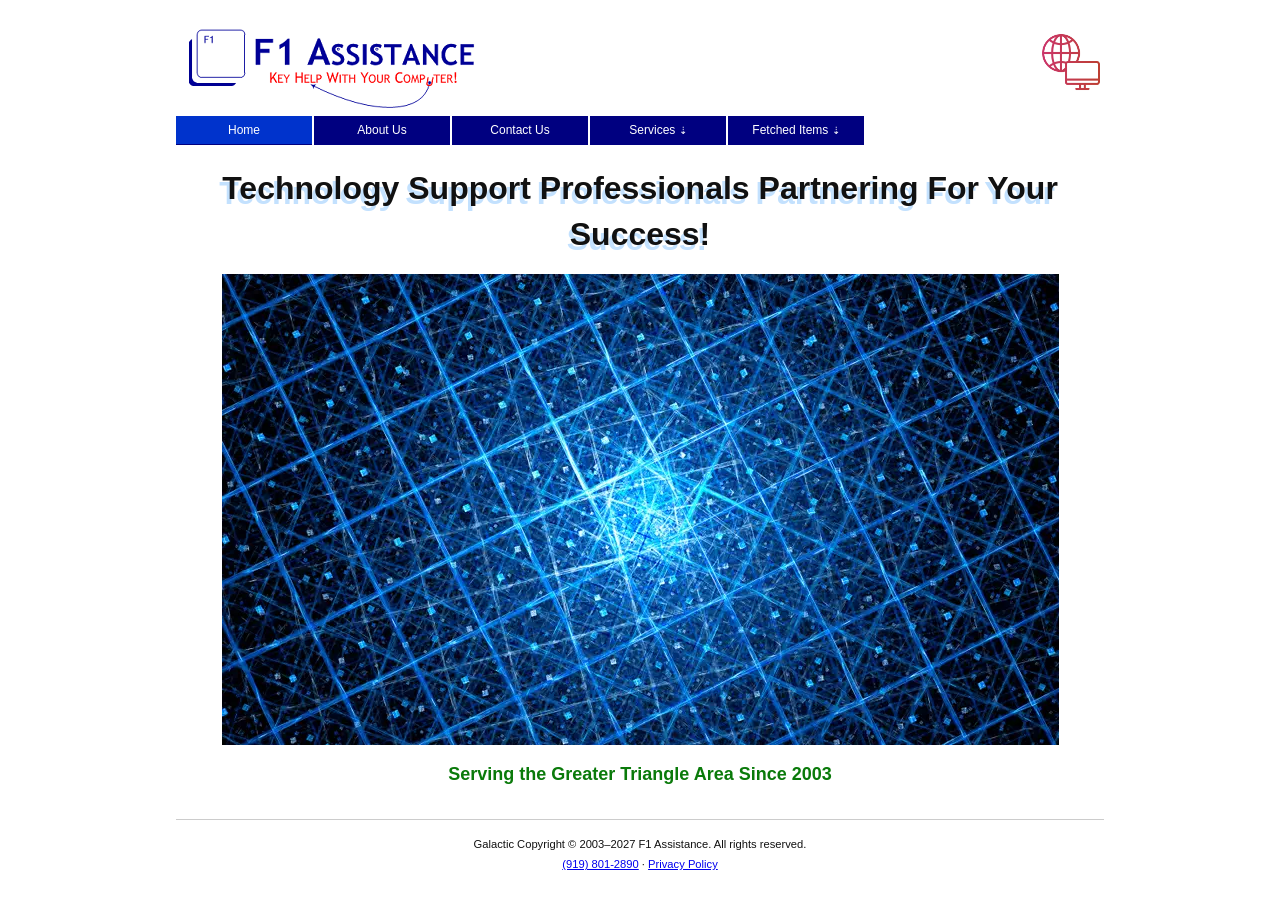
<file: index.htm>
<!DOCTYPE html>
<html lang="en">
<head>
	<meta charset="UTF-8">
	<meta name="viewport" content="width=device-width, initial-scale=1">
	<title>F1A - Home Page</title>
	<meta name="description" content="F1 Assistance — technology support professionals serving the Greater Triangle area since 2003.">
	<link rel="stylesheet" href="f1assistance.css">
	<link rel="icon" href="favicon.ico">
</head>
<body>
	<a class="skip-link" href="#main">Skip to content</a>
	<header class="site-header" id="top">
		<a href="/index.htm" class="logo-link">
			<img class="logo" src="Images/f1_logo.png" alt="F1 Assistance" width="300" height="92">
		</a>
		<a class="remote-link" href="https://github.com/rustdesk/rustdesk/releases/download/1.4.9/rustdesk-1.4.9-x86_64.msi" target="_blank" rel="noopener noreferrer">
			<img src="Images/remote.png" alt="Remote Access" width="66" height="66">
		</a>
		<nav aria-label="Main">
			<ul class="site-nav">
				<li><a href="/index.htm" aria-current="page">Home</a></li>
				<li><a href="/about.htm">About Us</a></li>
				<li><a href="/contact.htm">Contact Us</a></li>
				<li>
					<a href="/services.htm">Services <span class="nav-caret" aria-hidden="true">&#8675;</span></a>
					<ul class="submenu">
						<li><a href="https://f1a.screenconnect.com/" target="_blank" rel="noopener noreferrer">Remote Assistance</a></li>
						<li><a href="/dental.htm">Dental Support</a></li>
						<li><a href="/tips.htm">Worthy Tips</a></li>
						<li><a href="/faq.htm">FAQ</a></li>
					</ul>
				</li>
				<li>
					<button type="button" class="nav-label" aria-haspopup="true">Fetched Items <span class="nav-caret" aria-hidden="true">&#8675;</span></button>
					<ul class="submenu">
						<li><a href="/digits.htm">Technology</a></li>
						<li><a href="/links.htm">Helpful Links</a></li>
						<li><a href="/tools.htm">Useful Tools</a></li>
					</ul>
				</li>
			</ul>
		</nav>
	</header>
	<main id="main">
		<h1>Technology Support Professionals Partnering For Your Success!</h1>
		<img class="hero-image" src="Images/quantum.png" alt="Abstract quantum-style illustration" width="837" height="471">
		<p class="tagline">Serving the Greater Triangle Area Since 2003</p>
	</main>
	<footer class="site-footer">
		<p>Galactic Copyright &copy; 2003–2027 F1 Assistance. All rights reserved.</p>
		<p><a href="tel:+19198012890">(919) 801-2890</a> · <a href="/privacy.htm">Privacy Policy</a></p>
	</footer>
</body>
</html>
</file>
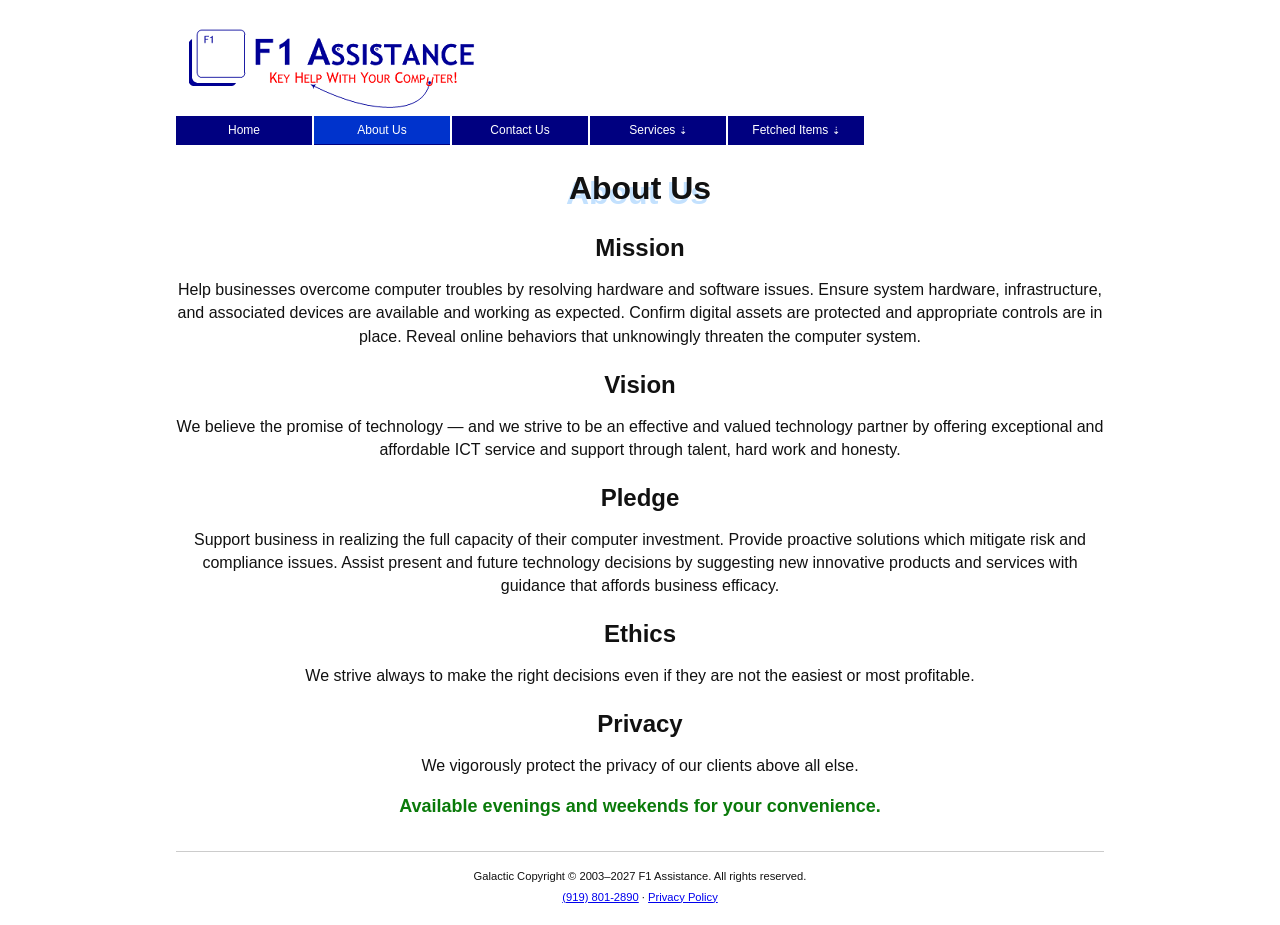
<file: about.htm>
<!DOCTYPE html>
<html lang="en">
<head>
	<meta charset="UTF-8">
	<meta name="viewport" content="width=device-width, initial-scale=1">
	<title>F1A - About Us</title>
	<meta name="description" content="Mission, vision, and ethics of F1 Assistance, technology support for the Greater Triangle area.">
	<link rel="stylesheet" href="f1assistance.css">
	<link rel="icon" href="favicon.ico">
</head>
<body>
	<a class="skip-link" href="#main">Skip to content</a>
	<header class="site-header" id="top">
		<a href="/index.htm" class="logo-link">
			<img class="logo" src="Images/f1_logo.png" alt="F1 Assistance" width="300" height="92">
		</a>
		<nav aria-label="Main">
			<ul class="site-nav">
				<li><a href="/">Home</a></li>
				<li><a href="/about.htm" aria-current="page">About Us</a></li>
				<li><a href="/contact.htm">Contact Us</a></li>
				<li>
					<a href="/services.htm">Services <span class="nav-caret" aria-hidden="true">&#8675;</span></a>
					<ul class="submenu">
						<li><a href="https://f1a.screenconnect.com/" target="_blank" rel="noopener noreferrer">Remote Assistance</a></li>
						<li><a href="/dental.htm">Dental Support</a></li>
						<li><a href="/tips.htm">Worthy Tips</a></li>
						<li><a href="/faq.htm">FAQ</a></li>
					</ul>
				</li>
				<li>
					<button type="button" class="nav-label" aria-haspopup="true">Fetched Items <span class="nav-caret" aria-hidden="true">&#8675;</span></button>
					<ul class="submenu">
						<li><a href="/digits.htm">Technology</a></li>
						<li><a href="/links.htm">Helpful Links</a></li>
						<li><a href="/tools.htm">Useful Tools</a></li>
					</ul>
				</li>
			</ul>
		</nav>
	</header>
	<main id="main">
		<h1>About Us</h1>

		<h2>Mission</h2>
		<p class="lede">
			Help businesses overcome computer troubles by resolving hardware and software issues.
			Ensure system hardware, infrastructure, and associated devices are available and working as expected.
			Confirm digital assets are protected and appropriate controls are in place.
			Reveal online behaviors that unknowingly threaten the computer system.
		</p>

		<h2>Vision</h2>
		<p class="lede">
			We believe the promise of technology — and we strive to be an effective and valued technology partner by offering exceptional and affordable ICT service and support through talent, hard work and honesty.
		</p>

		<h2>Pledge</h2>
		<p class="lede">
			Support business in realizing the full capacity of their computer investment.
			Provide proactive solutions which mitigate risk and compliance issues.
			Assist present and future technology decisions by suggesting new innovative products and services with guidance that affords business efficacy.
		</p>

		<h2>Ethics</h2>
		<p class="lede">
			We strive always to make the right decisions even if they are not the easiest or most profitable.
		</p>

		<h2>Privacy</h2>
		<p class="lede">
			We vigorously protect the privacy of our clients above all else.
		</p>

		<p class="tagline">Available evenings and weekends for your convenience.</p>
	</main>
	<footer class="site-footer">
		<p>Galactic Copyright &copy; 2003–2027 F1 Assistance. All rights reserved.</p>
		<p><a href="tel:+19198012890">(919) 801-2890</a> · <a href="/privacy.htm">Privacy Policy</a></p>
	</footer>
</body>
</html>
</file>
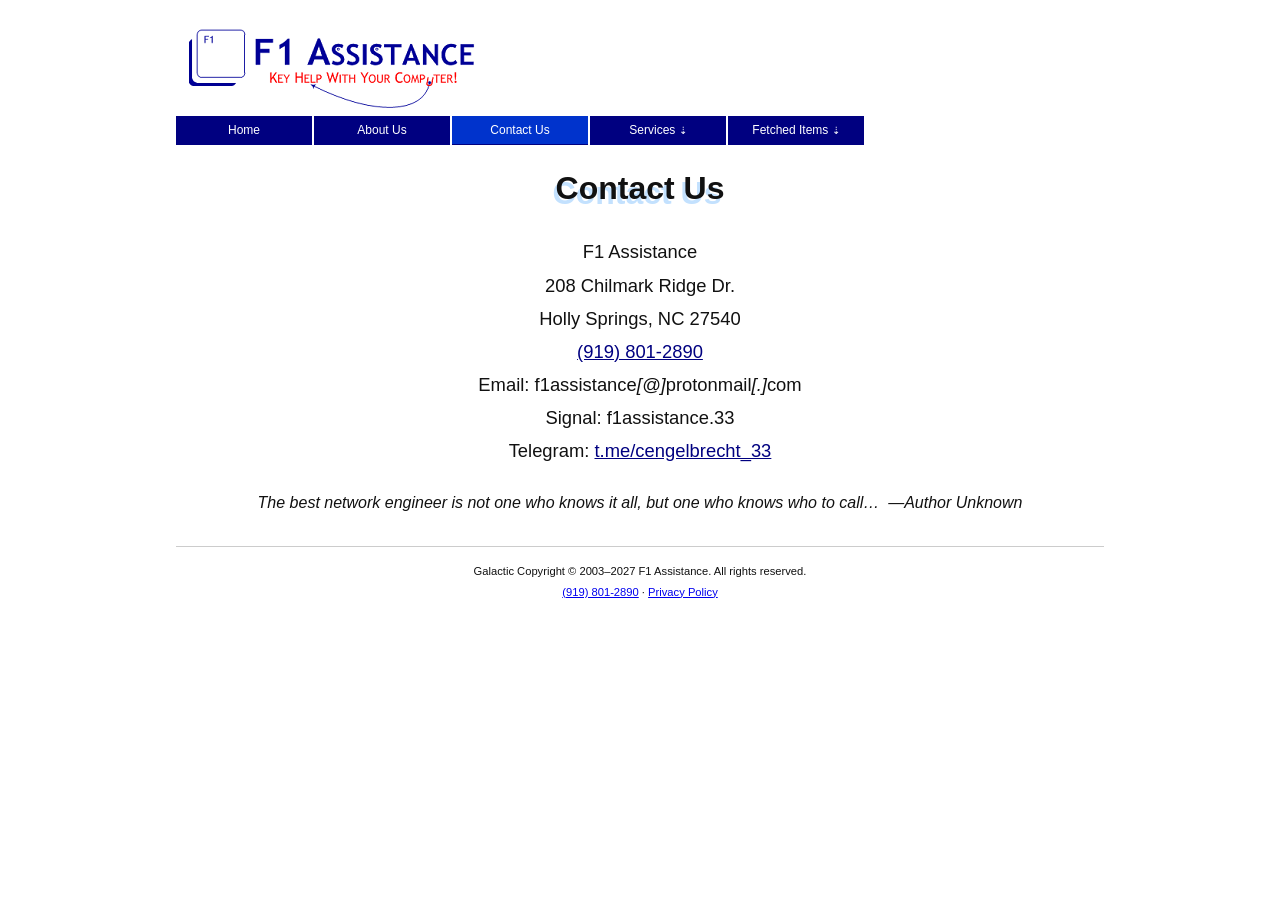
<file: contact.htm>
<!DOCTYPE html>
<html lang="en">
<head>
	<meta charset="UTF-8">
	<meta name="viewport" content="width=device-width, initial-scale=1">
	<title>F1A - Contact Us</title>
	<meta name="description" content="Contact F1 Assistance in Holly Springs, North Carolina for technology support.">
	<link rel="stylesheet" href="f1assistance.css">
	<link rel="icon" href="favicon.ico">
</head>
<body>
	<a class="skip-link" href="#main">Skip to content</a>
	<header class="site-header" id="top">
		<a href="/index.htm" class="logo-link">
			<img class="logo" src="Images/f1_logo.png" alt="F1 Assistance" width="300" height="92">
		</a>
		<nav aria-label="Main">
			<ul class="site-nav">
				<li><a href="/index.htm">Home</a></li>
				<li><a href="/about.htm">About Us</a></li>
				<li><a href="/contact.htm" aria-current="page">Contact Us</a></li>
				<li>
					<a href="/services.htm">Services <span class="nav-caret" aria-hidden="true">&#8675;</span></a>
					<ul class="submenu">
						<li><a href="https://f1a.screenconnect.com/" target="_blank" rel="noopener noreferrer">Remote Assistance</a></li>
						<li><a href="/dental.htm">Dental Support</a></li>
						<li><a href="/tips.htm">Worthy Tips</a></li>
						<li><a href="/faq.htm">FAQ</a></li>
					</ul>
				</li>
				<li>
					<button type="button" class="nav-label" aria-haspopup="true">Fetched Items <span class="nav-caret" aria-hidden="true">&#8675;</span></button>
					<ul class="submenu">
						<li><a href="/digits.htm">Technology</a></li>
						<li><a href="/links.htm">Helpful Links</a></li>
						<li><a href="/tools.htm">Useful Tools</a></li>
					</ul>
				</li>
			</ul>
		</nav>
	</header>
	<main id="main">
		<h1>Contact Us</h1>
		<address class="contact-block">
			F1 Assistance<br>
			208 Chilmark Ridge Dr.<br>
			Holly Springs, NC 27540<br>
			<a href="tel:+19198012890">(919) 801-2890</a><br>
			Email: f1assistance<i>[@]</i>protonmail<i>[.]</i>com<br>
			Signal: f1assistance.33<br>
			Telegram: <a href="https://t.me/cengelbrecht_33" target="_blank" rel="noopener noreferrer">t.me/cengelbrecht_33</a>
		</address>
		<p class="quote">The best network engineer is not one who knows it all, but one who knows who to call…&nbsp;&nbsp;—Author Unknown</p>
	</main>
	<footer class="site-footer">
		<p>Galactic Copyright &copy; 2003–2027 F1 Assistance. All rights reserved.</p>
		<p><a href="tel:+19198012890">(919) 801-2890</a> · <a href="/privacy.htm">Privacy Policy</a></p>
	</footer>
</body>
</html>
</file>
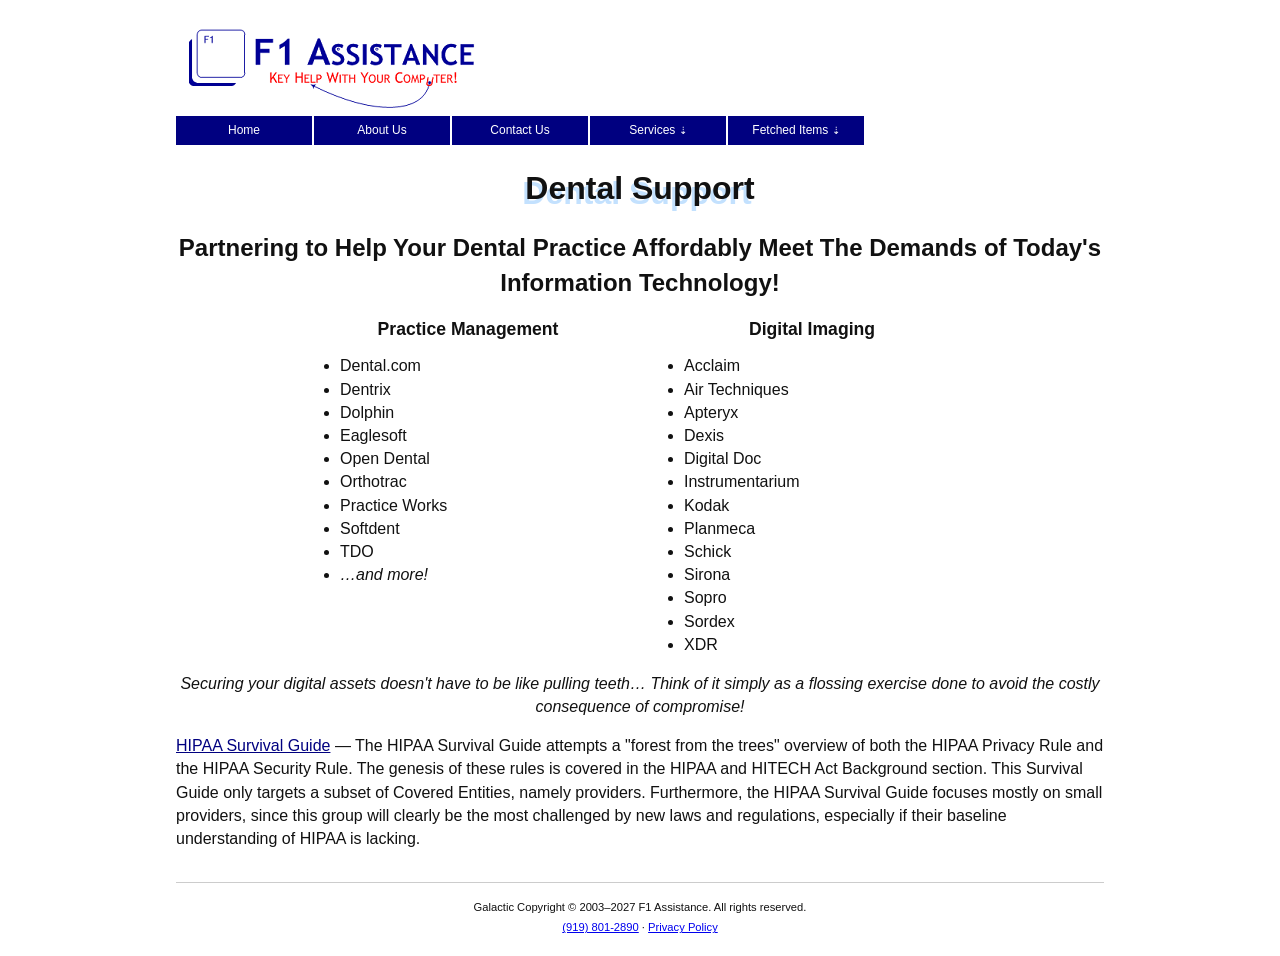
<file: dental.htm>
<!DOCTYPE html>
<html lang="en">
<head>
	<meta charset="UTF-8">
	<meta name="viewport" content="width=device-width, initial-scale=1">
	<title>F1A - Dental Support</title>
	<meta name="description" content="Dental practice IT support from F1 Assistance, including practice management and digital imaging.">
	<link rel="stylesheet" href="f1assistance.css">
	<link rel="icon" href="favicon.ico">
</head>
<body>
	<a class="skip-link" href="#main">Skip to content</a>
	<header class="site-header" id="top">
		<a href="/index.htm" class="logo-link">
			<img class="logo" src="Images/f1_logo.png" alt="F1 Assistance" width="300" height="92">
		</a>
		<nav aria-label="Main">
			<ul class="site-nav">
				<li><a href="/index.htm">Home</a></li>
				<li><a href="/about.htm">About Us</a></li>
				<li><a href="/contact.htm">Contact Us</a></li>
				<li>
					<a href="/services.htm">Services <span class="nav-caret" aria-hidden="true">&#8675;</span></a>
					<ul class="submenu">
						<li><a href="https://f1a.screenconnect.com/" target="_blank" rel="noopener noreferrer">Remote Assistance</a></li>
						<li><a href="/dental.htm" aria-current="page">Dental Support</a></li>
						<li><a href="/tips.htm">Worthy Tips</a></li>
						<li><a href="/faq.htm">FAQ</a></li>
					</ul>
				</li>
				<li>
					<button type="button" class="nav-label" aria-haspopup="true">Fetched Items <span class="nav-caret" aria-hidden="true">&#8675;</span></button>
					<ul class="submenu">
						<li><a href="/digits.htm">Technology</a></li>
						<li><a href="/links.htm">Helpful Links</a></li>
						<li><a href="/tools.htm">Useful Tools</a></li>
					</ul>
				</li>
			</ul>
		</nav>
	</header>
	<main id="main">
		<h1>Dental Support</h1>
		<h2>Partnering to Help Your Dental Practice Affordably Meet The Demands of Today's Information Technology!</h2>
		<div class="split-lists">
			<section>
				<h2>Practice Management</h2>
				<ul>
					<li>Dental.com</li>
					<li>Dentrix</li>
					<li>Dolphin</li>
					<li>Eaglesoft</li>
					<li>Open Dental</li>
					<li>Orthotrac</li>
					<li>Practice Works</li>
					<li>Softdent</li>
					<li>TDO</li>
					<li><i>…and more!</i></li>
				</ul>
			</section>
			<section>
				<h2>Digital Imaging</h2>
				<ul>
					<li>Acclaim</li>
					<li>Air Techniques</li>
					<li>Apteryx</li>
					<li>Dexis</li>
					<li>Digital Doc</li>
					<li>Instrumentarium</li>
					<li>Kodak</li>
					<li>Planmeca</li>
					<li>Schick</li>
					<li>Sirona</li>
					<li>Sopro</li>
					<li>Sordex</li>
					<li>XDR</li>
				</ul>
			</section>
		</div>
		<p class="lede"><i>Securing your digital assets doesn't have to be like pulling teeth… Think of it simply as a flossing exercise done to avoid the costly consequence of compromise!</i></p>
		<p>
			<a href="https://www.hipaasurvivalguide.com/" target="_blank" rel="noopener noreferrer">HIPAA Survival Guide</a> — The HIPAA Survival Guide attempts a "forest from the trees" overview of both the HIPAA Privacy Rule and the HIPAA Security Rule. The genesis of these rules is covered in the HIPAA and HITECH Act Background section. This Survival Guide only targets a subset of Covered Entities, namely providers. Furthermore, the HIPAA Survival Guide focuses mostly on small providers, since this group will clearly be the most challenged by new laws and regulations, especially if their baseline understanding of HIPAA is lacking.
		</p>
	</main>
	<footer class="site-footer">
		<p>Galactic Copyright &copy; 2003–2027 F1 Assistance. All rights reserved.</p>
		<p><a href="tel:+19198012890">(919) 801-2890</a> · <a href="/privacy.htm">Privacy Policy</a></p>
	</footer>
</body>
</html>
</file>
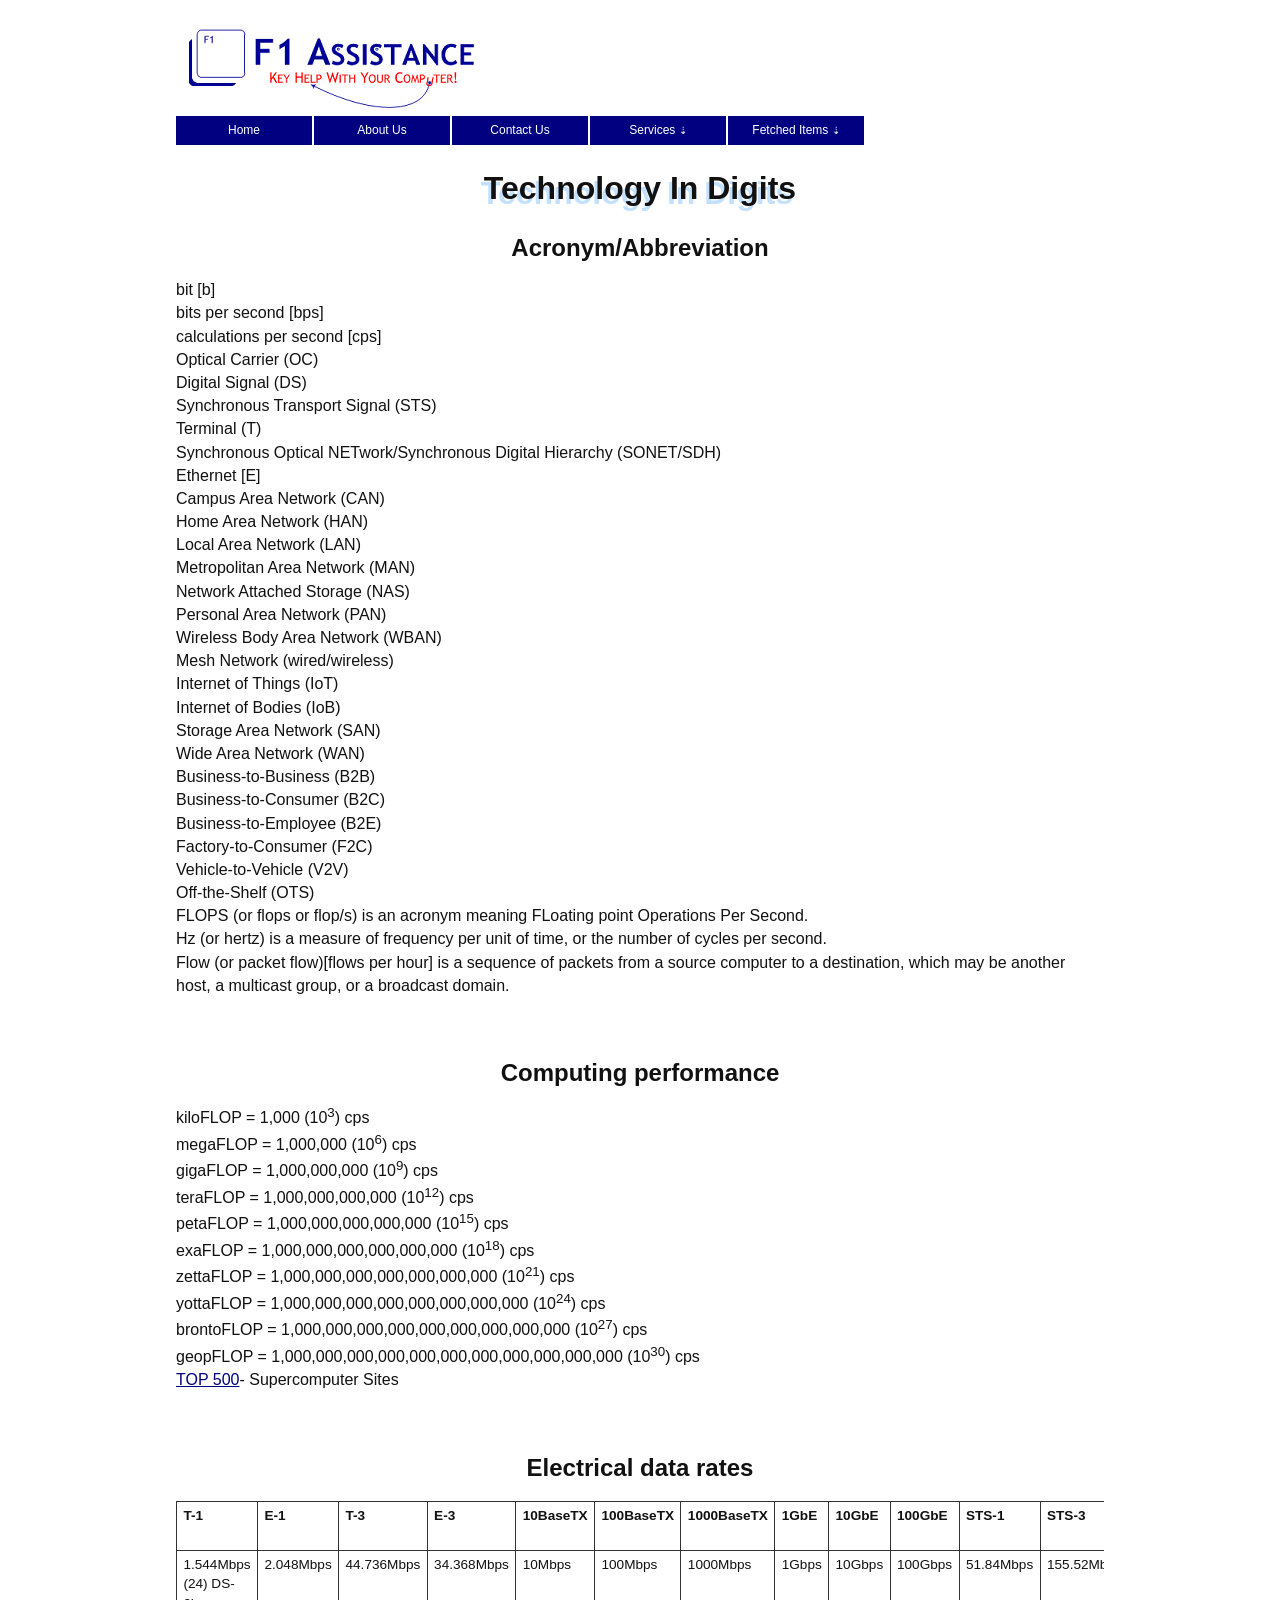
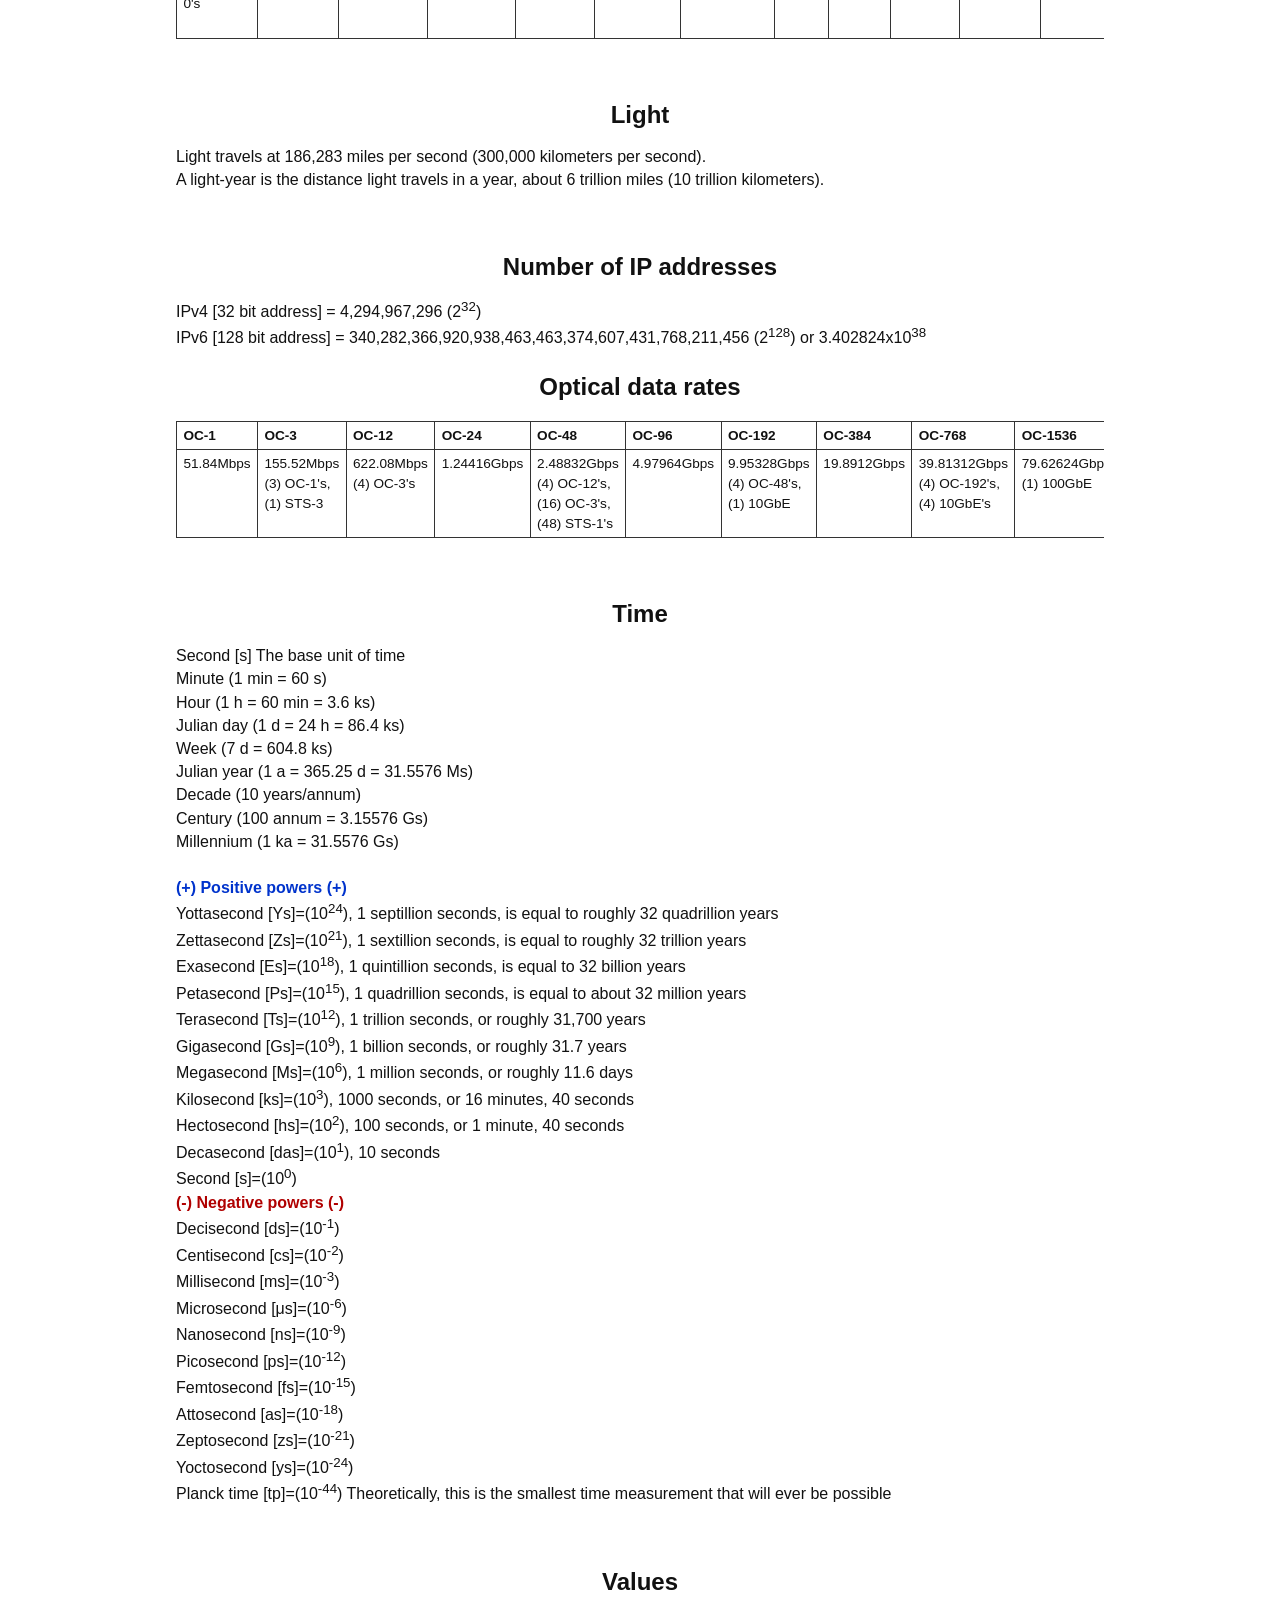
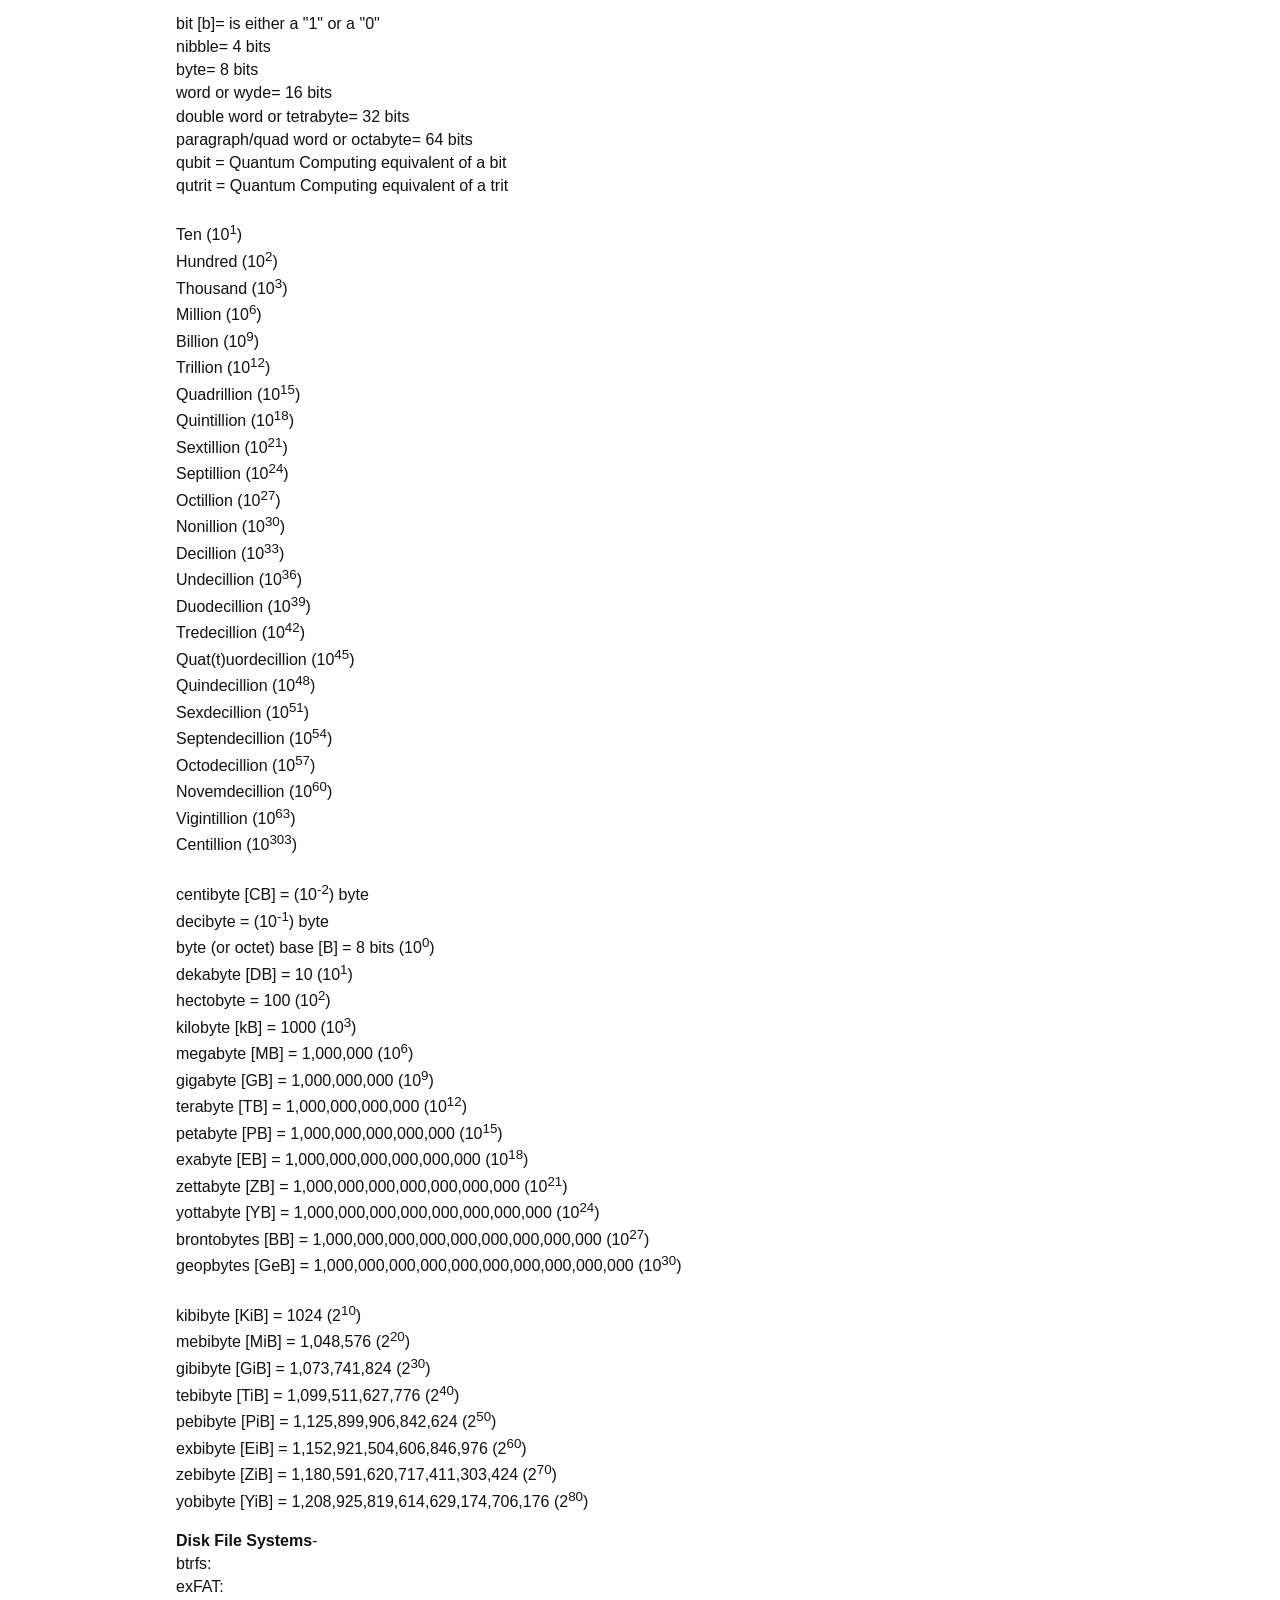
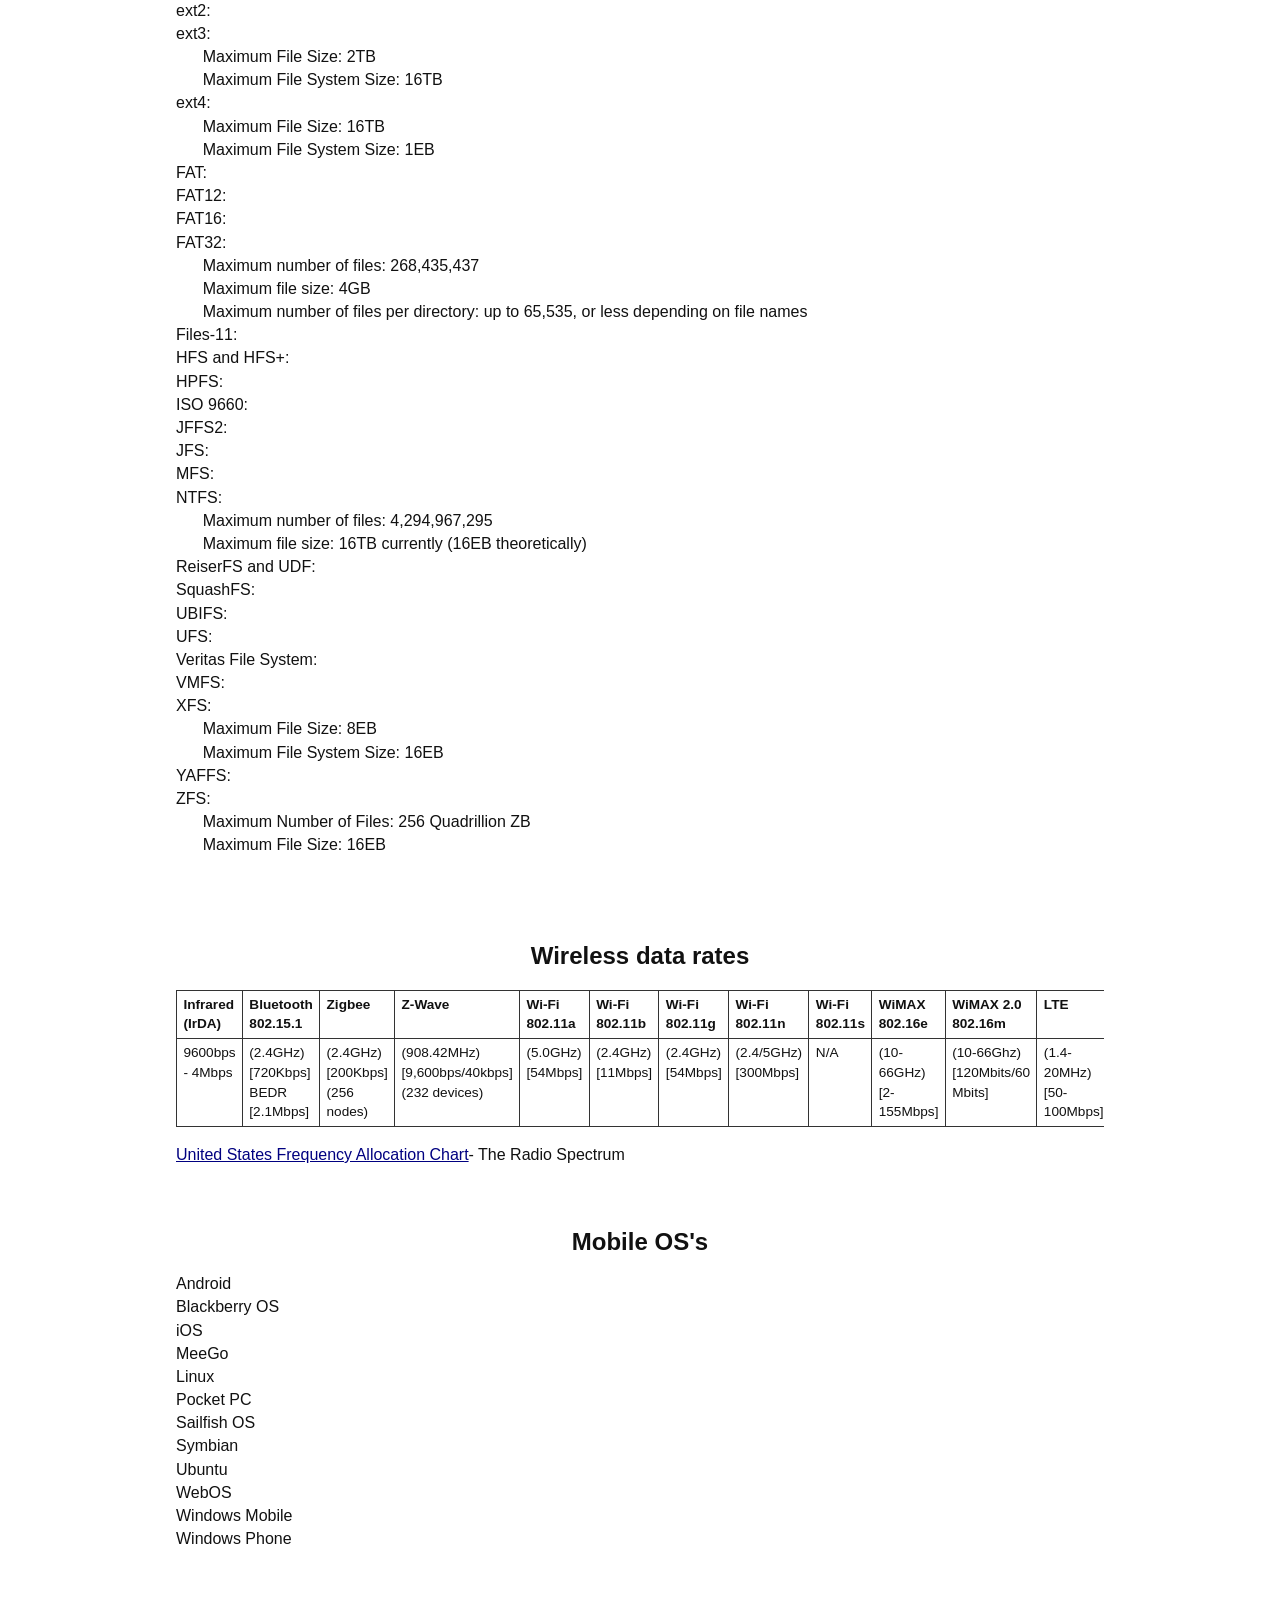
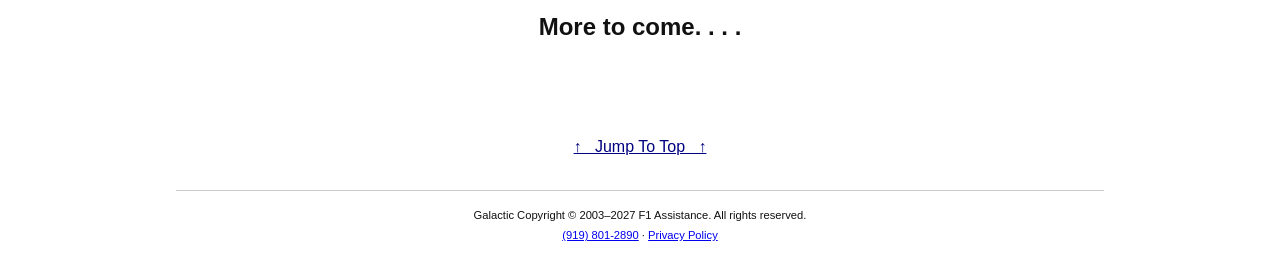
<file: digits.htm>
<!DOCTYPE html>
<html lang="en">
<head>
	<meta charset="UTF-8">
	<meta name="viewport" content="width=device-width, initial-scale=1">
	<title>F1A - Technology In Digits</title>
	<meta name="description" content="Technology units, data rates, and reference figures compiled by F1 Assistance.">
	<link rel="stylesheet" href="f1assistance.css">
	<link rel="icon" href="favicon.ico">
</head>
<body>
	<a class="skip-link" href="#main">Skip to content</a>
	<header class="site-header" id="top">
		<a href="/index.htm" class="logo-link">
			<img class="logo" src="Images/f1_logo.png" alt="F1 Assistance" width="300" height="92">
		</a>
		<nav aria-label="Main">
			<ul class="site-nav">
				<li><a href="/index.htm">Home</a></li>
				<li><a href="/about.htm">About Us</a></li>
				<li><a href="/contact.htm">Contact Us</a></li>
				<li>
					<a href="/services.htm">Services <span class="nav-caret" aria-hidden="true">&#8675;</span></a>
					<ul class="submenu">
						<li><a href="https://f1a.screenconnect.com/" target="_blank" rel="noopener noreferrer">Remote Assistance</a></li>
						<li><a href="/dental.htm">Dental Support</a></li>
						<li><a href="/tips.htm">Worthy Tips</a></li>
						<li><a href="/faq.htm">FAQ</a></li>
					</ul>
				</li>
				<li>
					<button type="button" class="nav-label" aria-haspopup="true">Fetched Items <span class="nav-caret" aria-hidden="true">&#8675;</span></button>
					<ul class="submenu">
						<li><a href="/digits.htm" aria-current="page">Technology</a></li>
						<li><a href="/links.htm">Helpful Links</a></li>
						<li><a href="/tools.htm">Useful Tools</a></li>
					</ul>
				</li>
			</ul>
		</nav>
	</header>
	<main id="main">
		<h1>Technology In Digits</h1>
<h2>Acronym/Abbreviation</h2>

      <p>
         bit [b]<br />
         bits per second [bps]<br />
         calculations per second [cps]<br />
         Optical Carrier (OC)<br />
         Digital Signal (DS)<br />
         Synchronous Transport Signal (STS)<br />
         Terminal (T)<br />
         Synchronous Optical NETwork/Synchronous Digital Hierarchy (SONET/SDH)<br />
         Ethernet [E]<br />
         Campus Area Network (CAN)<br />
         Home Area Network (HAN)<br />
         Local Area Network (LAN)<br />
         Metropolitan Area Network (MAN)<br />
         Network Attached Storage (NAS)<br />
         Personal Area Network (PAN)<br />
         Wireless Body Area Network (WBAN)<br />
         Mesh Network (wired/wireless)<br />
         Internet of Things (IoT)<br />
         Internet of Bodies (IoB)<br />
         Storage Area Network (SAN)<br />
         Wide Area Network (WAN)<br />
         Business-to-Business (B2B)<br />
         Business-to-Consumer (B2C)<br />
         Business-to-Employee (B2E)<br />
         Factory-to-Consumer (F2C)<br />
         Vehicle-to-Vehicle (V2V)<br />
         Off-the-Shelf (OTS)<br />
         FLOPS (or flops or flop/s) is an acronym meaning FLoating point Operations Per Second.<br />
         Hz (or hertz) is a measure of frequency per unit of time, or the number of cycles per second.<br />
         Flow (or packet flow)[flows per hour] is a sequence of packets from a source computer to a destination, which may be another host, a multicast group, or a broadcast domain.<br />
      </p>

<br />

   <h2>Computing performance</h2>

      <p>
         kiloFLOP = 1,000 (10<sup>3</sup>) cps<br />
         megaFLOP = 1,000,000 (10<sup>6</sup>) cps<br />
         gigaFLOP = 1,000,000,000 (10<sup>9</sup>) cps<br />
         teraFLOP = 1,000,000,000,000 (10<sup>12</sup>) cps<br />
         petaFLOP = 1,000,000,000,000,000 (10<sup>15</sup>) cps<br />
         exaFLOP = 1,000,000,000,000,000,000 (10<sup>18</sup>) cps<br />
         zettaFLOP = 1,000,000,000,000,000,000,000 (10<sup>21</sup>) cps<br />
         yottaFLOP = 1,000,000,000,000,000,000,000,000 (10<sup>24</sup>) cps<br />
         brontoFLOP = 1,000,000,000,000,000,000,000,000,000 (10<sup>27</sup>) cps<br />
         geopFLOP = 1,000,000,000,000,000,000,000,000,000,000,000 (10<sup>30</sup>) cps<br />
         <a href="https://www.top500.org/" target="_blank"  rel="noopener noreferrer">TOP 500</a>- Supercomputer Sites<br />
      </p>

<br />

   <h2>Electrical data rates</h2>

      <div class="table-wrap">
         <table>
            <tr>
               <th>T-1</th>
               <th>E-1</th>
               <th>T-3</th>
               <th>E-3</th>
               <th>10BaseTX</th>
               <th>100BaseTX</th>
               <th>1000BaseTX</th>
               <th>1GbE</th>
               <th>10GbE</th>
               <th>100GbE</th>
               <th>STS-1</th>
               <th>STS-3</th>
               <th>STS-12</th>
               <th>STS-48</th>
               <th>DS-0</th>
               <th>DS-1</th>
               <th>DS-1c</th>
               <th>DS-2</th>
               <th>DS-3</th>
               <th>DS-4</th>
               <th>DS-5</th>
               <th>VDSL<br />VHDSL</th>
               <th>VDSL2</th>
               <th>ADSL</th>
               <th>SDSL</th>
               <th>A/SDSL</th>
               <th>UDSL</th>
               <th>ISDN</th>
               <th>Firewire<br />S400</th>
               <th>Firewire<br />S800</th>
               <th>Firewire<br />S1600</th>
               <th>Firewire<br />S3200</th>
               <th>Firewire<br />S6400</th>
               <th>USB<br />1.0</th>
               <th>USB<br />2.0</th>
               <th>USB<br />3.0</th>
               <th>FC<br />SAN</th>
               <th>iSCSI SAN</th>
               <th>HomePlug<br />1.0</th>
               <th>HomePlug<br />AV</th>
               <th>DOCSIS<br />1.x</th>
               <th>DOCSIS<br />2.0</th>
               <th>DOCSIS<br />3.0</th>
               <th>Thunderbolt</th>
            </tr>
            <tr>
               <td>1.544Mbps<br />(24) DS-0's</td>
               <td>2.048Mbps</td>
               <td>44.736Mbps</td>
               <td>34.368Mbps</td>
               <td>10Mbps</td>
               <td>100Mbps</td>
               <td>1000Mbps</td>
               <td>1Gbps</td>
               <td>10Gbps</td>
               <td>100Gbps</td>
               <td>51.84Mbps</td>
               <td>155.52Mbps</td>
               <td>622.08Mbps</td>
               <td>2.488Gbps</td>
               <td>64Kbps</td>
               <td>1.544Mbps<br />(24) DS-0's</td>
               <td>3.152Mbps<br />(48) DS-0's</td>
               <td>6.312Mbps<br />(96) DS-0's</td>
               <td>44.736Mbps<br />(672) DS-0's</td>
               <td>274.176Mbps<br />(4032) DS-0's</td>
               <td>400.352Mbps<br />(5762) DS-0's</td>
               <td>20-50Mbps</td>
               <td>50-100Mbps</td>
               <td>8Mbps/1Mbps<br />(download/upload)</td>
               <td>2.3Mbps</td>
               <td>1.5Mbps</td>
               <td>200Mbps</td>
               <td>128Kbps</td>
               <td>400Mbps<br />(63_devices)</td>
               <td>800Mbps</td>
               <td>1.6Gbps</td>
               <td>3.2Gbps</td>
               <td>6.4Gbps</td>
               <td>1.5/12Mbps</td>
               <td>480Mbps<br />(127_devices)</td>
               <td>5.0Gbps</td>
               <td>2Gbps</td>
               <td>1Gbps</td>
               <td>14Mbps</td>
               <td>200Mbps</td>
               <td>38Mbps/9Mbps<br />(downstream/upstream)</td>
               <td>38Mbps/27Mbps<br />(downstream/upstream)</td>
               <td>304Mbps/108Mbps<br />(downstream/upstream)</td>
               <td>10Gbps<br />(bi-directional)<br />(7_devices)</td>
            </tr>
         </table>
         </div>

<br />

   <h2>Light</h2>

      <p>
         Light travels at 186,283 miles per second (300,000 kilometers per second).<br />
         A light-year is the distance light travels in a year, about 6 trillion miles (10 trillion kilometers).<br />
      </p>
<br />

   <h2>Number of IP addresses</h2>

      <p>
         IPv4 [32 bit address] = 4,294,967,296 (2<sup>32</sup>)
<br />
         IPv6 [128 bit address] = 340,282,366,920,938,463,463,374,607,431,768,211,456 (2<sup>128</sup>) or 3.402824x10<sup>38</sup>
      </p>

   <h2>Optical data rates</h2>

      <div class="table-wrap">
         <table>
            <tr>
               <th>OC-1</th>
               <th>OC-3</th>
               <th>OC-12</th>
               <th>OC-24</th>
               <th>OC-48</th>
               <th>OC-96</th>
               <th>OC-192</th>
               <th>OC-384</th>
               <th>OC-768</th>
               <th>OC-1536</th>
               <th>OC-3072</th>
            </tr>
            <tr>
               <td>51.84Mbps</td>
               <td>155.52Mbps<br />(3) OC-1's,<br />(1) STS-3</td>
               <td>622.08Mbps<br />(4) OC-3's</td>
               <td>1.24416Gbps</td>
               <td>2.48832Gbps<br />(4) OC-12's,<br />(16) OC-3's,<br />(48) STS-1's</td>
               <td>4.97964Gbps</td>
               <td>9.95328Gbps<br />(4) OC-48's,<br />(1) 10GbE</td>
               <td>19.8912Gbps</td>
               <td>39.81312Gbps<br />(4) OC-192's,<br />(4) 10GbE's</td>
               <td>79.62624Gbps<br />(1) 100GbE</td>
               <td>159.25248Gbps</td>
            </tr>
         </table>
         </div>

<br />

   <h2>Time</h2>

      <p>
         Second [s] The base unit of time<br />
         Minute (1 min = 60 s)<br />
         Hour (1 h = 60 min = 3.6 ks)<br />
         Julian day (1 d = 24 h = 86.4 ks)<br />
         Week (7 d = 604.8 ks)<br />
         Julian year (1 a = 365.25 d = 31.5576 Ms)<br />
         Decade (10 years/annum)<br />
         Century (100 annum = 3.15576 Gs)<br />
         Millennium (1 ka = 31.5576 Gs)<br />
<br />
         <span class="power-pos">(+) Positive powers (+)</span><br />
         Yottasecond [Ys]=(10<sup>24</sup>), 1 septillion seconds, is equal to roughly 32 quadrillion years<br />
         Zettasecond [Zs]=(10<sup>21</sup>), 1 sextillion seconds, is equal to roughly 32 trillion years<br />
         Exasecond [Es]=(10<sup>18</sup>), 1 quintillion seconds, is equal to 32 billion years<br />
         Petasecond [Ps]=(10<sup>15</sup>), 1 quadrillion seconds, is equal to about 32 million years<br />
         Terasecond [Ts]=(10<sup>12</sup>), 1 trillion seconds, or roughly 31,700 years<br />
         Gigasecond [Gs]=(10<sup>9</sup>), 1 billion seconds, or roughly 31.7 years<br />
         Megasecond [Ms]=(10<sup>6</sup>), 1 million seconds, or roughly 11.6 days<br />
         Kilosecond [ks]=(10<sup>3</sup>), 1000 seconds, or 16 minutes, 40 seconds<br />
         Hectosecond [hs]=(10<sup>2</sup>), 100 seconds, or 1 minute, 40 seconds<br />
         Decasecond [das]=(10<sup>1</sup>), 10 seconds<br />
         Second [s]=(10<sup>0</sup>)<br />
         <span class="power-neg">(-) Negative powers (-)</span><br />
         Decisecond [ds]=(10<sup>-1</sup>)<br />
         Centisecond [cs]=(10<sup>-2</sup>)<br />
         Millisecond [ms]=(10<sup>-3</sup>)<br />
         Microsecond [&mu;s]=(10<sup>-6</sup>)<br />
         Nanosecond [ns]=(10<sup>-9</sup>)<br />
         Picosecond [ps]=(10<sup>-12</sup>)<br />
         Femtosecond [fs]=(10<sup>-15</sup>)<br />
         Attosecond [as]=(10<sup>-18</sup>)<br />
         Zeptosecond [zs]=(10<sup>-21</sup>)<br />
         Yoctosecond [ys]=(10<sup>-24</sup>)<br />
         Planck time [tp]=(10<sup>-44</sup>) Theoretically, this is the smallest time measurement that will ever be possible<br />
      </p>
<br />

   <h2>Values</h2>

      <p>
         bit [b]= is either a "1" or a "0"<br />
         nibble= 4 bits<br />
         byte= 8 bits<br />
         word or wyde= 16 bits<br />
         double word or tetrabyte= 32 bits<br />
         paragraph/quad word or octabyte= 64 bits<br />
         qubit = Quantum Computing equivalent of a bit<br />
         qutrit = Quantum Computing equivalent of a trit<br />
<br />
         Ten (10<sup>1</sup>)<br />
         Hundred (10<sup>2</sup>)<br />
         Thousand (10<sup>3</sup>)<br />
         Million (10<sup>6</sup>)<br />
         Billion (10<sup>9</sup>)<br />
         Trillion (10<sup>12</sup>)<br />
         Quadrillion (10<sup>15</sup>)<br />
         Quintillion (10<sup>18</sup>)<br />
         Sextillion (10<sup>21</sup>)<br />
         Septillion (10<sup>24</sup>)<br />
         Octillion (10<sup>27</sup>)<br />
         Nonillion (10<sup>30</sup>)<br />
         Decillion (10<sup>33</sup>)<br />
         Undecillion (10<sup>36</sup>)<br />
         Duodecillion (10<sup>39</sup>)<br />
         Tredecillion (10<sup>42</sup>)<br />
         Quat(t)uordecillion (10<sup>45</sup>)<br />
         Quindecillion (10<sup>48</sup>)<br />
         Sexdecillion (10<sup>51</sup>)<br />
         Septendecillion (10<sup>54</sup>)<br />
         Octodecillion (10<sup>57</sup>)<br />
         Novemdecillion (10<sup>60</sup>)<br />
         Vigintillion (10<sup>63</sup>)<br />
         Centillion (10<sup>303</sup>)<br />
<br />
         centibyte [CB] = (10<sup>-2</sup>) byte<br />
         decibyte = (10<sup>-1</sup>) byte<br />
         byte (or octet) base [B] = 8 bits (10<sup>0</sup>)<br />
         dekabyte [DB] = 10 (10<sup>1</sup>)<br />
         hectobyte = 100 (10<sup>2</sup>)<br />
         kilobyte [kB] = 1000 (10<sup>3</sup>)<br />
         megabyte [MB] = 1,000,000 (10<sup>6</sup>)<br />
         gigabyte [GB] = 1,000,000,000 (10<sup>9</sup>)<br />
         terabyte [TB] = 1,000,000,000,000 (10<sup>12</sup>)<br />
         petabyte [PB] = 1,000,000,000,000,000 (10<sup>15</sup>)<br />
         exabyte [EB] = 1,000,000,000,000,000,000 (10<sup>18</sup>)<br />
         zettabyte [ZB] = 1,000,000,000,000,000,000,000 (10<sup>21</sup>)<br />
         yottabyte [YB] = 1,000,000,000,000,000,000,000,000 (10<sup>24</sup>)<br />
         brontobytes [BB] = 1,000,000,000,000,000,000,000,000,000 (10<sup>27</sup>)<br />
         geopbytes [GeB] = 1,000,000,000,000,000,000,000,000,000,000 (10<sup>30</sup>)<br />

<br />
         kibibyte [KiB] = 1024 (2<sup>10</sup>)<br />
         mebibyte [MiB] = 1,048,576 (2<sup>20</sup>)<br />
         gibibyte [GiB] = 1,073,741,824 (2<sup>30</sup>)<br />
         tebibyte [TiB] = 1,099,511,627,776 (2<sup>40</sup>)<br />
         pebibyte [PiB] = 1,125,899,906,842,624 (2<sup>50</sup>)<br />
         exbibyte [EiB] = 1,152,921,504,606,846,976 (2<sup>60</sup>)<br />
         zebibyte [ZiB] = 1,180,591,620,717,411,303,424 (2<sup>70</sup>)<br />
         yobibyte [YiB] = 1,208,925,819,614,629,174,706,176 (2<sup>80</sup>)<br />
      </p>

      <p>
         <b>Disk File Systems</b>-<br />
         btrfs:<br />
         exFAT:<br />
         ext2:<br />
         ext3:<br />
         &nbsp;&nbsp;&nbsp;&nbsp;&nbsp;&nbsp;Maximum File Size: 2TB<br />
         &nbsp;&nbsp;&nbsp;&nbsp;&nbsp;&nbsp;Maximum File System Size: 16TB<br />
         ext4:<br />
         &nbsp;&nbsp;&nbsp;&nbsp;&nbsp;&nbsp;Maximum File Size: 16TB<br />
         &nbsp;&nbsp;&nbsp;&nbsp;&nbsp;&nbsp;Maximum File System Size: 1EB<br />
         FAT:<br />
         FAT12:<br />
         FAT16:<br />
         FAT32:<br />
         &nbsp;&nbsp;&nbsp;&nbsp;&nbsp;&nbsp;Maximum number of files: 268,435,437<br />
         &nbsp;&nbsp;&nbsp;&nbsp;&nbsp;&nbsp;Maximum file size: 4GB<br />
         &nbsp;&nbsp;&nbsp;&nbsp;&nbsp;&nbsp;Maximum number of files per directory: up to 65,535, or less depending on file names<br />
         Files-11:<br />
         HFS and HFS+:<br />
         HPFS:<br />
         ISO 9660:<br />
         JFFS2:<br />
         JFS:<br />
         MFS:<br />
         NTFS:<br />
         &nbsp;&nbsp;&nbsp;&nbsp;&nbsp;&nbsp;Maximum number of files: 4,294,967,295<br />
         &nbsp;&nbsp;&nbsp;&nbsp;&nbsp;&nbsp;Maximum file size: 16TB currently (16EB theoretically)<br />
         ReiserFS and UDF:<br />
         SquashFS:<br />
         UBIFS:<br />
         UFS:<br />
         Veritas File System:<br />
         VMFS:<br />
         XFS:<br />
         &nbsp;&nbsp;&nbsp;&nbsp;&nbsp;&nbsp;Maximum File Size: 8EB<br />
         &nbsp;&nbsp;&nbsp;&nbsp;&nbsp;&nbsp;Maximum File System Size: 16EB<br />
         YAFFS:<br />
         ZFS:<br />
         &nbsp;&nbsp;&nbsp;&nbsp;&nbsp;&nbsp;Maximum Number of Files: 256 Quadrillion ZB<br />
         &nbsp;&nbsp;&nbsp;&nbsp;&nbsp;&nbsp;Maximum File Size: 16EB<br />
      </p>
<br />
<br />

   <h2>Wireless data rates</h2>

      <div class="table-wrap">
         <table>
            <tr>
               <th>Infrared (IrDA)</th>
               <th>Bluetooth 802.15.1</th>
               <th>Zigbee</th>
               <th>Z-Wave</th>
               <th>Wi-Fi 802.11a</th>
               <th>Wi-Fi 802.11b</th>
               <th>Wi-Fi 802.11g</th>
               <th>Wi-Fi 802.11n</th>
               <th>Wi-Fi 802.11s</th>
               <th>WiMAX 802.16e</th>
               <th>WiMAX 2.0 802.16m</th>
               <th>LTE</th>
               <th>UWB<br />802.15.3a</th>
               <th>Eye-Fi</th>
               <th>NFC<br />13157</th>
            </tr>
            <tr>
               <td>9600bps - 4Mbps</td>
               <td>(2.4GHz)<br />[720Kbps]<br />BEDR<br />[2.1Mbps]</td>
               <td>(2.4GHz)<br />[200Kbps]<br />(256 nodes)</td>
               <td>(908.42MHz)<br />[9,600bps/40kbps]<br />(232 devices)</td>
               <td>(5.0GHz)<br />[54Mbps]</td>
               <td>(2.4GHz)<br />[11Mbps]</td>
               <td>(2.4GHz)<br />[54Mbps]</td>
               <td>(2.4/5GHz)<br />[300Mbps]</td>
               <td>N/A</td>
               <td>(10-66GHz)<br />[2-155Mbps]</td>
               <td>(10-66Ghz)<br />[120Mbits/60 Mbits]</td>
               <td>(1.4-20MHz)<br />[50-100Mbps]</td>
               <td>480Mbps</td>
               <td>4GB<br />SD_card<br />w/Wi-Fi</td>
               <td>848kbit/s</td>
            </tr>
         </table>
         </div>

      <p>
         <a href="https://www.ntia.gov/page/united-states-frequency-allocation-chart" target="_blank"  rel="noopener noreferrer">United States Frequency Allocation Chart</a>- The Radio Spectrum<br />
      </p>
<br />

   <h2>Mobile OS's</h2>
      <p>
         Android<br />
         Blackberry OS<br />
         iOS<br />
         MeeGo<br />
         Linux<br />
         Pocket PC<br />
         Sailfish OS<br />
         Symbian<br />
         Ubuntu<br />
         WebOS<br />
         Windows Mobile<br />
         Windows Phone<br />
      </p>

<br />
   <h2>More to come. . . . </h2>

<br />
<br />

		<p class="jump-top"><a href="#top">&uarr;&nbsp;&nbsp;&nbsp;Jump To Top&nbsp;&nbsp;&nbsp;&uarr;</a></p>
	</main>
	<footer class="site-footer">
		<p>Galactic Copyright &copy; 2003–2027 F1 Assistance. All rights reserved.</p>
		<p><a href="tel:+19198012890">(919) 801-2890</a> · <a href="/privacy.htm">Privacy Policy</a></p>
	</footer>
</body>
</html>
</file>
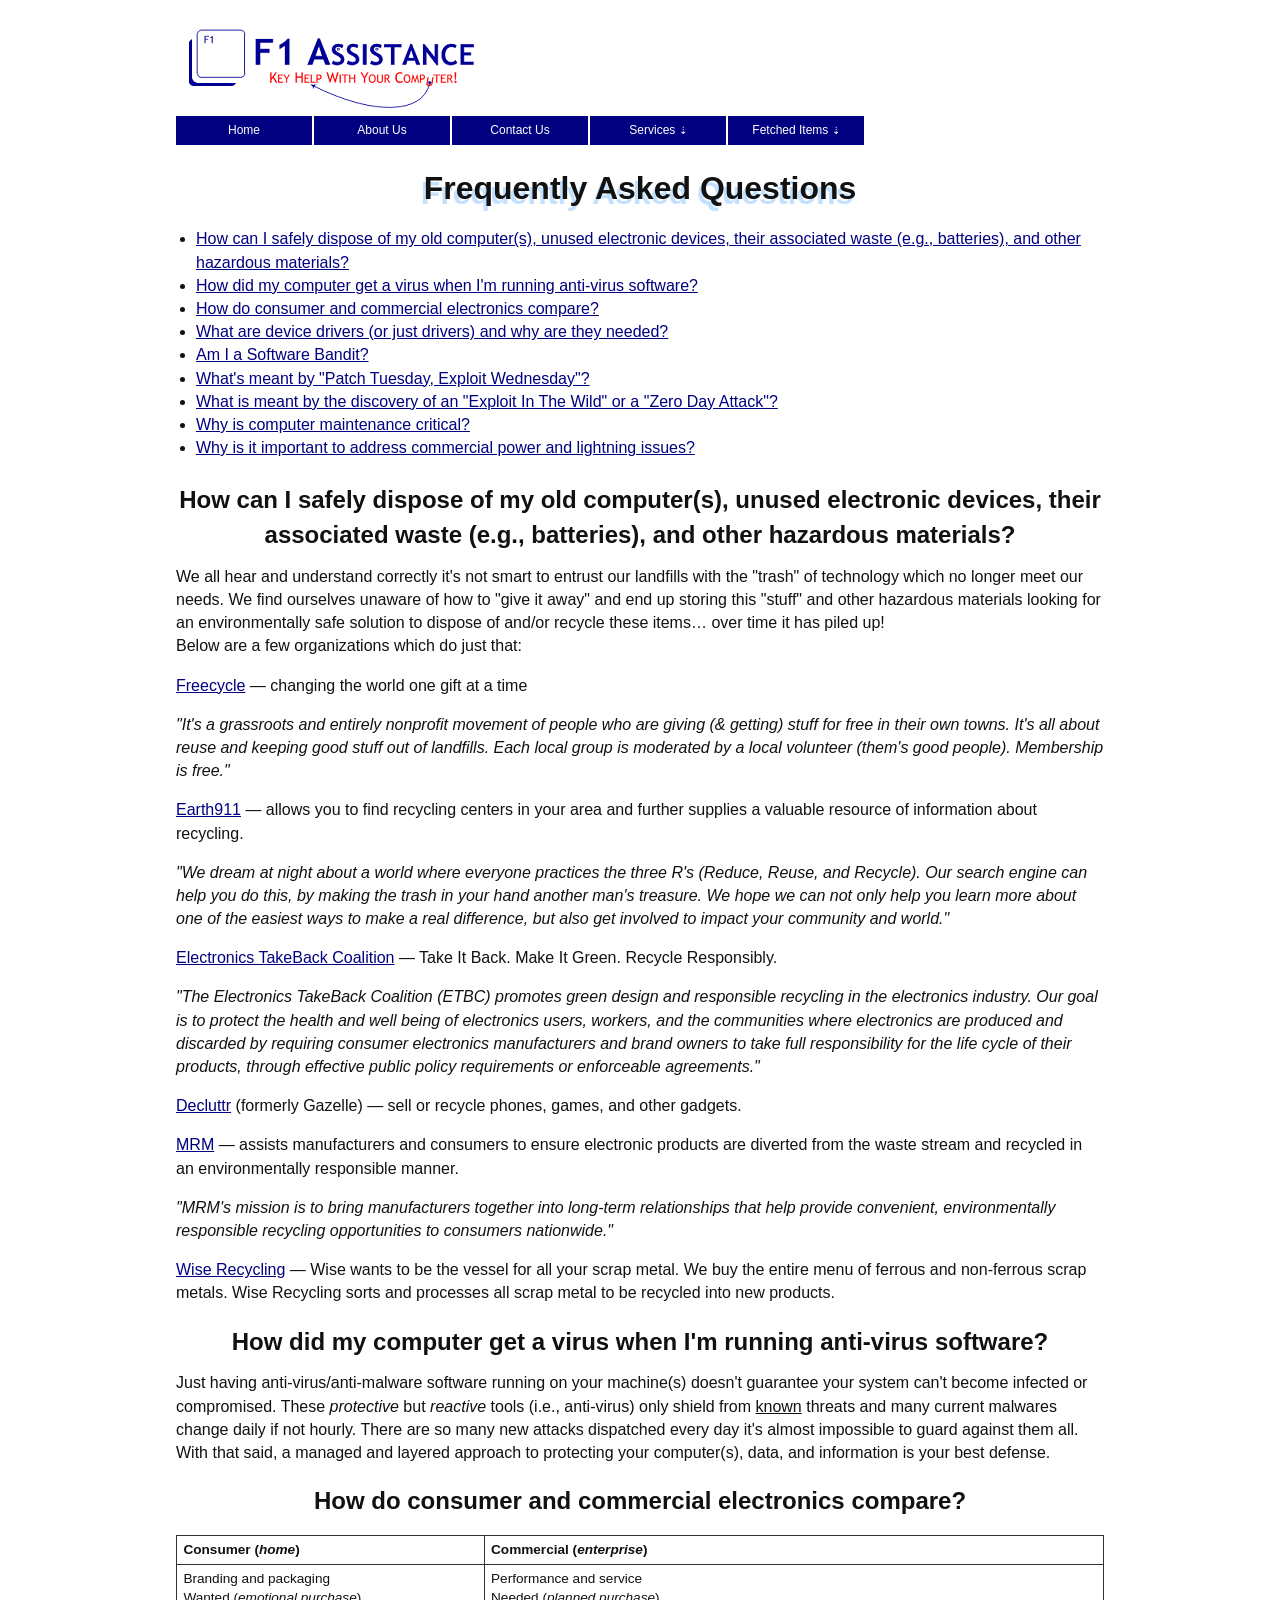
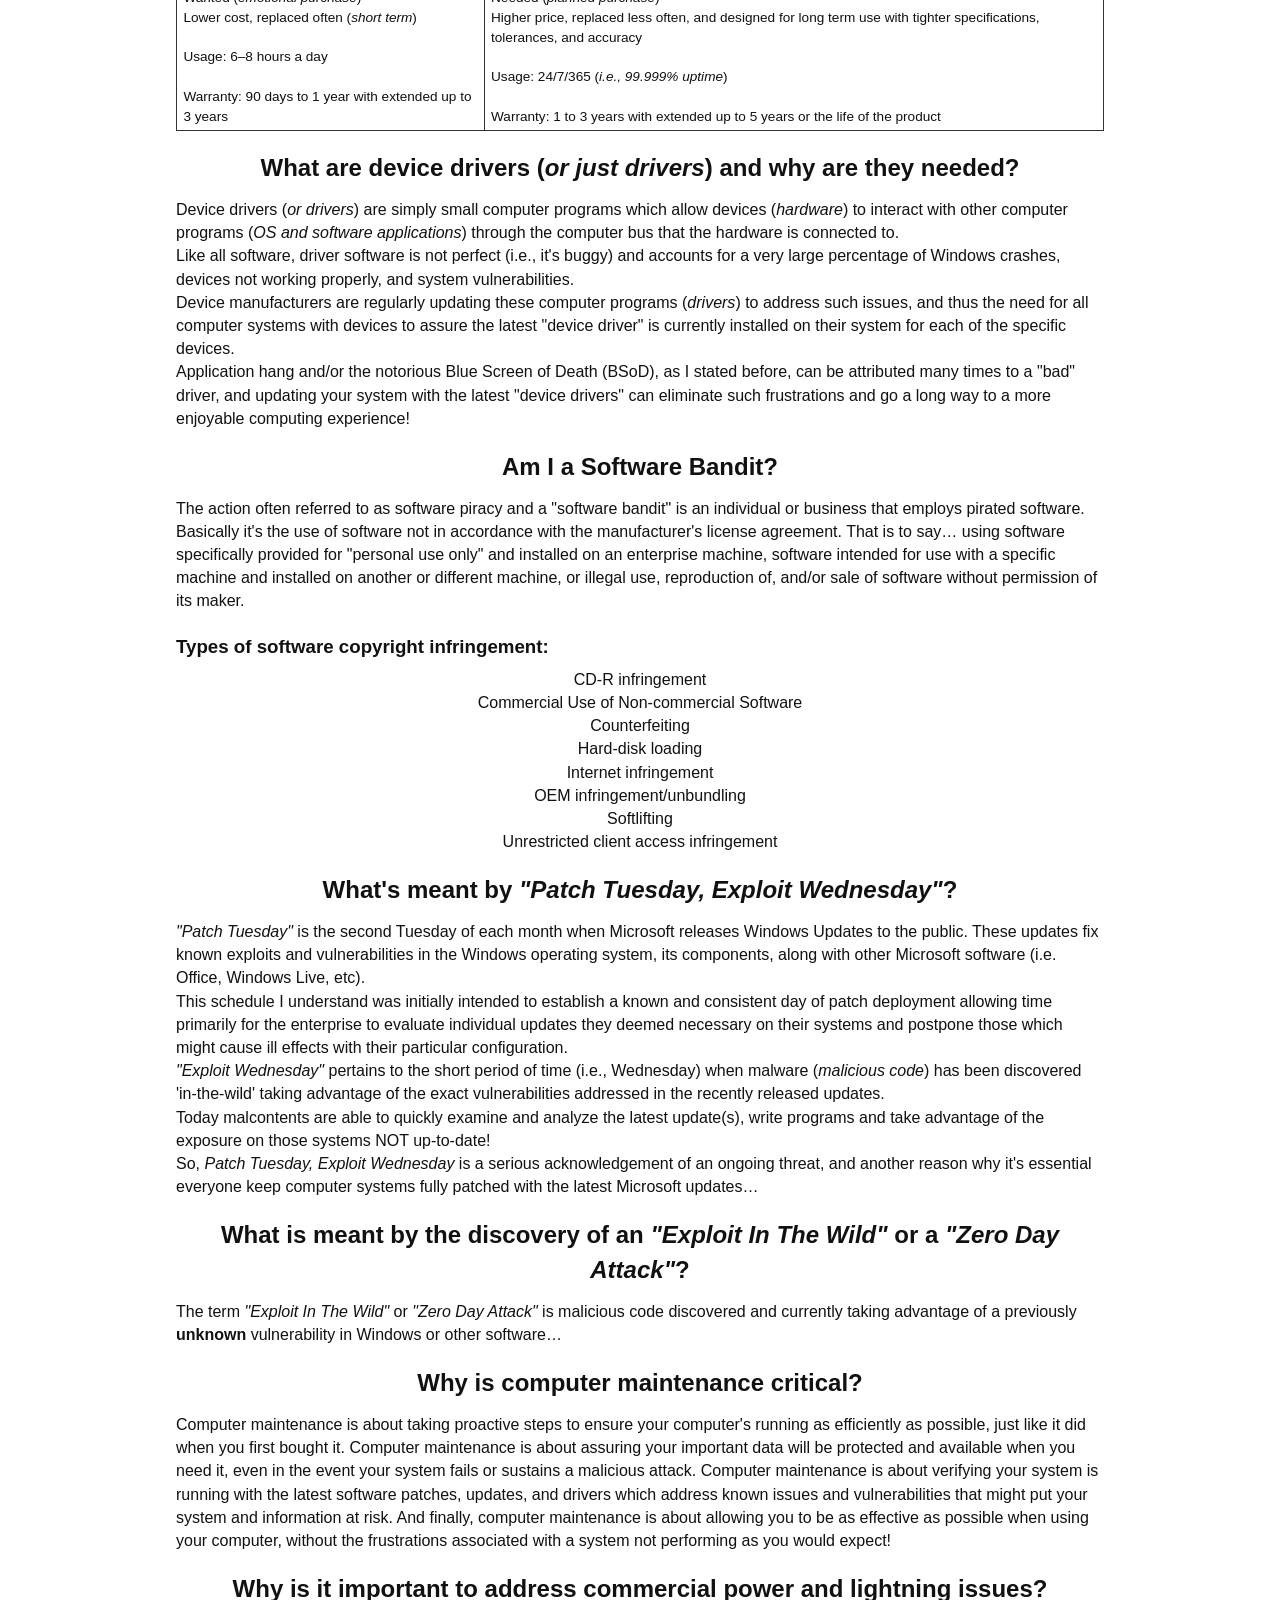
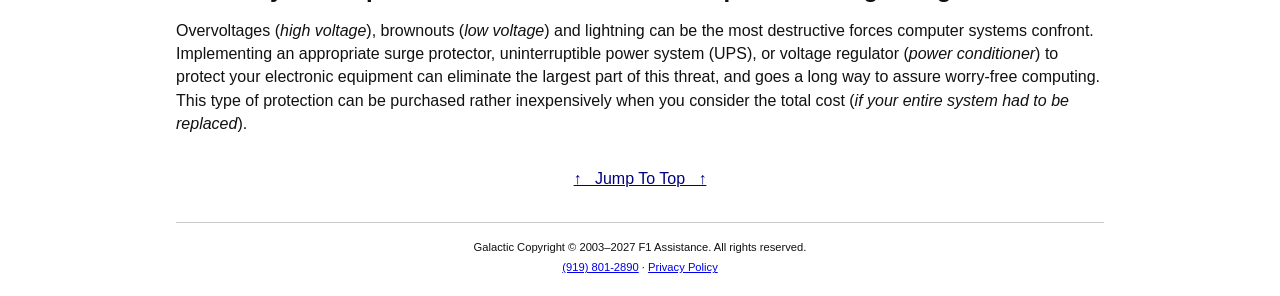
<file: faq.htm>
<!DOCTYPE html>
<html lang="en">
<head>
	<meta charset="UTF-8">
	<meta name="viewport" content="width=device-width, initial-scale=1">
	<title>F1A - FAQ</title>
	<meta name="description" content="Frequently asked questions about computer disposal, malware, drivers, patching, and power protection.">
	<link rel="stylesheet" href="f1assistance.css">
	<link rel="icon" href="favicon.ico">
</head>
<body>
	<a class="skip-link" href="#main">Skip to content</a>
	<header class="site-header" id="top">
		<a href="/index.htm" class="logo-link">
			<img class="logo" src="Images/f1_logo.png" alt="F1 Assistance" width="300" height="92">
		</a>
		<nav aria-label="Main">
			<ul class="site-nav">
				<li><a href="/index.htm">Home</a></li>
				<li><a href="/about.htm">About Us</a></li>
				<li><a href="/contact.htm">Contact Us</a></li>
				<li>
					<a href="/services.htm">Services <span class="nav-caret" aria-hidden="true">&#8675;</span></a>
					<ul class="submenu">
						<li><a href="https://f1a.screenconnect.com/" target="_blank" rel="noopener noreferrer">Remote Assistance</a></li>
						<li><a href="/dental.htm">Dental Support</a></li>
						<li><a href="/tips.htm">Worthy Tips</a></li>
						<li><a href="/faq.htm" aria-current="page">FAQ</a></li>
					</ul>
				</li>
				<li>
					<button type="button" class="nav-label" aria-haspopup="true">Fetched Items <span class="nav-caret" aria-hidden="true">&#8675;</span></button>
					<ul class="submenu">
						<li><a href="/digits.htm">Technology</a></li>
						<li><a href="/links.htm">Helpful Links</a></li>
						<li><a href="/tools.htm">Useful Tools</a></li>
					</ul>
				</li>
			</ul>
		</nav>
	</header>
	<main id="main">
		<h1>Frequently Asked Questions</h1>
		<nav class="faq-toc" aria-label="FAQ topics">
			<ul>
				<li><a href="#dispose">How can I safely dispose of my old computer(s), unused electronic devices, their associated waste (e.g., batteries), and other hazardous materials?</a></li>
				<li><a href="#virus">How did my computer get a virus when I'm running anti-virus software?</a></li>
				<li><a href="#consumer-vs-commercial">How do consumer and commercial electronics compare?</a></li>
				<li><a href="#drivers">What are device drivers (or just drivers) and why are they needed?</a></li>
				<li><a href="#software-bandit">Am I a Software Bandit?</a></li>
				<li><a href="#patch-tuesday">What's meant by "Patch Tuesday, Exploit Wednesday"?</a></li>
				<li><a href="#zero-day">What is meant by the discovery of an "Exploit In The Wild" or a "Zero Day Attack"?</a></li>
				<li><a href="#maintenance">Why is computer maintenance critical?</a></li>
				<li><a href="#power">Why is it important to address commercial power and lightning issues?</a></li>
			</ul>
		</nav>

		<h2 id="dispose">How can I safely dispose of my old computer(s), unused electronic devices, their associated waste (e.g., batteries), and other hazardous materials?</h2>
		<p>
			We all hear and understand correctly it's not smart to entrust our landfills with the "trash" of technology which no longer meet our needs. We find ourselves unaware of how to "give it away" and end up storing this "stuff" and other hazardous materials looking for an environmentally safe solution to dispose of and/or recycle these items… over time it has piled up!<br>
			Below are a few organizations which do just that:
		</p>
		<p>
			<a href="https://www.freecycle.org/" target="_blank" rel="noopener noreferrer">Freecycle</a> — changing the world one gift at a time
		</p>
		<p class="note">
			"It's a grassroots and entirely nonprofit movement of people who are giving (&amp; getting) stuff for free in their own towns. It's all about reuse and keeping good stuff out of landfills. Each local group is moderated by a local volunteer (them's good people). Membership is free."
		</p>
		<p>
			<a href="https://earth911.com/" target="_blank" rel="noopener noreferrer">Earth911</a> — allows you to find recycling centers in your area and further supplies a valuable resource of information about recycling.
		</p>
		<p class="note">
			"We dream at night about a world where everyone practices the three R's (Reduce, Reuse, and Recycle). Our search engine can help you do this, by making the trash in your hand another man's treasure. We hope we can not only help you learn more about one of the easiest ways to make a real difference, but also get involved to impact your community and world."
		</p>
		<p>
			<a href="https://www.electronicstakeback.com/" target="_blank" rel="noopener noreferrer">Electronics TakeBack Coalition</a> — Take It Back. Make It Green. Recycle Responsibly.
		</p>
		<p class="note">
			"The Electronics TakeBack Coalition (ETBC) promotes green design and responsible recycling in the electronics industry. Our goal is to protect the health and well being of electronics users, workers, and the communities where electronics are produced and discarded by requiring consumer electronics manufacturers and brand owners to take full responsibility for the life cycle of their products, through effective public policy requirements or enforceable agreements."
		</p>
		<p>
			<a href="https://www.decluttr.com/" target="_blank" rel="noopener noreferrer">Decluttr</a> (formerly Gazelle) — sell or recycle phones, games, and other gadgets.
		</p>
		<p>
			<a href="https://www.mrmrecycling.com/" target="_blank" rel="noopener noreferrer">MRM</a> — assists manufacturers and consumers to ensure electronic products are diverted from the waste stream and recycled in an environmentally responsible manner.
		</p>
		<p class="note">
			"MRM's mission is to bring manufacturers together into long-term relationships that help provide convenient, environmentally responsible recycling opportunities to consumers nationwide."
		</p>
		<p>
			<a href="https://www.wiserecycling.com/" target="_blank" rel="noopener noreferrer">Wise Recycling</a> — Wise wants to be the vessel for all your scrap metal. We buy the entire menu of ferrous and non-ferrous scrap metals. Wise Recycling sorts and processes all scrap metal to be recycled into new products.
		</p>

		<h2 id="virus">How did my computer get a virus when I'm running anti-virus software?</h2>
		<p>
			Just having anti-virus/anti-malware software running on your machine(s) doesn't guarantee your system can't become infected or compromised. These <i>protective</i> but <i>reactive</i> tools (i.e., anti-virus) only shield from <u>known</u> threats and many current malwares change daily if not hourly. There are so many new attacks dispatched every day it's almost impossible to guard against them all. With that said, a managed and layered approach to protecting your computer(s), data, and information is your best defense.
		</p>

		<h2 id="consumer-vs-commercial">How do consumer and commercial electronics compare?</h2>
		<div class="table-wrap">
			<table>
				<thead>
					<tr>
						<th>Consumer (<i>home</i>)</th>
						<th>Commercial (<i>enterprise</i>)</th>
					</tr>
				</thead>
				<tbody>
					<tr>
						<td>
							Branding and packaging<br>
							Wanted (<i>emotional purchase</i>)<br>
							Lower cost, replaced often (<i>short term</i>)<br><br>
							Usage: 6–8 hours a day<br><br>
							Warranty: 90 days to 1 year with extended up to 3 years
						</td>
						<td>
							Performance and service<br>
							Needed (<i>planned purchase</i>)<br>
							Higher price, replaced less often, and designed for long term use with tighter specifications, tolerances, and accuracy<br><br>
							Usage: 24/7/365 (<i>i.e., 99.999% uptime</i>)<br><br>
							Warranty: 1 to 3 years with extended up to 5 years or the life of the product
						</td>
					</tr>
				</tbody>
			</table>
		</div>

		<h2 id="drivers">What are device drivers (<i>or just drivers</i>) and why are they needed?</h2>
		<p>
			Device drivers (<i>or drivers</i>) are simply small computer programs which allow devices (<i>hardware</i>) to interact with other computer programs (<i>OS and software applications</i>) through the computer bus that the hardware is connected to.<br>
			Like all software, driver software is not perfect (i.e., it's buggy) and accounts for a very large percentage of Windows crashes, devices not working properly, and system vulnerabilities.<br>
			Device manufacturers are regularly updating these computer programs (<i>drivers</i>) to address such issues, and thus the need for all computer systems with devices to assure the latest "device driver" is currently installed on their system for each of the specific devices.<br>
			Application hang and/or the notorious Blue Screen of Death (BSoD), as I stated before, can be attributed many times to a "bad" driver, and updating your system with the latest "device drivers" can eliminate such frustrations and go a long way to a more enjoyable computing experience!
		</p>

		<h2 id="software-bandit">Am I a Software Bandit?</h2>
		<p>
			The action often referred to as software piracy and a "software bandit" is an individual or business that employs pirated software.<br>
			Basically it's the use of software not in accordance with the manufacturer's license agreement. That is to say… using software specifically provided for "personal use only" and installed on an enterprise machine, software intended for use with a specific machine and installed on another or different machine, or illegal use, reproduction of, and/or sale of software without permission of its maker.
		</p>
		<h3>Types of software copyright infringement:</h3>
		<ul class="plain-list centered">
			<li>CD-R infringement</li>
			<li>Commercial Use of Non-commercial Software</li>
			<li>Counterfeiting</li>
			<li>Hard-disk loading</li>
			<li>Internet infringement</li>
			<li>OEM infringement/unbundling</li>
			<li>Softlifting</li>
			<li>Unrestricted client access infringement</li>
		</ul>

		<h2 id="patch-tuesday">What's meant by <i>"Patch Tuesday, Exploit Wednesday"</i>?</h2>
		<p>
			<i>"Patch Tuesday"</i> is the second Tuesday of each month when Microsoft releases Windows Updates to the public. These updates fix known exploits and vulnerabilities in the Windows operating system, its components, along with other Microsoft software (i.e. Office, Windows Live, etc).<br>
			This schedule I understand was initially intended to establish a known and consistent day of patch deployment allowing time primarily for the enterprise to evaluate individual updates they deemed necessary on their systems and postpone those which might cause ill effects with their particular configuration.<br>
			<i>"Exploit Wednesday"</i> pertains to the short period of time (i.e., Wednesday) when malware (<i>malicious code</i>) has been discovered 'in-the-wild' taking advantage of the exact vulnerabilities addressed in the recently released updates.<br>
			Today malcontents are able to quickly examine and analyze the latest update(s), write programs and take advantage of the exposure on those systems NOT up-to-date!<br>
			So, <i>Patch Tuesday, Exploit Wednesday</i> is a serious acknowledgement of an ongoing threat, and another reason why it's essential everyone keep computer systems fully patched with the latest Microsoft updates…
		</p>

		<h2 id="zero-day">What is meant by the discovery of an <i>"Exploit In The Wild"</i> or a <i>"Zero Day Attack"</i>?</h2>
		<p>
			The term <i>"Exploit In The Wild"</i> or <i>"Zero Day Attack"</i> is malicious code discovered and currently taking advantage of a previously <b>unknown</b> vulnerability in Windows or other software…
		</p>

		<h2 id="maintenance">Why is computer maintenance critical?</h2>
		<p>
			Computer maintenance is about taking proactive steps to ensure your computer's running as efficiently as possible, just like it did when you first bought it. Computer maintenance is about assuring your important data will be protected and available when you need it, even in the event your system fails or sustains a malicious attack. Computer maintenance is about verifying your system is running with the latest software patches, updates, and drivers which address known issues and vulnerabilities that might put your system and information at risk. And finally, computer maintenance is about allowing you to be as effective as possible when using your computer, without the frustrations associated with a system not performing as you would expect!
		</p>

		<h2 id="power">Why is it important to address commercial power and lightning issues?</h2>
		<p>
			Overvoltages (<i>high voltage</i>), brownouts (<i>low voltage</i>) and lightning can be the most destructive forces computer systems confront. Implementing an appropriate surge protector, uninterruptible power system (UPS), or voltage regulator (<i>power conditioner</i>) to protect your electronic equipment can eliminate the largest part of this threat, and goes a long way to assure worry-free computing. This type of protection can be purchased rather inexpensively when you consider the total cost (<i>if your entire system had to be replaced</i>).
		</p>

		<p class="jump-top"><a href="#top">&uarr;&nbsp;&nbsp;&nbsp;Jump To Top&nbsp;&nbsp;&nbsp;&uarr;</a></p>
	</main>
	<footer class="site-footer">
		<p>Galactic Copyright &copy; 2003–2027 F1 Assistance. All rights reserved.</p>
		<p><a href="tel:+19198012890">(919) 801-2890</a> · <a href="/privacy.htm">Privacy Policy</a></p>
	</footer>
</body>
</html>
</file>
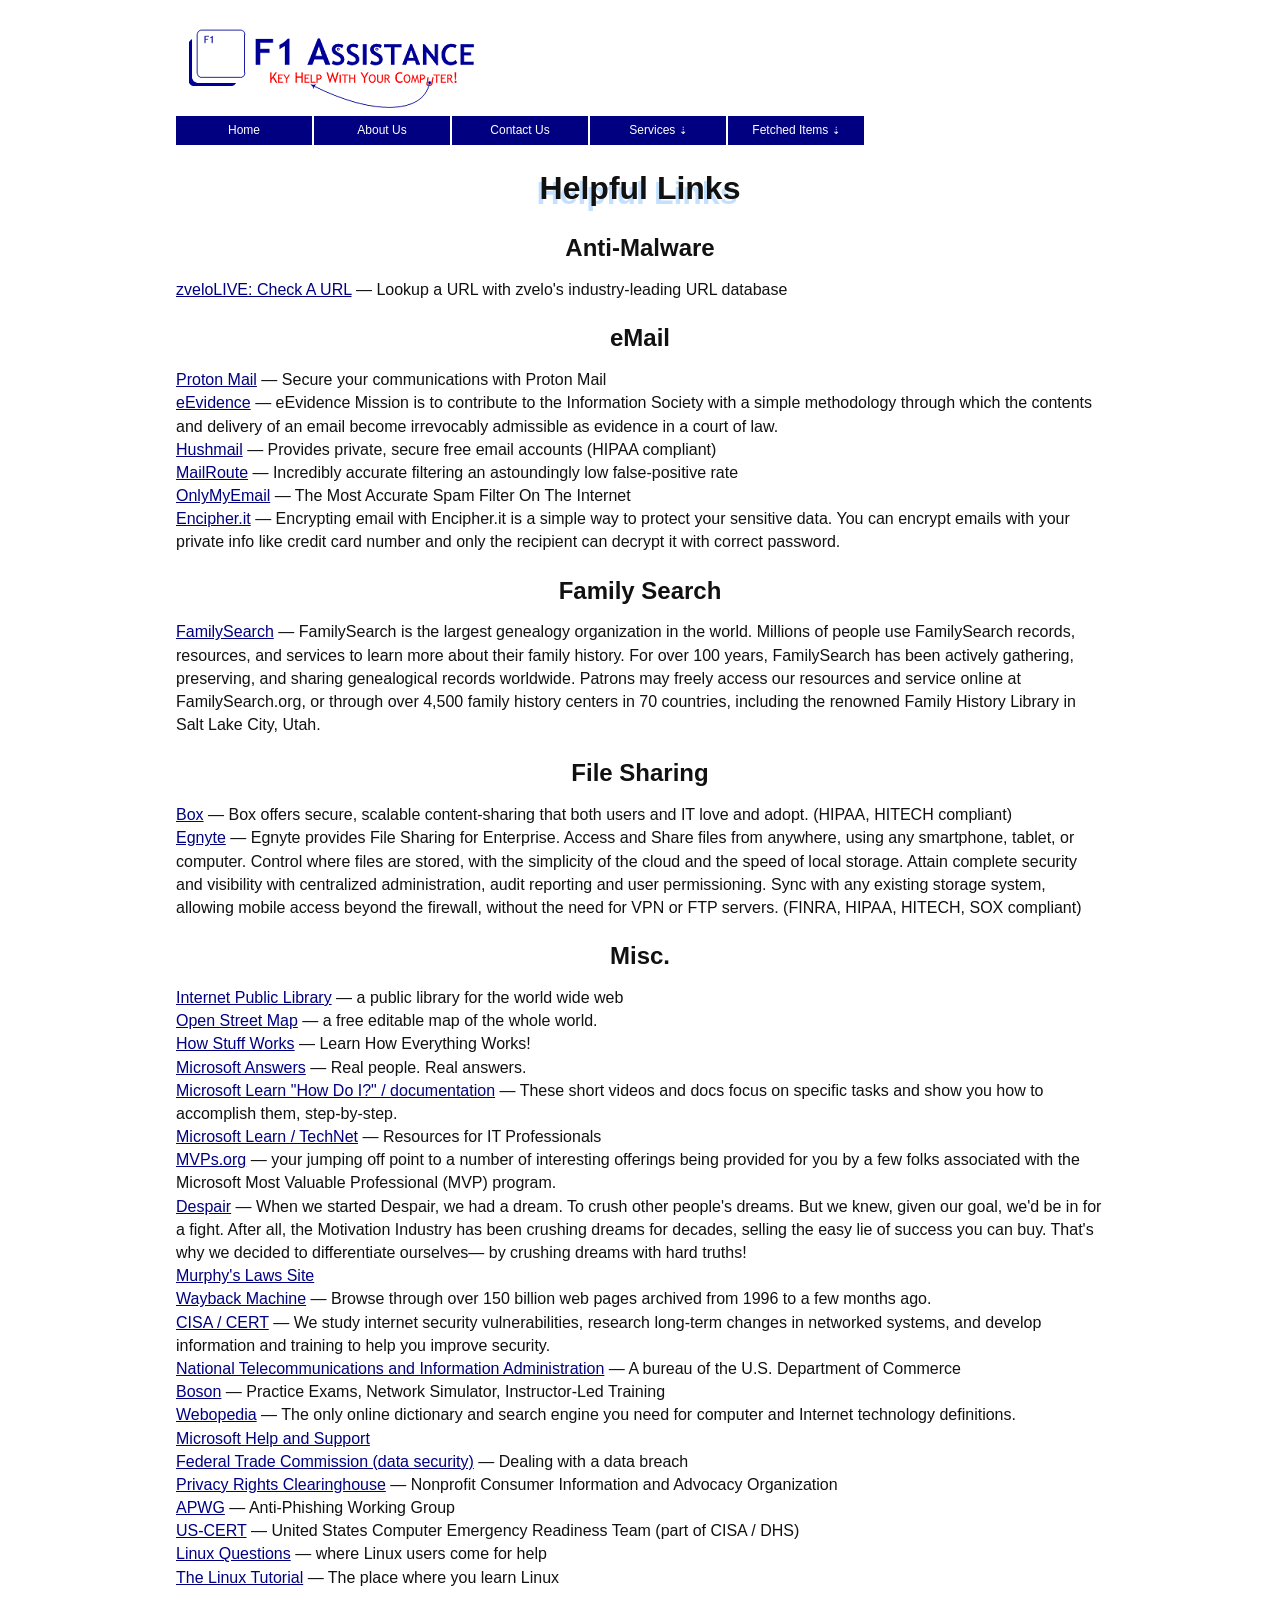
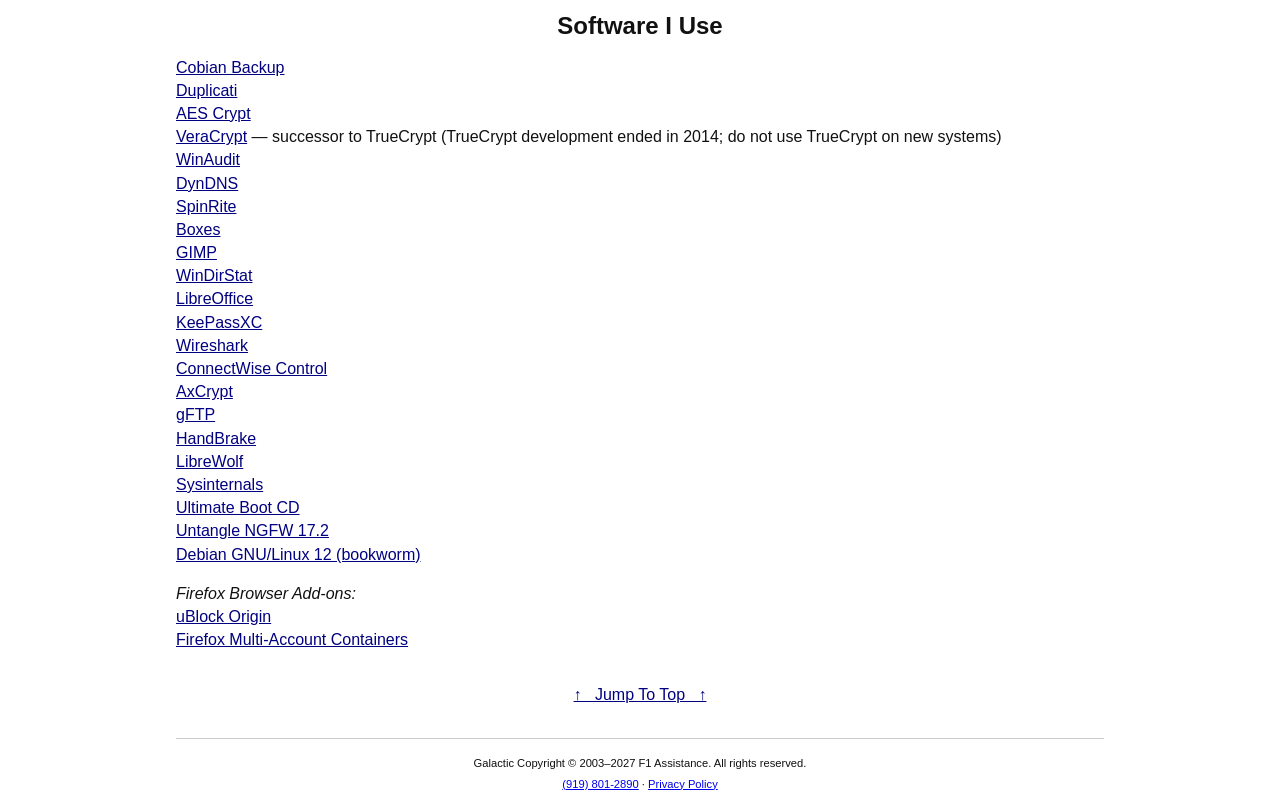
<file: links.htm>
<!DOCTYPE html>
<html lang="en">
<head>
	<meta charset="UTF-8">
	<meta name="viewport" content="width=device-width, initial-scale=1">
	<title>F1A - Helpful Links</title>
	<meta name="description" content="Helpful technology, email, file sharing, and software links from F1 Assistance.">
	<link rel="stylesheet" href="f1assistance.css">
	<link rel="icon" href="favicon.ico">
</head>
<body>
	<a class="skip-link" href="#main">Skip to content</a>
	<header class="site-header" id="top">
		<a href="/index.htm" class="logo-link">
			<img class="logo" src="Images/f1_logo.png" alt="F1 Assistance" width="300" height="92">
		</a>
		<nav aria-label="Main">
			<ul class="site-nav">
				<li><a href="/index.htm">Home</a></li>
				<li><a href="/about.htm">About Us</a></li>
				<li><a href="/contact.htm">Contact Us</a></li>
				<li>
					<a href="/services.htm">Services <span class="nav-caret" aria-hidden="true">&#8675;</span></a>
					<ul class="submenu">
						<li><a href="https://f1a.screenconnect.com/" target="_blank" rel="noopener noreferrer">Remote Assistance</a></li>
						<li><a href="/dental.htm">Dental Support</a></li>
						<li><a href="/tips.htm">Worthy Tips</a></li>
						<li><a href="/faq.htm">FAQ</a></li>
					</ul>
				</li>
				<li>
					<button type="button" class="nav-label" aria-haspopup="true">Fetched Items <span class="nav-caret" aria-hidden="true">&#8675;</span></button>
					<ul class="submenu">
						<li><a href="/digits.htm">Technology</a></li>
						<li><a href="/links.htm" aria-current="page">Helpful Links</a></li>
						<li><a href="/tools.htm">Useful Tools</a></li>
					</ul>
				</li>
			</ul>
		</nav>
	</header>
	<main id="main">
		<h1>Helpful Links</h1>

		<h2>Anti-Malware</h2>
		<p>
			<a href="https://tools.zvelo.com/" target="_blank" rel="noopener noreferrer">zveloLIVE: Check A URL</a> — Lookup a URL with zvelo's industry-leading URL database
		</p>

		<h2>eMail</h2>
		<p>
			<a href="https://proton.me/" target="_blank" rel="noopener noreferrer">Proton Mail</a> — Secure your communications with Proton Mail<br>
			<a href="https://www.eevid.com/" target="_blank" rel="noopener noreferrer">eEvidence</a> — eEvidence Mission is to contribute to the Information Society with a simple methodology through which the contents and delivery of an email become irrevocably admissible as evidence in a court of law.<br>
			<a href="https://www.hushmail.com/" target="_blank" rel="noopener noreferrer">Hushmail</a> — Provides private, secure free email accounts (HIPAA compliant)<br>
			<a href="https://mailroute.net/" target="_blank" rel="noopener noreferrer">MailRoute</a> — Incredibly accurate filtering an astoundingly low false-positive rate<br>
			<a href="https://www.onlymyemail.com/" target="_blank" rel="noopener noreferrer">OnlyMyEmail</a> — The Most Accurate Spam Filter On The Internet<br>
			<a href="https://encipher.it/" target="_blank" rel="noopener noreferrer">Encipher.it</a> — Encrypting email with Encipher.it is a simple way to protect your sensitive data. You can encrypt emails with your private info like credit card number and only the recipient can decrypt it with correct password.
		</p>

		<h2>Family Search</h2>
		<p>
			<a href="https://www.familysearch.org/" target="_blank" rel="noopener noreferrer">FamilySearch</a> — FamilySearch is the largest genealogy organization in the world. Millions of people use FamilySearch records, resources, and services to learn more about their family history. For over 100 years, FamilySearch has been actively gathering, preserving, and sharing genealogical records worldwide. Patrons may freely access our resources and service online at FamilySearch.org, or through over 4,500 family history centers in 70 countries, including the renowned Family History Library in Salt Lake City, Utah.
		</p>

		<h2>File Sharing</h2>
		<p>
			<a href="https://www.box.com/" target="_blank" rel="noopener noreferrer">Box</a> — Box offers secure, scalable content-sharing that both users and IT love and adopt. (HIPAA, HITECH compliant)<br>
			<a href="https://www.egnyte.com/" target="_blank" rel="noopener noreferrer">Egnyte</a> — Egnyte provides File Sharing for Enterprise. Access and Share files from anywhere, using any smartphone, tablet, or computer. Control where files are stored, with the simplicity of the cloud and the speed of local storage. Attain complete security and visibility with centralized administration, audit reporting and user permissioning. Sync with any existing storage system, allowing mobile access beyond the firewall, without the need for VPN or FTP servers. (FINRA, HIPAA, HITECH, SOX compliant)
		</p>

		<h2>Misc.</h2>
		<p>
			<a href="https://www.ipl.org/" target="_blank" rel="noopener noreferrer">Internet Public Library</a> — a public library for the world wide web<br>
			<a href="https://www.openstreetmap.org/" target="_blank" rel="noopener noreferrer">Open Street Map</a> — a free editable map of the whole world.<br>
			<a href="https://www.howstuffworks.com/" target="_blank" rel="noopener noreferrer">How Stuff Works</a> — Learn How Everything Works!<br>
			<a href="https://answers.microsoft.com/en-us" target="_blank" rel="noopener noreferrer">Microsoft Answers</a> — Real people. Real answers.<br>
			<a href="https://learn.microsoft.com/" target="_blank" rel="noopener noreferrer">Microsoft Learn "How Do I?" / documentation</a> — These short videos and docs focus on specific tasks and show you how to accomplish them, step-by-step.<br>
			<a href="https://learn.microsoft.com/en-us/" target="_blank" rel="noopener noreferrer">Microsoft Learn / TechNet</a> — Resources for IT Professionals<br>
			<a href="https://mvps.org/" target="_blank" rel="noopener noreferrer">MVPs.org</a> — your jumping off point to a number of interesting offerings being provided for you by a few folks associated with the Microsoft Most Valuable Professional (MVP) program.<br>
			<a href="https://despair.com/" target="_blank" rel="noopener noreferrer">Despair</a> — When we started Despair, we had a dream. To crush other people's dreams. But we knew, given our goal, we'd be in for a fight. After all, the Motivation Industry has been crushing dreams for decades, selling the easy lie of success you can buy. That's why we decided to differentiate ourselves— by crushing dreams with hard truths!<br>
			<a href="https://www.murphys-laws.com/" target="_blank" rel="noopener noreferrer">Murphy's Laws Site</a><br>
			<a href="https://web.archive.org/" target="_blank" rel="noopener noreferrer">Wayback Machine</a> — Browse through over 150 billion web pages archived from 1996 to a few months ago.<br>
			<a href="https://www.cisa.gov/" target="_blank" rel="noopener noreferrer">CISA / CERT</a> — We study internet security vulnerabilities, research long-term changes in networked systems, and develop information and training to help you improve security.<br>
			<a href="https://www.ntia.gov/" target="_blank" rel="noopener noreferrer">National Telecommunications and Information Administration</a> — A bureau of the U.S. Department of Commerce<br>
			<a href="https://www.boson.com/" target="_blank" rel="noopener noreferrer">Boson</a> — Practice Exams, Network Simulator, Instructor-Led Training<br>
			<a href="https://www.webopedia.com/" target="_blank" rel="noopener noreferrer">Webopedia</a> — The only online dictionary and search engine you need for computer and Internet technology definitions.<br>
			<a href="https://support.microsoft.com/" target="_blank" rel="noopener noreferrer">Microsoft Help and Support</a><br>
			<a href="https://www.ftc.gov/business-guidance/privacy-security/data-security" target="_blank" rel="noopener noreferrer">Federal Trade Commission (data security)</a> — Dealing with a data breach<br>
			<a href="https://www.privacyrights.org/" target="_blank" rel="noopener noreferrer">Privacy Rights Clearinghouse</a> — Nonprofit Consumer Information and Advocacy Organization<br>
			<a href="https://apwg.org/" target="_blank" rel="noopener noreferrer">APWG</a> — Anti-Phishing Working Group<br>
			<a href="https://www.cisa.gov/uscert" target="_blank" rel="noopener noreferrer">US-CERT</a> — United States Computer Emergency Readiness Team (part of CISA / DHS)<br>
			<a href="https://wiki.linuxquestions.org/wiki/Main_Page" target="_blank" rel="noopener noreferrer">Linux Questions</a> — where Linux users come for help<br>
			<a href="https://www.linux-tutorial.info/" target="_blank" rel="noopener noreferrer">The Linux Tutorial</a> — The place where you learn Linux
		</p>

		<h2>Software I Use</h2>
		<p>
			<a href="https://www.cobiansoft.com/" target="_blank" rel="noopener noreferrer">Cobian Backup</a><br>
			<a href="https://www.duplicati.com/" target="_blank" rel="noopener noreferrer">Duplicati</a><br>
			<a href="https://www.aescrypt.com/" target="_blank" rel="noopener noreferrer">AES Crypt</a><br>
			<a href="https://www.veracrypt.fr/en/Home.html" target="_blank" rel="noopener noreferrer">VeraCrypt</a> — successor to TrueCrypt (TrueCrypt development ended in 2014; do not use TrueCrypt on new systems)<br>
			<a href="https://winaudit.com/" target="_blank" rel="noopener noreferrer">WinAudit</a><br>
			<a href="https://dyn.com/dns/" target="_blank" rel="noopener noreferrer">DynDNS</a><br>
			<a href="https://www.grc.com/sr/spinrite.htm" target="_blank" rel="noopener noreferrer">SpinRite</a><br>
			<a href="https://wiki.gnome.org/Apps/Boxes" target="_blank" rel="noopener noreferrer">Boxes</a><br>
			<a href="https://www.gimp.org/" target="_blank" rel="noopener noreferrer">GIMP</a><br>
			<a href="https://windirstat.net/" target="_blank" rel="noopener noreferrer">WinDirStat</a><br>
			<a href="https://www.libreoffice.org/" target="_blank" rel="noopener noreferrer">LibreOffice</a><br>
			<a href="https://keepassxc.org/" target="_blank" rel="noopener noreferrer">KeePassXC</a><br>
			<a href="https://www.wireshark.org/" target="_blank" rel="noopener noreferrer">Wireshark</a><br>
			<a href="https://www.connectwise.com/software/control" target="_blank" rel="noopener noreferrer">ConnectWise Control</a><br>
			<a href="https://www.axcrypt.net/" target="_blank" rel="noopener noreferrer">AxCrypt</a><br>
			<a href="https://www.gftp.org/" target="_blank" rel="noopener noreferrer">gFTP</a><br>
			<a href="https://handbrake.fr/" target="_blank" rel="noopener noreferrer">HandBrake</a><br>
			<a href="https://flathub.org/apps/io.gitlab.librewolf-community" target="_blank" rel="noopener noreferrer">LibreWolf</a><br>
			<a href="https://learn.microsoft.com/en-us/sysinternals/" target="_blank" rel="noopener noreferrer">Sysinternals</a><br>
			<a href="https://www.ultimatebootcd.com/" target="_blank" rel="noopener noreferrer">Ultimate Boot CD</a><br>
			<a href="https://edge.arista.com/" target="_blank" rel="noopener noreferrer">Untangle NGFW 17.2</a><br>
			<a href="https://www.debian.org/" target="_blank" rel="noopener noreferrer">Debian GNU/Linux 12 (bookworm)</a>
		</p>
		<p>
			<i>Firefox Browser Add-ons:</i><br>
			<a href="https://addons.mozilla.org/en-US/firefox/addon/ublock-origin/" target="_blank" rel="noopener noreferrer">uBlock Origin</a><br>
			<a href="https://addons.mozilla.org/en-US/firefox/addon/multi-account-containers/" target="_blank" rel="noopener noreferrer">Firefox Multi-Account Containers</a>
		</p>

		<p class="jump-top"><a href="#top">&uarr;&nbsp;&nbsp;&nbsp;Jump To Top&nbsp;&nbsp;&nbsp;&uarr;</a></p>
	</main>
	<footer class="site-footer">
		<p>Galactic Copyright &copy; 2003–2027 F1 Assistance. All rights reserved.</p>
		<p><a href="tel:+19198012890">(919) 801-2890</a> · <a href="/privacy.htm">Privacy Policy</a></p>
	</footer>
</body>
</html>
</file>
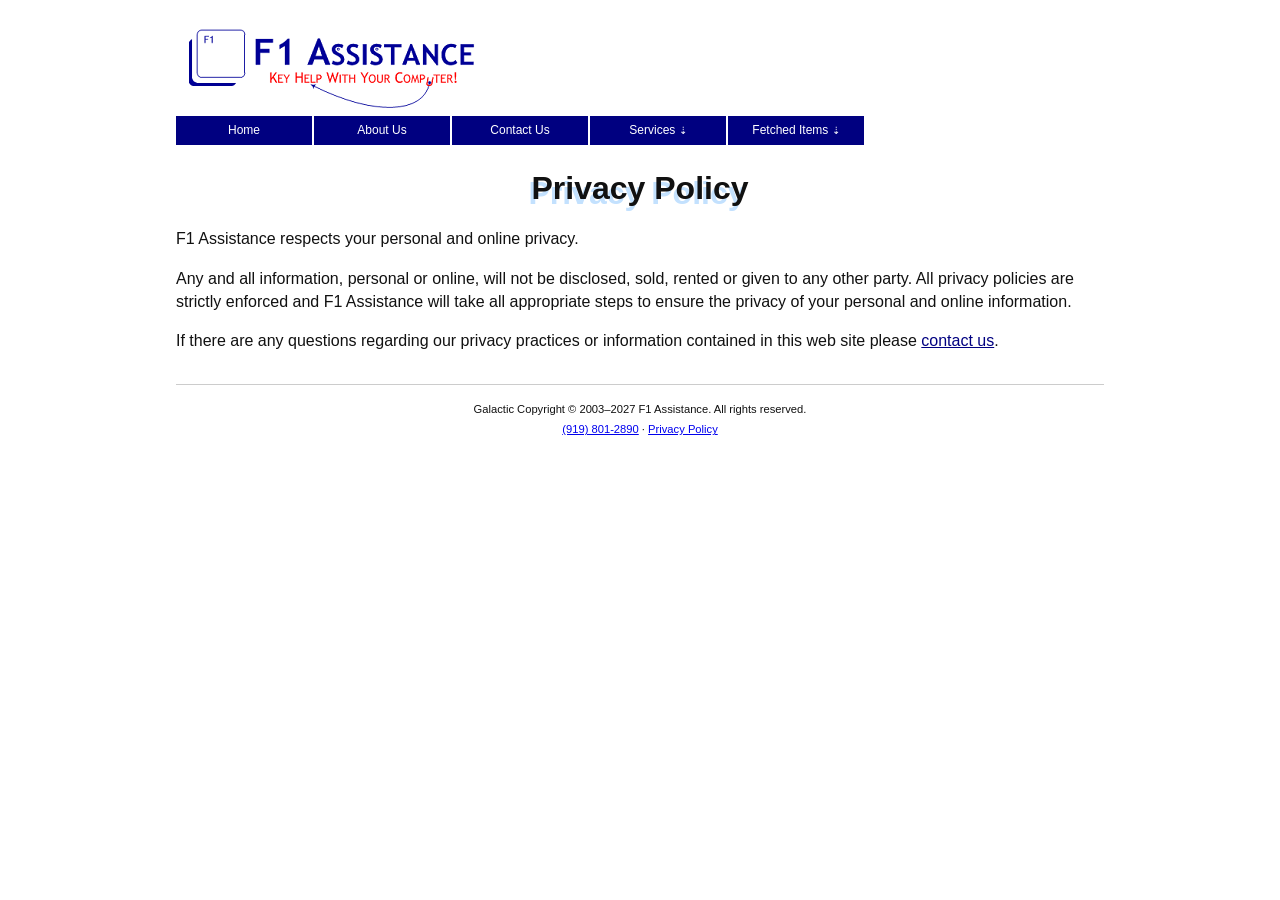
<file: privacy.htm>
<!DOCTYPE html>
<html lang="en">
<head>
	<meta charset="UTF-8">
	<meta name="viewport" content="width=device-width, initial-scale=1">
	<title>F1A - Privacy Policy</title>
	<meta name="description" content="Privacy policy for F1 Assistance.">
	<meta name="author" content="Carl Engelbrecht, F1 Assistance">
	<link rel="stylesheet" href="f1assistance.css">
	<link rel="icon" href="favicon.ico">
</head>
<body>
	<a class="skip-link" href="#main">Skip to content</a>
	<header class="site-header" id="top">
		<a href="/index.htm" class="logo-link">
			<img class="logo" src="Images/f1_logo.png" alt="F1 Assistance" width="300" height="92">
		</a>
		<nav aria-label="Main">
			<ul class="site-nav">
				<li><a href="/index.htm">Home</a></li>
				<li><a href="/about.htm">About Us</a></li>
				<li><a href="/contact.htm">Contact Us</a></li>
				<li>
					<a href="/services.htm">Services <span class="nav-caret" aria-hidden="true">&#8675;</span></a>
					<ul class="submenu">
						<li><a href="https://f1a.screenconnect.com/" target="_blank" rel="noopener noreferrer">Remote Assistance</a></li>
						<li><a href="/dental.htm">Dental Support</a></li>
						<li><a href="/tips.htm">Worthy Tips</a></li>
						<li><a href="/faq.htm">FAQ</a></li>
					</ul>
				</li>
				<li>
					<button type="button" class="nav-label" aria-haspopup="true">Fetched Items <span class="nav-caret" aria-hidden="true">&#8675;</span></button>
					<ul class="submenu">
						<li><a href="/digits.htm">Technology</a></li>
						<li><a href="/links.htm">Helpful Links</a></li>
						<li><a href="/tools.htm">Useful Tools</a></li>
					</ul>
				</li>
			</ul>
		</nav>
	</header>
	<main id="main">
		<h1>Privacy Policy</h1>
		<p>F1 Assistance respects your personal and online privacy.</p>
		<p>Any and all information, personal or online, will not be disclosed, sold, rented or given to any other party. All privacy policies are strictly enforced and F1 Assistance will take all appropriate steps to ensure the privacy of your personal and online information.</p>
		<p>If there are any questions regarding our privacy practices or information contained in this web site please <a href="/contact.htm">contact us</a>.</p>
	</main>
	<footer class="site-footer">
		<p>Galactic Copyright &copy; 2003–2027 F1 Assistance. All rights reserved.</p>
		<p><a href="tel:+19198012890">(919) 801-2890</a> · <a href="/privacy.htm">Privacy Policy</a></p>
	</footer>
</body>
</html>
</file>
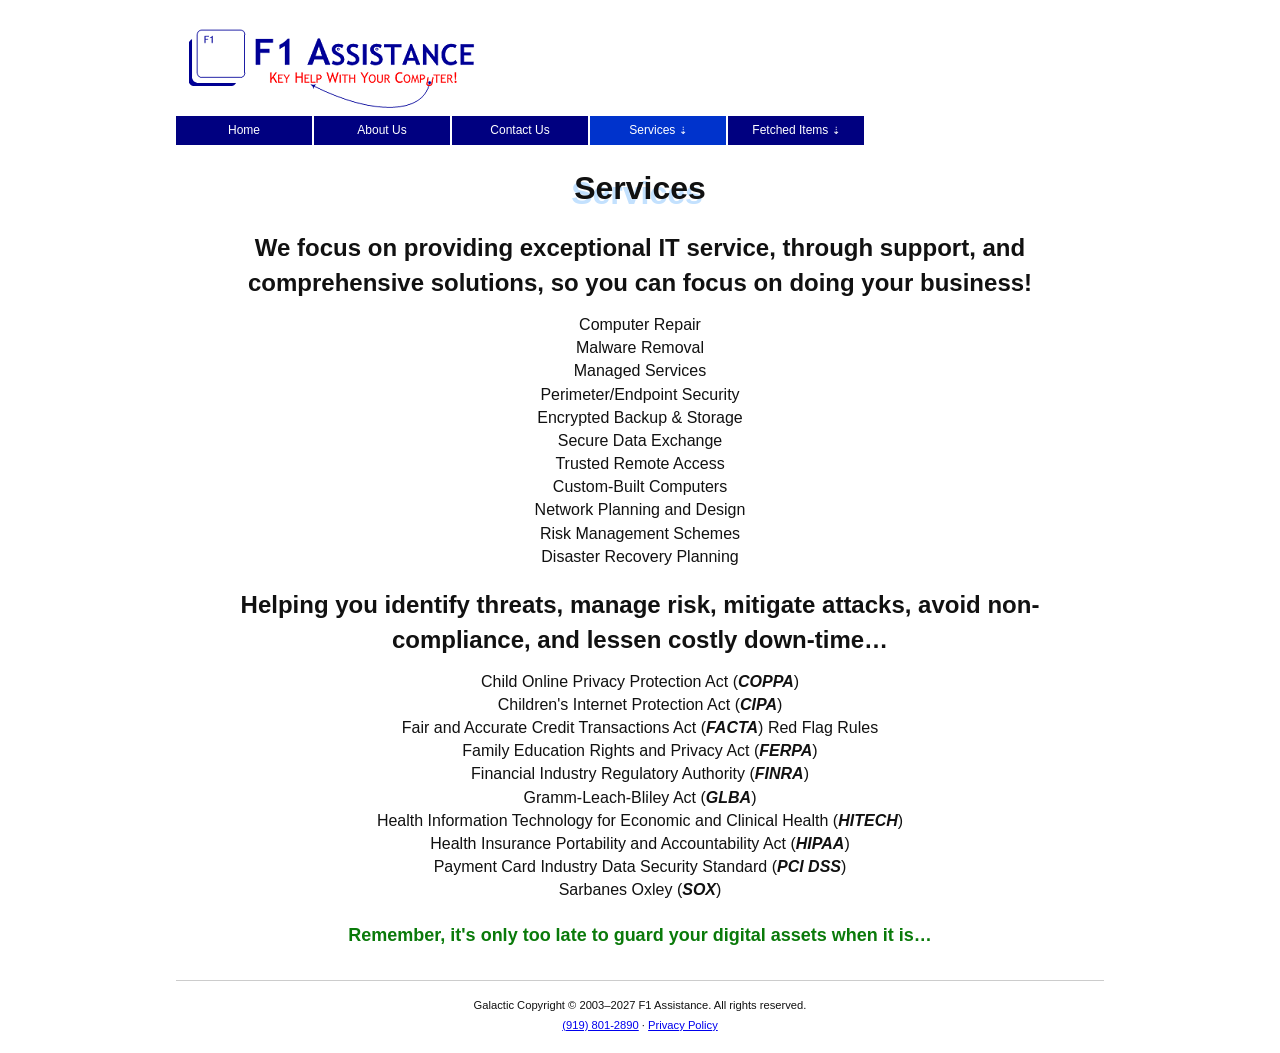
<file: services.htm>
<!DOCTYPE html>
<html lang="en">
<head>
	<meta charset="UTF-8">
	<meta name="viewport" content="width=device-width, initial-scale=1">
	<title>F1A - Services Offered</title>
	<meta name="description" content="IT service, support, and compliance help from F1 Assistance.">
	<link rel="stylesheet" href="f1assistance.css">
	<link rel="icon" href="favicon.ico">
</head>
<body>
	<a class="skip-link" href="#main">Skip to content</a>
	<header class="site-header" id="top">
		<a href="/index.htm" class="logo-link">
			<img class="logo" src="Images/f1_logo.png" alt="F1 Assistance" width="300" height="92">
		</a>
		<nav aria-label="Main">
			<ul class="site-nav">
				<li><a href="/index.htm">Home</a></li>
				<li><a href="/about.htm">About Us</a></li>
				<li><a href="/contact.htm">Contact Us</a></li>
				<li>
					<a href="/services.htm" aria-current="page">Services <span class="nav-caret" aria-hidden="true">&#8675;</span></a>
					<ul class="submenu">
						<li><a href="https://f1a.screenconnect.com/" target="_blank" rel="noopener noreferrer">Remote Assistance</a></li>
						<li><a href="/dental.htm">Dental Support</a></li>
						<li><a href="/tips.htm">Worthy Tips</a></li>
						<li><a href="/faq.htm">FAQ</a></li>
					</ul>
				</li>
				<li>
					<button type="button" class="nav-label" aria-haspopup="true">Fetched Items <span class="nav-caret" aria-hidden="true">&#8675;</span></button>
					<ul class="submenu">
						<li><a href="/digits.htm">Technology</a></li>
						<li><a href="/links.htm">Helpful Links</a></li>
						<li><a href="/tools.htm">Useful Tools</a></li>
					</ul>
				</li>
			</ul>
		</nav>
	</header>
	<main id="main">
		<h1>Services</h1>
		<h2>We focus on providing exceptional IT service, through support, and comprehensive solutions, so you can focus on doing your business!</h2>
		<ul class="plain-list centered">
			<li>Computer Repair</li>
			<li>Malware Removal</li>
			<li>Managed Services</li>
			<li>Perimeter/Endpoint Security</li>
			<li>Encrypted Backup &amp; Storage</li>
			<li>Secure Data Exchange</li>
			<li>Trusted Remote Access</li>
			<li>Custom-Built Computers</li>
			<li>Network Planning and Design</li>
			<li>Risk Management Schemes</li>
			<li>Disaster Recovery Planning</li>
		</ul>

		<h2>Helping you identify threats, manage risk, mitigate attacks, avoid non-compliance, and lessen costly down-time…</h2>
		<ul class="plain-list centered">
			<li>Child Online Privacy Protection Act (<i><b>COPPA</b></i>)</li>
			<li>Children's Internet Protection Act (<i><b>CIPA</b></i>)</li>
			<li>Fair and Accurate Credit Transactions Act (<i><b>FACTA</b></i>) Red Flag Rules</li>
			<li>Family Education Rights and Privacy Act (<i><b>FERPA</b></i>)</li>
			<li>Financial Industry Regulatory Authority (<i><b>FINRA</b></i>)</li>
			<li>Gramm-Leach-Bliley Act (<i><b>GLBA</b></i>)</li>
			<li>Health Information Technology for Economic and Clinical Health (<i><b>HITECH</b></i>)</li>
			<li>Health Insurance Portability and Accountability Act (<i><b>HIPAA</b></i>)</li>
			<li>Payment Card Industry Data Security Standard (<i><b>PCI DSS</b></i>)</li>
			<li>Sarbanes Oxley (<i><b>SOX</b></i>)</li>
		</ul>

		<p class="tagline">Remember, it's only too late to guard your digital assets when it is…</p>
	</main>
	<footer class="site-footer">
		<p>Galactic Copyright &copy; 2003–2027 F1 Assistance. All rights reserved.</p>
		<p><a href="tel:+19198012890">(919) 801-2890</a> · <a href="/privacy.htm">Privacy Policy</a></p>
	</footer>
</body>
</html>
</file>
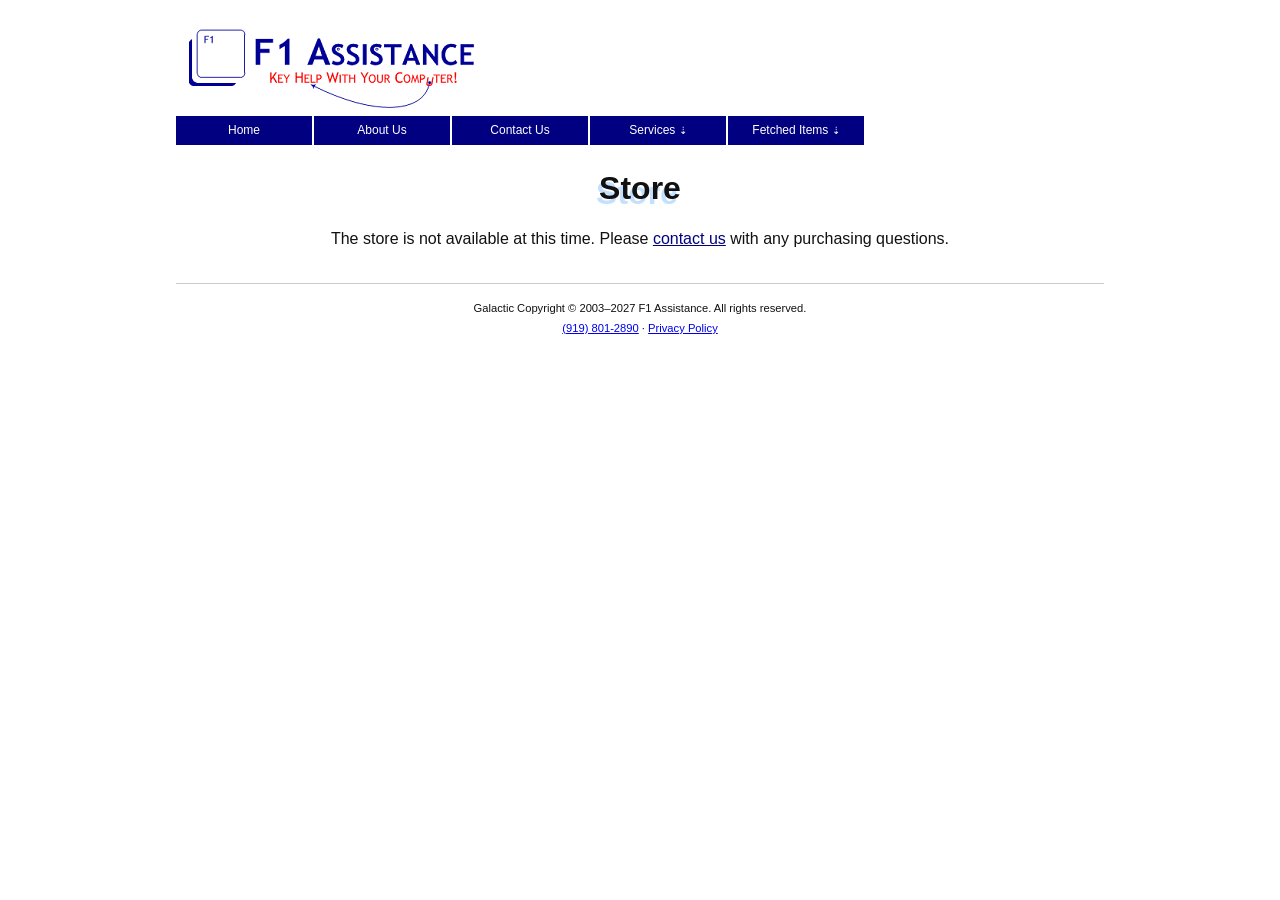
<file: store.htm>
<!DOCTYPE html>
<html lang="en">
<head>
	<meta charset="UTF-8">
	<meta name="viewport" content="width=device-width, initial-scale=1">
	<title>F1A - Store</title>
	<meta name="description" content="F1 Assistance store — not currently available. Contact us for purchasing questions.">
	<link rel="stylesheet" href="f1assistance.css">
	<link rel="icon" href="favicon.ico">
</head>
<body>
	<a class="skip-link" href="#main">Skip to content</a>
	<header class="site-header" id="top">
		<a href="/index.htm" class="logo-link">
			<img class="logo" src="Images/f1_logo.png" alt="F1 Assistance" width="300" height="92">
		</a>
		<nav aria-label="Main">
			<ul class="site-nav">
				<li><a href="/index.htm">Home</a></li>
				<li><a href="/about.htm">About Us</a></li>
				<li><a href="/contact.htm">Contact Us</a></li>
				<li>
					<a href="/services.htm">Services <span class="nav-caret" aria-hidden="true">&#8675;</span></a>
					<ul class="submenu">
						<li><a href="https://f1a.screenconnect.com/" target="_blank" rel="noopener noreferrer">Remote Assistance</a></li>
						<li><a href="/dental.htm">Dental Support</a></li>
						<li><a href="/tips.htm">Worthy Tips</a></li>
						<li><a href="/faq.htm">FAQ</a></li>
					</ul>
				</li>
				<li>
					<button type="button" class="nav-label" aria-haspopup="true">Fetched Items <span class="nav-caret" aria-hidden="true">&#8675;</span></button>
					<ul class="submenu">
						<li><a href="/digits.htm">Technology</a></li>
						<li><a href="/links.htm">Helpful Links</a></li>
						<li><a href="/tools.htm">Useful Tools</a></li>
					</ul>
				</li>
			</ul>
		</nav>
	</header>
	<main id="main">
		<h1>Store</h1>
		<p class="lede">The store is not available at this time. Please <a href="/contact.htm">contact us</a> with any purchasing questions.</p>
	</main>
	<footer class="site-footer">
		<p>Galactic Copyright &copy; 2003–2027 F1 Assistance. All rights reserved.</p>
		<p><a href="tel:+19198012890">(919) 801-2890</a> · <a href="/privacy.htm">Privacy Policy</a></p>
	</footer>
</body>
</html>
</file>
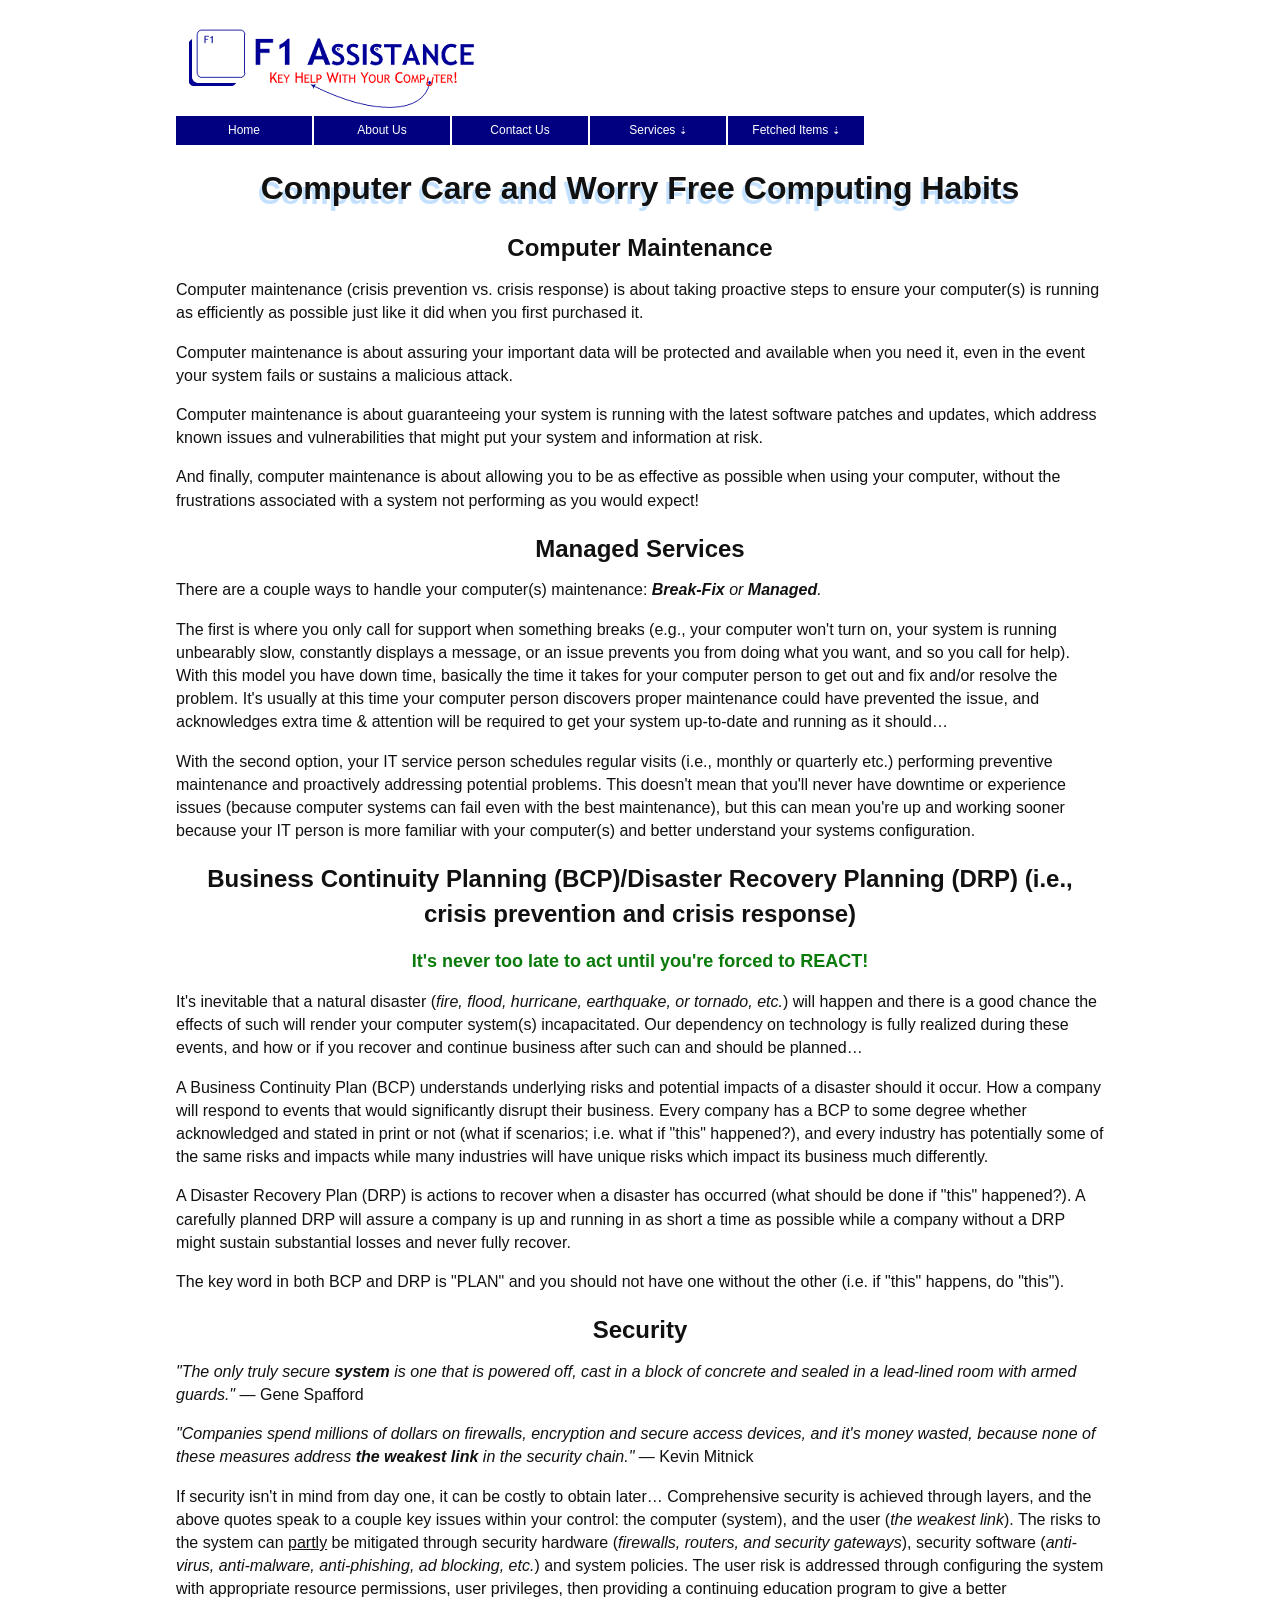
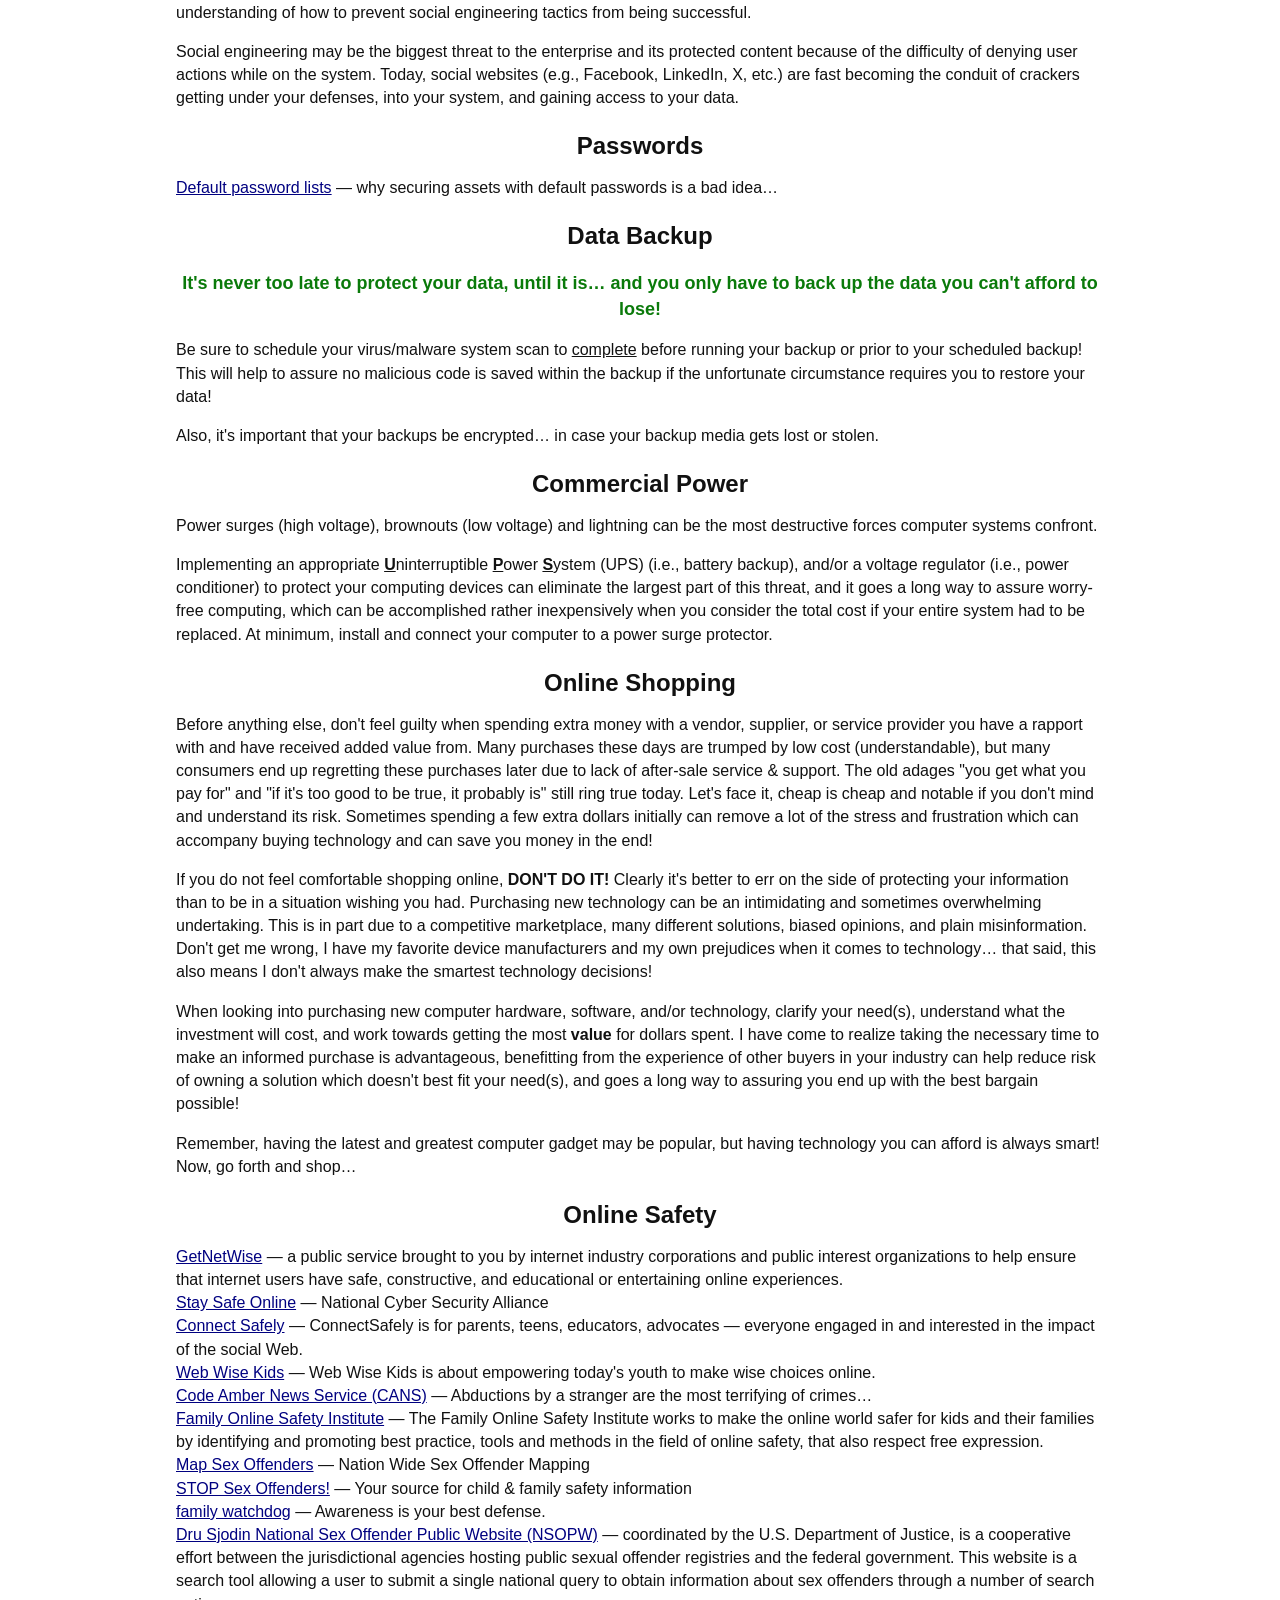
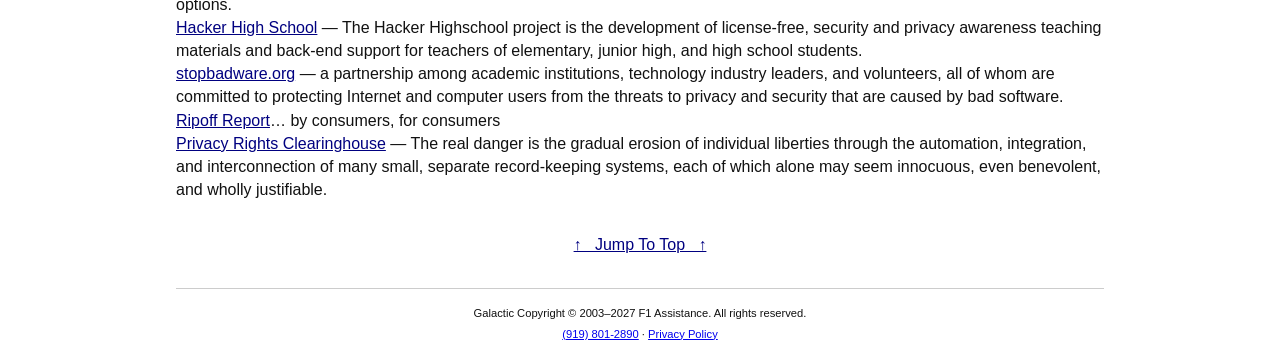
<file: tips.htm>
<!DOCTYPE html>
<html lang="en">
<head>
	<meta charset="UTF-8">
	<meta name="viewport" content="width=device-width, initial-scale=1">
	<title>F1A - Worthy Tips</title>
	<meta name="description" content="Computer care, managed services, backup, security, and online safety tips from F1 Assistance.">
	<link rel="stylesheet" href="f1assistance.css">
	<link rel="icon" href="favicon.ico">
</head>
<body>
	<a class="skip-link" href="#main">Skip to content</a>
	<header class="site-header" id="top">
		<a href="/index.htm" class="logo-link">
			<img class="logo" src="Images/f1_logo.png" alt="F1 Assistance" width="300" height="92">
		</a>
		<nav aria-label="Main">
			<ul class="site-nav">
				<li><a href="/index.htm">Home</a></li>
				<li><a href="/about.htm">About Us</a></li>
				<li><a href="/contact.htm">Contact Us</a></li>
				<li>
					<a href="/services.htm">Services <span class="nav-caret" aria-hidden="true">&#8675;</span></a>
					<ul class="submenu">
						<li><a href="https://f1a.screenconnect.com/" target="_blank" rel="noopener noreferrer">Remote Assistance</a></li>
						<li><a href="/dental.htm">Dental Support</a></li>
						<li><a href="/tips.htm" aria-current="page">Worthy Tips</a></li>
						<li><a href="/faq.htm">FAQ</a></li>
					</ul>
				</li>
				<li>
					<button type="button" class="nav-label" aria-haspopup="true">Fetched Items <span class="nav-caret" aria-hidden="true">&#8675;</span></button>
					<ul class="submenu">
						<li><a href="/digits.htm">Technology</a></li>
						<li><a href="/links.htm">Helpful Links</a></li>
						<li><a href="/tools.htm">Useful Tools</a></li>
					</ul>
				</li>
			</ul>
		</nav>
	</header>
	<main id="main">
		<h1>Computer Care and Worry Free Computing Habits</h1>

		<h2>Computer Maintenance</h2>
		<p>
			Computer maintenance (crisis prevention vs. crisis response) is about taking proactive steps to ensure your computer(s) is running as efficiently as possible just like it did when you first purchased it.
		</p>
		<p>
			Computer maintenance is about assuring your important data will be protected and available when you need it, even in the event your system fails or sustains a malicious attack.
		</p>
		<p>
			Computer maintenance is about guaranteeing your system is running with the latest software patches and updates, which address known issues and vulnerabilities that might put your system and information at risk.
		</p>
		<p>
			And finally, computer maintenance is about allowing you to be as effective as possible when using your computer, without the frustrations associated with a system not performing as you would expect!
		</p>

		<h2>Managed Services</h2>
		<p>
			There are a couple ways to handle your computer(s) maintenance: <i><b>Break-Fix</b> or <b>Managed</b>.</i>
		</p>
		<p>
			The first is where you only call for support when something breaks (e.g., your computer won't turn on, your system is running unbearably slow, constantly displays a message, or an issue prevents you from doing what you want, and so you call for help). With this model you have down time, basically the time it takes for your computer person to get out and fix and/or resolve the problem. It's usually at this time your computer person discovers proper maintenance could have prevented the issue, and acknowledges extra time &amp; attention will be required to get your system up-to-date and running as it should…
		</p>
		<p>
			With the second option, your IT service person schedules regular visits (i.e., monthly or quarterly etc.) performing preventive maintenance and proactively addressing potential problems. This doesn't mean that you'll never have downtime or experience issues (because computer systems can fail even with the best maintenance), but this can mean you're up and working sooner because your IT person is more familiar with your computer(s) and better understand your systems configuration.
		</p>

		<h2>Business Continuity Planning (BCP)/Disaster Recovery Planning (DRP) (i.e., crisis prevention and crisis response)</h2>
		<p class="tagline">It's never too late to act until you're forced to REACT!</p>
		<p>
			It's inevitable that a natural disaster (<i>fire, flood, hurricane, earthquake, or tornado, etc.</i>) will happen and there is a good chance the effects of such will render your computer system(s) incapacitated. Our dependency on technology is fully realized during these events, and how or if you recover and continue business after such can and should be planned…
		</p>
		<p>
			A Business Continuity Plan (BCP) understands underlying risks and potential impacts of a disaster should it occur. How a company will respond to events that would significantly disrupt their business. Every company has a BCP to some degree whether acknowledged and stated in print or not (what if scenarios; i.e. what if "this" happened?), and every industry has potentially some of the same risks and impacts while many industries will have unique risks which impact its business much differently.
		</p>
		<p>
			A Disaster Recovery Plan (DRP) is actions to recover when a disaster has occurred (what should be done if "this" happened?). A carefully planned DRP will assure a company is up and running in as short a time as possible while a company without a DRP might sustain substantial losses and never fully recover.
		</p>
		<p>
			The key word in both BCP and DRP is "PLAN" and you should not have one without the other (i.e. if "this" happens, do "this").
		</p>

		<h2>Security</h2>
		<p>
			<i>"The only truly secure <b>system</b> is one that is powered off, cast in a block of concrete and sealed in a lead-lined room with armed guards."</i> — Gene Spafford
		</p>
		<p>
			<i>"Companies spend millions of dollars on firewalls, encryption and secure access devices, and it's money wasted, because none of these measures address <b>the weakest link</b> in the security chain."</i> — Kevin Mitnick
		</p>
		<p>
			If security isn't in mind from day one, it can be costly to obtain later… Comprehensive security is achieved through layers, and the above quotes speak to a couple key issues within your control: the computer (system), and the user (<i>the weakest link</i>). The risks to the system can <u>partly</u> be mitigated through security hardware (<i>firewalls, routers, and security gateways</i>), security software (<i>anti-virus, anti-malware, anti-phishing, ad blocking, etc.</i>) and system policies. The user risk is addressed through configuring the system with appropriate resource permissions, user privileges, then providing a continuing education program to give a better understanding of how to prevent social engineering tactics from being successful.
		</p>
		<p>
			Social engineering may be the biggest threat to the enterprise and its protected content because of the difficulty of denying user actions while on the system. Today, social websites (e.g., Facebook, LinkedIn, X, etc.) are fast becoming the conduit of crackers getting under your defenses, into your system, and gaining access to your data.
		</p>

		<h2>Passwords</h2>
		<p>
			<a href="https://www.fortypoundhead.com/tools_dpw.asp" target="_blank" rel="noopener noreferrer">Default password lists</a> — why securing assets with default passwords is a bad idea…
		</p>

		<h2>Data Backup</h2>
		<p class="tagline">It's never too late to protect your data, until it is… and you only have to back up the data you can't afford to lose!</p>
		<p>
			Be sure to schedule your virus/malware system scan to <u>complete</u> before running your backup or prior to your scheduled backup! This will help to assure no malicious code is saved within the backup if the unfortunate circumstance requires you to restore your data!
		</p>
		<p>
			Also, it's important that your backups be encrypted… in case your backup media gets lost or stolen.
		</p>

		<h2>Commercial Power</h2>
		<p>
			Power surges (high voltage), brownouts (low voltage) and lightning can be the most destructive forces computer systems confront.
		</p>
		<p>
			Implementing an appropriate <u><b>U</b></u>ninterruptible <u><b>P</b></u>ower <u><b>S</b></u>ystem (UPS) (i.e., battery backup), and/or a voltage regulator (i.e., power conditioner) to protect your computing devices can eliminate the largest part of this threat, and it goes a long way to assure worry-free computing, which can be accomplished rather inexpensively when you consider the total cost if your entire system had to be replaced. At minimum, install and connect your computer to a power surge protector.
		</p>

		<h2>Online Shopping</h2>
		<p>
			Before anything else, don't feel guilty when spending extra money with a vendor, supplier, or service provider you have a rapport with and have received added value from. Many purchases these days are trumped by low cost (understandable), but many consumers end up regretting these purchases later due to lack of after-sale service &amp; support. The old adages "you get what you pay for" and "if it's too good to be true, it probably is" still ring true today. Let's face it, cheap is cheap and notable if you don't mind and understand its risk. Sometimes spending a few extra dollars initially can remove a lot of the stress and frustration which can accompany buying technology and can save you money in the end!
		</p>
		<p>
			If you do not feel comfortable shopping online, <b>DON'T DO IT!</b> Clearly it's better to err on the side of protecting your information than to be in a situation wishing you had. Purchasing new technology can be an intimidating and sometimes overwhelming undertaking. This is in part due to a competitive marketplace, many different solutions, biased opinions, and plain misinformation. Don't get me wrong, I have my favorite device manufacturers and my own prejudices when it comes to technology… that said, this also means I don't always make the smartest technology decisions!
		</p>
		<p>
			When looking into purchasing new computer hardware, software, and/or technology, clarify your need(s), understand what the investment will cost, and work towards getting the most <b>value</b> for dollars spent. I have come to realize taking the necessary time to make an informed purchase is advantageous, benefitting from the experience of other buyers in your industry can help reduce risk of owning a solution which doesn't best fit your need(s), and goes a long way to assuring you end up with the best bargain possible!
		</p>
		<p>
			Remember, having the latest and greatest computer gadget may be popular, but having technology you can afford is always smart! Now, go forth and shop…
		</p>

		<h2>Online Safety</h2>
		<p>
			<a href="https://www.getnetwise.org/" target="_blank" rel="noopener noreferrer">GetNetWise</a> — a public service brought to you by internet industry corporations and public interest organizations to help ensure that internet users have safe, constructive, and educational or entertaining online experiences.<br>
			<a href="https://staysafeonline.org/" target="_blank" rel="noopener noreferrer">Stay Safe Online</a> — National Cyber Security Alliance<br>
			<a href="https://www.connectsafely.org/" target="_blank" rel="noopener noreferrer">Connect Safely</a> — ConnectSafely is for parents, teens, educators, advocates — everyone engaged in and interested in the impact of the social Web.<br>
			<a href="https://webwisekids.org/" target="_blank" rel="noopener noreferrer">Web Wise Kids</a> — Web Wise Kids is about empowering today's youth to make wise choices online.<br>
			<a href="https://codeamber.org/" target="_blank" rel="noopener noreferrer">Code Amber News Service (CANS)</a> — Abductions by a stranger are the most terrifying of crimes…<br>
			<a href="https://www.fosi.org/" target="_blank" rel="noopener noreferrer">Family Online Safety Institute</a> — The Family Online Safety Institute works to make the online world safer for kids and their families by identifying and promoting best practice, tools and methods in the field of online safety, that also respect free expression.<br>
			<a href="https://www.mapsexoffenders.com/index.asp" target="_blank" rel="noopener noreferrer">Map Sex Offenders</a> — Nation Wide Sex Offender Mapping<br>
			<a href="https://www.stopsexoffenders.com/" target="_blank" rel="noopener noreferrer">STOP Sex Offenders!</a> — Your source for child &amp; family safety information<br>
			<a href="https://www.familywatchdog.us/" target="_blank" rel="noopener noreferrer">family watchdog</a> — Awareness is your best defense.<br>
			<a href="https://www.nsopw.gov/" target="_blank" rel="noopener noreferrer">Dru Sjodin National Sex Offender Public Website (NSOPW)</a> — coordinated by the U.S. Department of Justice, is a cooperative effort between the jurisdictional agencies hosting public sexual offender registries and the federal government. This website is a search tool allowing a user to submit a single national query to obtain information about sex offenders through a number of search options.<br>
			<a href="https://www.hackerhighschool.org/" target="_blank" rel="noopener noreferrer">Hacker High School</a> — The Hacker Highschool project is the development of license-free, security and privacy awareness teaching materials and back-end support for teachers of elementary, junior high, and high school students.<br>
			<a href="https://www.stopbadware.org/" target="_blank" rel="noopener noreferrer">stopbadware.org</a> — a partnership among academic institutions, technology industry leaders, and volunteers, all of whom are committed to protecting Internet and computer users from the threats to privacy and security that are caused by bad software.<br>
			<a href="https://ripoffreport.com/" target="_blank" rel="noopener noreferrer">Ripoff Report</a>… by consumers, for consumers<br>
			<a href="https://www.privacyrights.org/" target="_blank" rel="noopener noreferrer">Privacy Rights Clearinghouse</a> — The real danger is the gradual erosion of individual liberties through the automation, integration, and interconnection of many small, separate record-keeping systems, each of which alone may seem innocuous, even benevolent, and wholly justifiable.
		</p>

		<p class="jump-top"><a href="#top">&uarr;&nbsp;&nbsp;&nbsp;Jump To Top&nbsp;&nbsp;&nbsp;&uarr;</a></p>
	</main>
	<footer class="site-footer">
		<p>Galactic Copyright &copy; 2003–2027 F1 Assistance. All rights reserved.</p>
		<p><a href="tel:+19198012890">(919) 801-2890</a> · <a href="/privacy.htm">Privacy Policy</a></p>
	</footer>
</body>
</html>
</file>
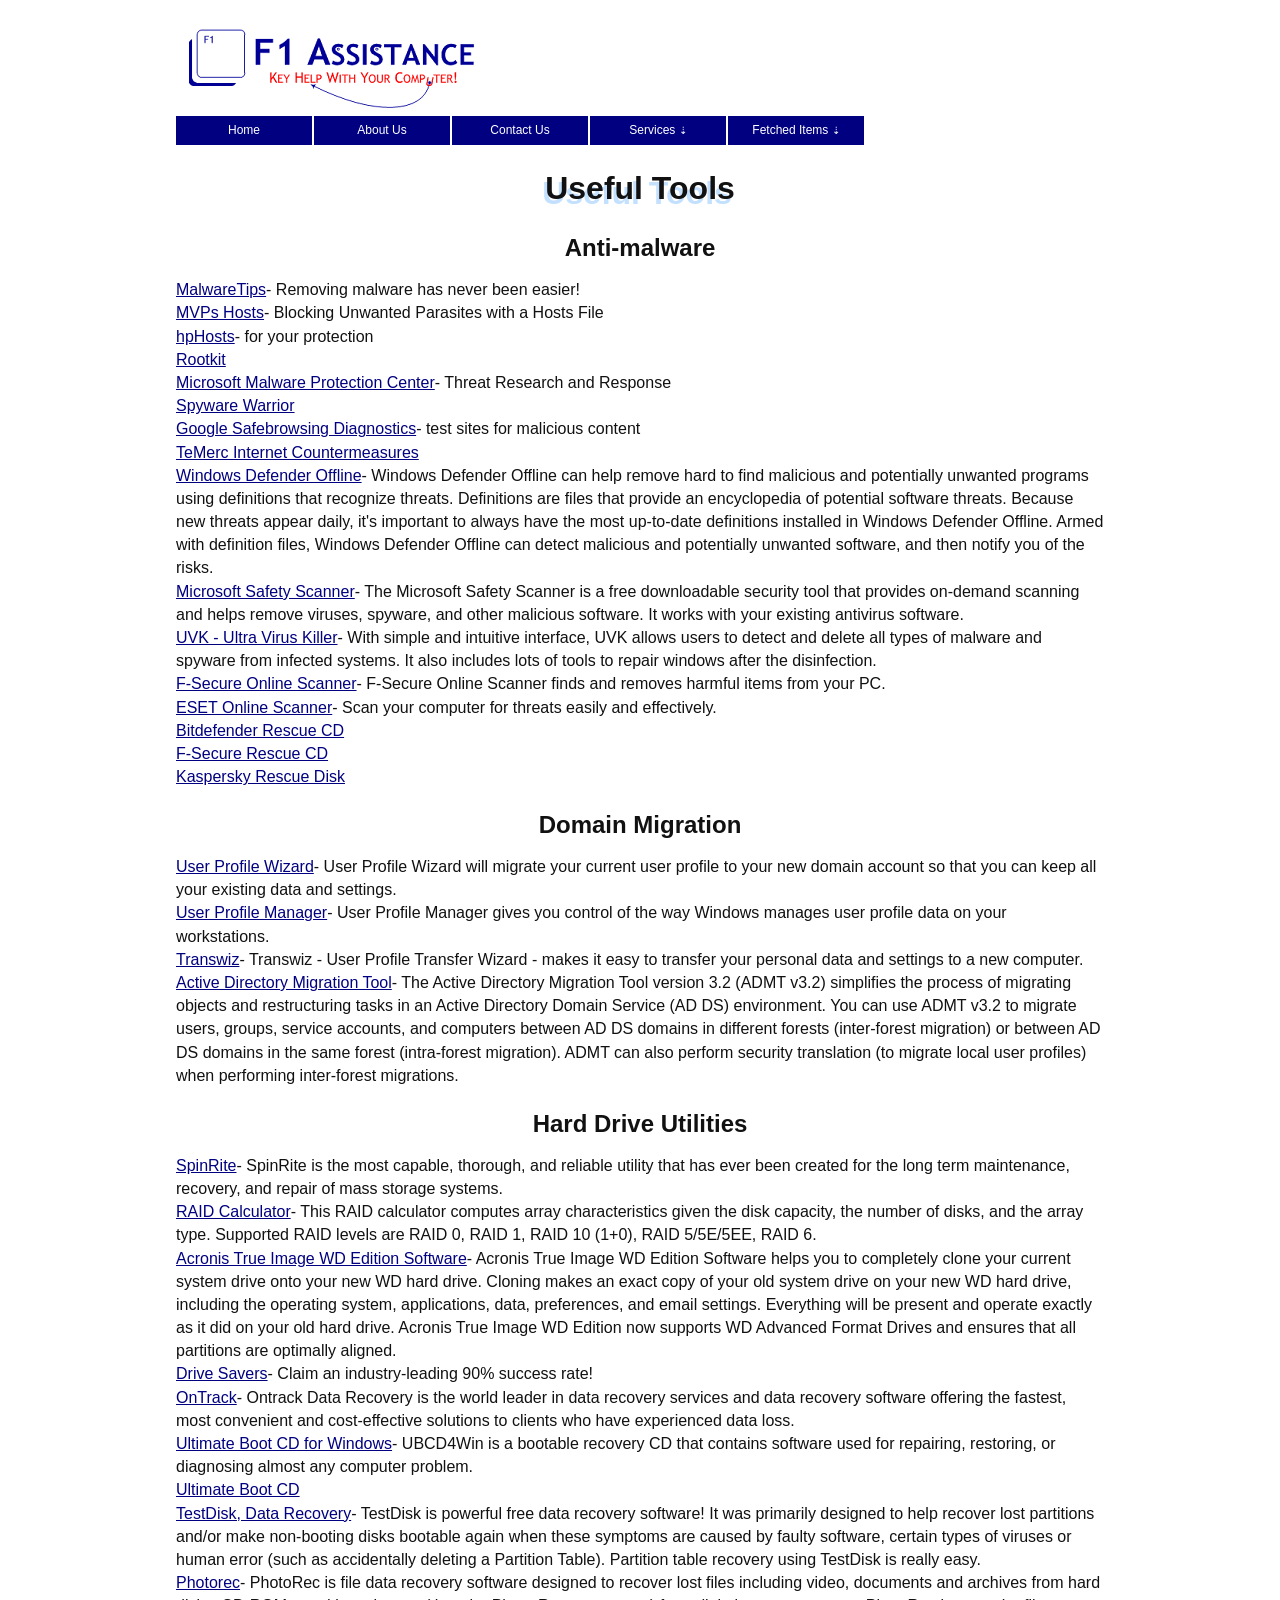
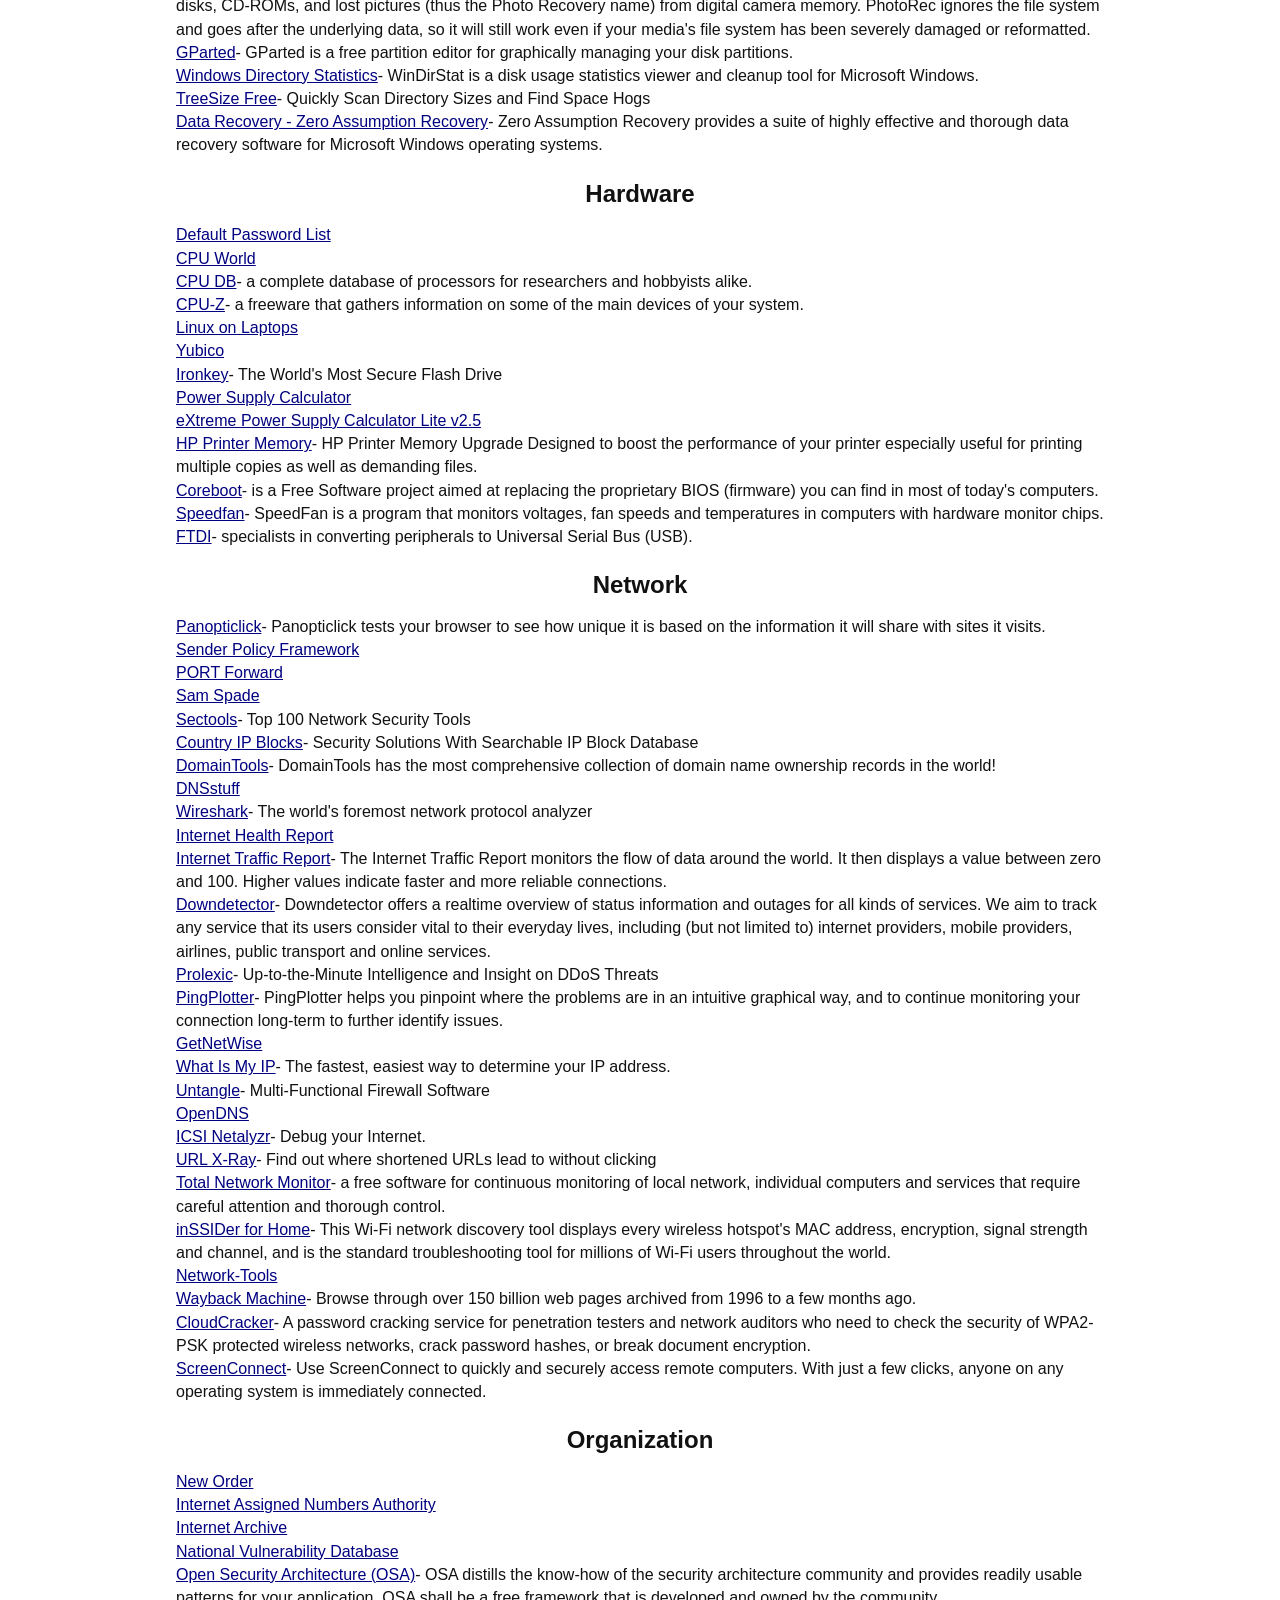
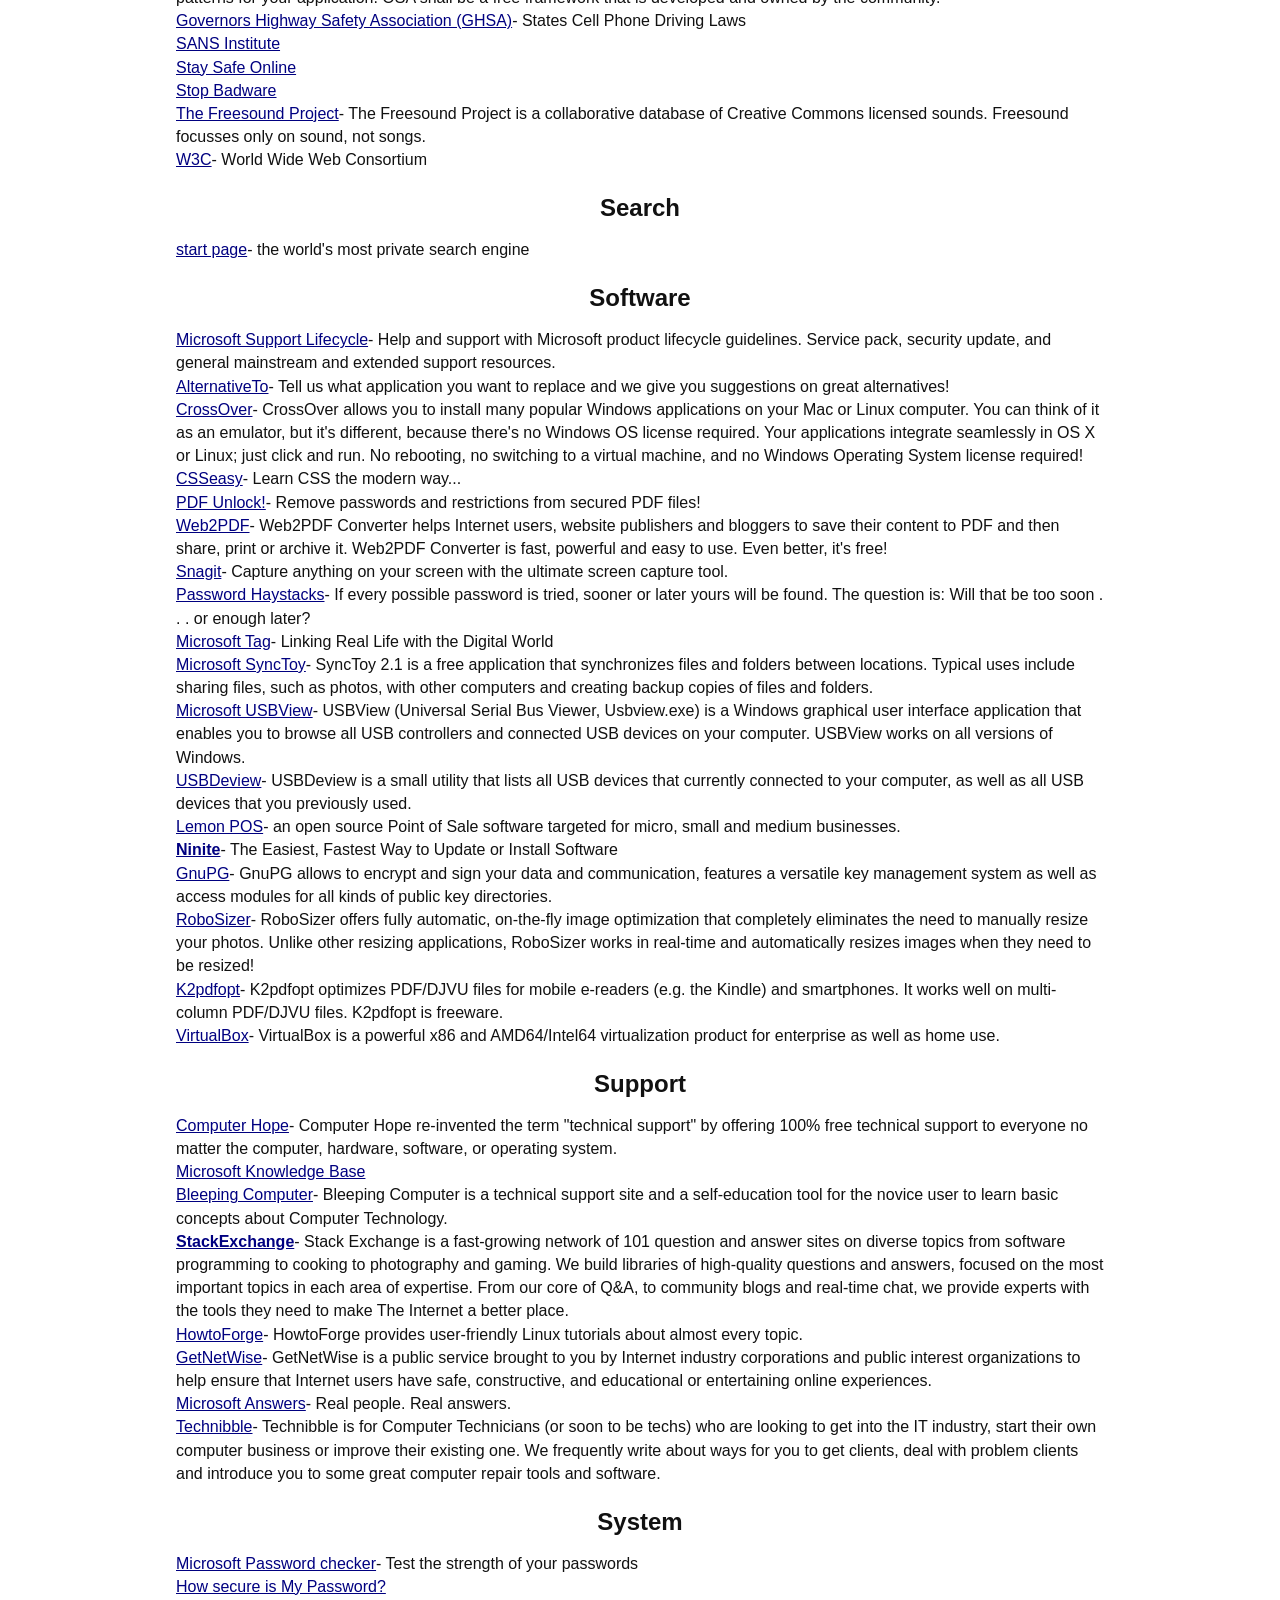
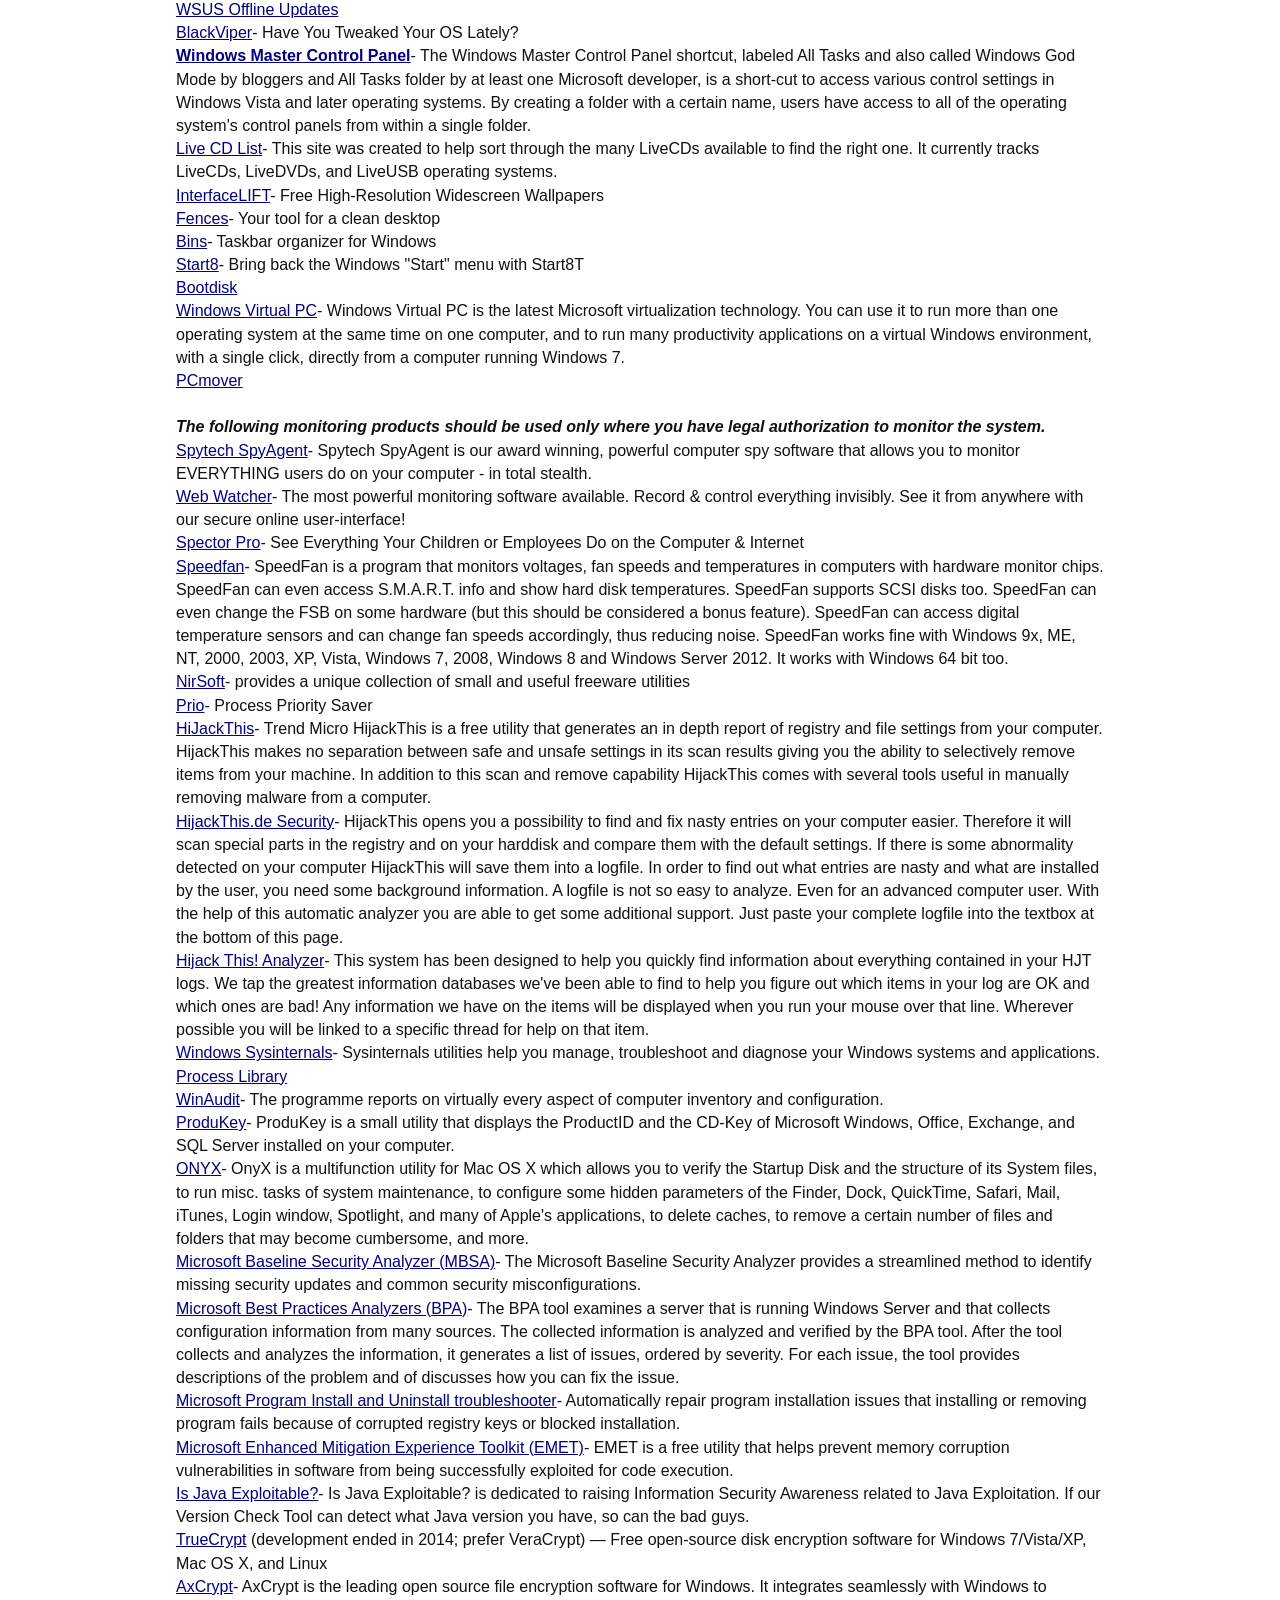
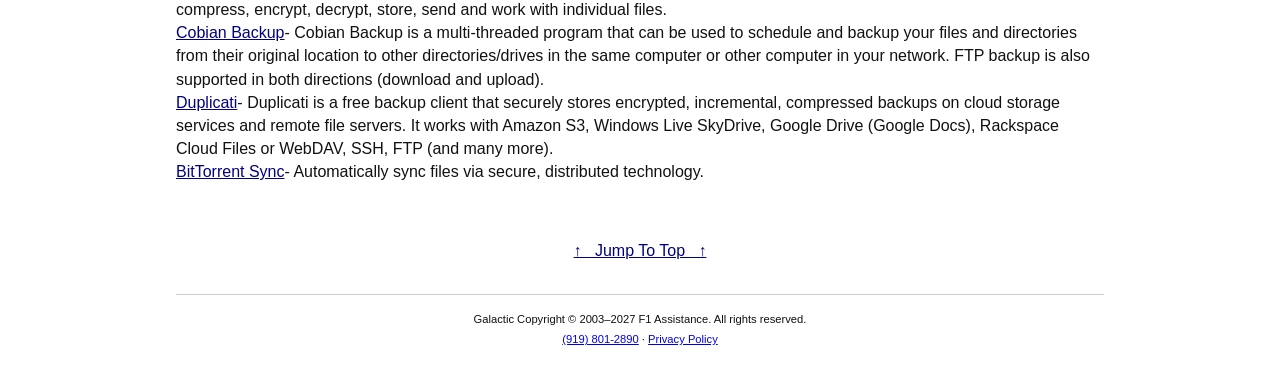
<file: tools.htm>
<!DOCTYPE html>
<html lang="en">
<head>
	<meta charset="UTF-8">
	<meta name="viewport" content="width=device-width, initial-scale=1">
	<title>F1A - Useful Tools</title>
	<meta name="description" content="Useful anti-malware, recovery, network, and system tools compiled by F1 Assistance.">
	<link rel="stylesheet" href="f1assistance.css">
	<link rel="icon" href="favicon.ico">
</head>
<body>
	<a class="skip-link" href="#main">Skip to content</a>
	<header class="site-header" id="top">
		<a href="/index.htm" class="logo-link">
			<img class="logo" src="Images/f1_logo.png" alt="F1 Assistance" width="300" height="92">
		</a>
		<nav aria-label="Main">
			<ul class="site-nav">
				<li><a href="/index.htm">Home</a></li>
				<li><a href="/about.htm">About Us</a></li>
				<li><a href="/contact.htm">Contact Us</a></li>
				<li>
					<a href="/services.htm">Services <span class="nav-caret" aria-hidden="true">&#8675;</span></a>
					<ul class="submenu">
						<li><a href="https://f1a.screenconnect.com/" target="_blank" rel="noopener noreferrer">Remote Assistance</a></li>
						<li><a href="/dental.htm">Dental Support</a></li>
						<li><a href="/tips.htm">Worthy Tips</a></li>
						<li><a href="/faq.htm">FAQ</a></li>
					</ul>
				</li>
				<li>
					<button type="button" class="nav-label" aria-haspopup="true">Fetched Items <span class="nav-caret" aria-hidden="true">&#8675;</span></button>
					<ul class="submenu">
						<li><a href="/digits.htm">Technology</a></li>
						<li><a href="/links.htm">Helpful Links</a></li>
						<li><a href="/tools.htm" aria-current="page">Useful Tools</a></li>
					</ul>
				</li>
			</ul>
		</nav>
	</header>
	<main id="main">
		<h1>Useful Tools</h1>
<h2>Anti-malware</h2>

      <p>
         <a href="http://malwaretips.com/blogs/" target="_blank" rel="noopener noreferrer">MalwareTips</a>- Removing malware has never been easier!<br />
         <a href="http://www.mvps.org/winhelp2002/hosts.htm" target="_blank" rel="noopener noreferrer">MVPs Hosts</a>- Blocking Unwanted Parasites with a Hosts File<br />
         <a href="http://hosts-file.net/" target="_blank" rel="noopener noreferrer">hpHosts</a>- for your protection<br />
         <a href="http://www.rootkit.com/" target="_blank" rel="noopener noreferrer">Rootkit</a><br />
         <a href="https://www.microsoft.com/security/portal/" target="_blank" rel="noopener noreferrer">Microsoft Malware Protection Center</a>- Threat Research and Response<br />
         <a href="http://spywarewarrior.com/" target="_blank" rel="noopener noreferrer">Spyware Warrior</a><br />
         <a href="http://google.com/safebrowsing/diagnostic?site=">Google Safebrowsing Diagnostics</a>- test sites for malicious content<br />
         <a href="http://temerc.com/" target="_blank" rel="noopener noreferrer">TeMerc Internet Countermeasures</a><br />
         <a href="http://windows.microsoft.com/en-US/windows/what-is-windows-defender-offline" target="_blank" rel="noopener noreferrer">Windows Defender Offline</a>- Windows Defender Offline can help remove hard to find malicious and potentially unwanted programs using definitions that recognize threats. Definitions are files that provide an encyclopedia of potential software threats. Because new threats appear daily, it's important to always have the most up-to-date definitions installed in Windows Defender Offline. Armed with definition files, Windows Defender Offline can detect malicious and potentially unwanted software, and then notify you of the risks.<br />
         <a href="https://www.microsoft.com/security/scanner/en-us/default.aspx" target="_blank" rel="noopener noreferrer">Microsoft Safety Scanner</a>- The Microsoft Safety Scanner is a free downloadable security tool that provides on-demand scanning and helps remove viruses, spyware, and other malicious software. It works with your existing antivirus software.<br />
         <a href="http://www.carifred.com/uvk/" target="_blank" rel="noopener noreferrer">UVK - Ultra Virus Killer</a>- With simple and intuitive interface, UVK allows users to detect and delete all types of malware and spyware from infected systems. It also includes lots of tools to repair windows after the disinfection.<br />
         <a href="http://www.f-secure.com/en/web/home_global/online-scanner" target="_blank" rel="noopener noreferrer">F-Secure Online Scanner</a>- F-Secure Online Scanner finds and removes harmful items from your PC.<br />
         <a href="http://www.eset.com/us/online-scanner/" target="_blank" rel="noopener noreferrer">ESET Online Scanner</a>- Scan your computer for threats
          easily and effectively.<br />
          <a href="http://download.bitdefender.com/rescue_cd/2013/bitdefender-rescue-cd.iso" target="_blank" rel="noopener noreferrer">Bitdefender Rescue CD</a><br />
         <a href="http://download.f-secure.com/estore/rescue-cd-3.16-52606.iso">F-Secure Rescue CD</a><br />
          <a href="http://rescuedisk.kaspersky-labs.com/rescuedisk/updatable/kav_rescue_10.iso" target="_blank" rel="noopener noreferrer">Kaspersky Rescue Disk</a>
      </p>

   <h2>Domain Migration</h2>

      <p>
          <a href="http://www.forensit.com/downloads.html" target="_blank" rel="noopener noreferrer">User Profile Wizard</a>- User Profile Wizard will migrate your current user profile to your new domain account so that you can keep all your existing data and settings.<br />
          <a href="http://www.forensit.com/downloads.html" target="_blank" rel="noopener noreferrer">User Profile Manager</a>- User Profile Manager gives you control of the way Windows manages user profile data on your workstations.<br />
          <a href="http://www.forensit.com/downloads.html" target="_blank" rel="noopener noreferrer">Transwiz</a>- Transwiz - User Profile Transfer Wizard - makes it easy to transfer your personal data and settings to a new computer.<br />
          <a href="https://www.microsoft.com/en-us/download/details.aspx?id=8377" target="_blank" rel="noopener noreferrer">Active Directory Migration Tool</a>- The Active Directory Migration Tool version 3.2 (ADMT v3.2) simplifies the process of migrating objects and restructuring tasks in an Active Directory Domain Service (AD DS) environment. You can use ADMT v3.2 to migrate users, groups, service accounts, and computers between AD DS domains in different forests (inter-forest migration) or between AD DS domains in the same forest (intra-forest migration). ADMT can also perform security translation (to migrate local user profiles) when performing inter-forest migrations.
      </p>

   <h2>Hard Drive Utilities</h2>

      <p>
         <a href="http://www.grc.com/sr/spinrite.htm" target="_blank" rel="noopener noreferrer">SpinRite</a>- SpinRite is the most capable, thorough, and reliable utility that has ever been created for the long term maintenance, recovery, and repair of mass storage systems.<br />
         <a href="http://www.raid-calculator.com/Default.aspx" target="_blank" rel="noopener noreferrer">RAID Calculator</a>- This RAID calculator computes array characteristics given the disk capacity, the number of disks, and the array type. Supported RAID levels are RAID 0, RAID 1, RAID 10 (1+0), RAID 5/5E/5EE, RAID 6. <br />
         <a href="http://support.wdc.com/product/downloaddetail.asp?swid=119&type=download&lang=en" target="_blank" rel="noopener noreferrer">Acronis True Image WD Edition Software</a>- Acronis True Image WD Edition Software helps you to completely clone your current system drive onto your new WD hard drive. Cloning makes an exact copy of your old system drive on your new WD hard drive, including the operating system, applications, data, preferences, and email settings. Everything will be present and operate exactly as it did on your old hard drive. Acronis True Image WD Edition now supports WD Advanced Format Drives and ensures that all partitions are optimally aligned.<br />
         <a href="http://www.drivesavers.com/" target="_blank" rel="noopener noreferrer">Drive Savers</a>- Claim an industry-leading 90% success rate!<br />
         <a href="http://www.ontrackdatarecovery.com/" target="_blank" rel="noopener noreferrer">OnTrack</a>- Ontrack Data Recovery is the world leader in data recovery services and data recovery software offering the fastest, most convenient and cost-effective solutions to clients who have experienced data loss.<br />
         <a href="http://www.ubcd4win.com/" target="_blank" rel="noopener noreferrer">Ultimate Boot CD for Windows</a>- UBCD4Win is a bootable recovery CD that contains software used for repairing, restoring, or diagnosing almost any computer problem.<br />
         <a href="http://www.ultimatebootcd.com/" target="_blank" rel="noopener noreferrer">Ultimate Boot CD</a><br />
         <a href="http://www.cgsecurity.org/wiki/TestDisk" target="_blank" rel="noopener noreferrer">TestDisk, Data Recovery</a>- TestDisk is powerful free data recovery software! It was primarily designed to help recover lost partitions and/or make non-booting disks bootable again when these symptoms are caused by faulty software, certain types of viruses or human error (such as accidentally deleting a Partition Table). Partition table recovery using TestDisk is really easy.<br />
         <a href="http://www.cgsecurity.org/wiki/PhotoRec" target="_blank" rel="noopener noreferrer">Photorec</a>- PhotoRec is file data recovery software designed to recover lost files including video, documents and archives from hard disks, CD-ROMs, and lost pictures (thus the Photo Recovery name) from digital camera memory. PhotoRec ignores the file system and goes after the underlying data, so it will still work even if your media's file system has been severely damaged or reformatted.<br />
         <a href="http://gparted.sourceforge.net/download.php" target="_blank" rel="noopener noreferrer">GParted</a>-  GParted is a free partition editor for graphically managing your disk partitions.<br />
         <a href="https://windirstat.info/index.html" target="_blank" rel="noopener noreferrer">Windows Directory Statistics</a>- WinDirStat is a disk usage statistics viewer and cleanup tool for Microsoft Windows.<br/>
         <a href="http://www.jam-software.com/treesize_free/" target="_blank" rel="noopener noreferrer">TreeSize Free</a>- Quickly Scan Directory Sizes and Find Space Hogs<br />
         <a href="http://www.z-a-recovery.com/" target="_blank" rel="noopener noreferrer">Data Recovery - Zero Assumption Recovery</a>- Zero Assumption Recovery provides a suite of highly effective and thorough data recovery software for Microsoft Windows operating systems.
      </p>

   <h2>Hardware</h2>

      <p>
         <a href="http://www.phenoelit-us.org/dpl/dpl.html" target="_blank" rel="noopener noreferrer">Default Password List</a><br />
         <a href="http://www.cpu-world.com/index.html" target="_blank" rel="noopener noreferrer">CPU World</a><br />
         <a href="http://cpudb.stanford.edu/" target="_blank" rel="noopener noreferrer">CPU DB</a>- a complete database of processors for researchers and hobbyists alike.<br />
         <a href="http://www.cpuid.com/softwares/cpu-z.html">CPU-Z</a>- a freeware that gathers information on some of the main devices of your system.<br />
         <a href="http://www.linux-on-laptops.com/" target="_blank" rel="noopener noreferrer">Linux on Laptops</a><br />
         <a href="http://yubico.com/home/index/" target="_blank" rel="noopener noreferrer">Yubico</a><br />
         <a href="https://www.ironkey.com/" target="_blank" rel="noopener noreferrer">Ironkey</a>- The World's Most Secure Flash Drive<br />
         <a href="http://educations.newegg.com/tool/psucalc/index.html" target="_blank" rel="noopener noreferrer">Power Supply Calculator</a><br />
         <a href="http://extreme.outervision.com/psucalculatorlite.jsp" target="_blank" rel="noopener noreferrer">eXtreme Power Supply Calculator Lite v2.5</a><br />
         <a href="http://hpprintermemory.com/index.html" target="_blank" rel="noopener noreferrer">HP Printer Memory</a>- HP Printer Memory Upgrade 
          Designed to boost the performance of your printer especially useful for printing multiple copies as well as demanding files.<br />
         <a href="http://www.coreboot.org/Welcome_to_coreboot" target="_blank" rel="noopener noreferrer">Coreboot</a>- is a Free Software project aimed at replacing the proprietary BIOS (firmware) you can find in most of today's computers.<br />
         <a href="http://www.almico.com/speedfan.php" target="_blank" rel="noopener noreferrer">Speedfan</a>- SpeedFan is a program that monitors voltages, fan speeds and temperatures in computers with hardware monitor chips.<br />
         <a href="http://www.ftdichip.com/index.html" target="_blank" rel="noopener noreferrer">FTDI</a>- specialists in converting peripherals to Universal Serial Bus (USB).
      </p>

   <h2>Network</h2>
      <p>
         <a href="https://panopticlick.eff.org/" target="_blank" rel="noopener noreferrer">Panopticlick</a>- Panopticlick tests your browser to see how unique it is based on the information it will share with sites it visits.<br />
         <a href="http://www.openspf.org/Project_Overview" target="_blank" rel="noopener noreferrer">Sender Policy Framework</a><br />
         <a href="http://www.portforward.com/" target="_blank" rel="noopener noreferrer">PORT Forward</a><br />
         <a href="http://samspade.org/" target="_blank" rel="noopener noreferrer">Sam Spade</a><br />
         <a href="http://sectools.org/" target="_blank" rel="noopener noreferrer">Sectools</a>- Top 100 Network Security Tools<br />
         <a href="http://www.countryipblocks.net/" target="_blank" rel="noopener noreferrer">Country IP Blocks</a>- Security Solutions With Searchable IP Block Database<br />
         <a href="http://www.domaintools.com/" target="_blank" rel="noopener noreferrer">DomainTools</a>- DomainTools has the most comprehensive collection of domain name ownership records in the world!<br />
         <a href="http://www.dnsstuff.com/" target="_blank" rel="noopener noreferrer">DNSstuff</a><br />
         <a href="https://www.wireshark.org/" target="_blank" rel="noopener noreferrer">Wireshark</a>- The world's foremost network protocol analyzer<br />
         <a href="http://internethealthreport.com/" target="_blank" rel="noopener noreferrer">Internet Health Report</a><br />
         <a href="http://www.internettrafficreport.com/" target="_blank" rel="noopener noreferrer">Internet Traffic Report</a>- 
            The Internet Traffic Report monitors the flow of data around the world. It then displays a value between zero and 100. Higher values indicate faster and more reliable connections.<br />
         <a href="http://downdetector.com/" target="_blank" rel="noopener noreferrer">Downdetector</a>- Downdetector offers a realtime overview of status information and outages for all kinds of services. We aim to track any service that its users consider vital to their everyday lives, including (but not limited to) internet providers, mobile providers, airlines, public transport and online services.<br />
         <a href="https://www.prolexic.com/plxpatrol/" target="_blank" rel="noopener noreferrer">Prolexic</a>- Up-to-the-Minute Intelligence and Insight on DDoS Threats<br />
         <a href="http://www.pingplotter.com/freeware.html" target="_blank" rel="noopener noreferrer">PingPlotter</a>- PingPlotter helps you pinpoint where the problems are in an intuitive graphical way, and to continue monitoring your connection long-term to further identify issues.<br />
         <a href="http://www.getnetwise.org/" target="_blank" rel="noopener noreferrer">GetNetWise</a><br />
         <a href="http://www.whatismyip.com/" target="_blank" rel="noopener noreferrer">What Is My IP</a>- The fastest, easiest way to determine your IP address.<br />
         <a href="http://www.untangle.com/" target="_blank" rel="noopener noreferrer">Untangle</a>- Multi-Functional Firewall Software<br />
         <a href="http://208.69.38.205/" target="_blank" rel="noopener noreferrer">OpenDNS</a><br />
         <a href="http://netalyzr.icsi.berkeley.edu/index.html" target="_blank" rel="noopener noreferrer">ICSI Netalyzr</a>- Debug your Internet.<br />
         <a href="http://urlxray.com/" target="_blank" rel="noopener noreferrer">URL X-Ray</a>- Find out where shortened URLs lead to without clicking<br />
         <a href="http://www.softinventive.com/products/total-network-monitor/" target="_blank" rel="noopener noreferrer">Total Network Monitor</a>- a free software for continuous monitoring of local network, individual computers and services that require careful attention and thorough control.<br />
         <a href="http://www.metageek.net/products/inssider/" target="_blank" rel="noopener noreferrer">inSSIDer for Home</a>- This Wi-Fi network discovery tool displays every wireless hotspot's MAC address, encryption, signal strength and channel, and is the standard troubleshooting tool for millions of Wi-Fi users throughout the world.<br />
         <a href="http://network-tools.com/" target="_blank" rel="noopener noreferrer">Network-Tools</a><br />
         <a href="https://www.archive.org/web/web.php" target="_blank" rel="noopener noreferrer">Wayback Machine</a>- Browse through over 150 billion web pages archived from 1996 to a few months ago.<br />
         <a href="https://www.cloudcracker.com/">CloudCracker</a>- A password cracking service for penetration testers and network auditors who need to check the security of WPA2-PSK protected wireless networks, crack password hashes, or break document encryption.<br />
         <a href="http://www.screenconnect.com/">ScreenConnect</a>- Use ScreenConnect to quickly and securely access remote computers. With just a few clicks, anyone on any operating system is immediately connected.
      </p>

   <h2>Organization</h2>
      <p>
         <a href="http://neworder.box.sk/" target="_blank" rel="noopener noreferrer">New Order</a><br />
         <a href="https://www.iana.org/" target="_blank" rel="noopener noreferrer">Internet Assigned Numbers Authority</a><br />
         <a href="https://www.archive.org/index.php" target="_blank" rel="noopener noreferrer">Internet Archive</a><br />
         <a href="https://nvd.nist.gov/" target="_blank" rel="noopener noreferrer">National Vulnerability Database</a><br />
         <a href="http://www.opensecurityarchitecture.org/cms/index.php" target="_blank" rel="noopener noreferrer">Open Security Architecture (OSA)</a>- OSA distills the know-how of the security architecture community and provides readily usable patterns for your application. OSA shall be a free framework that is developed and owned by the community.<br />
         <a href="http://www.ghsa.org/html/stateinfo/laws/cellphone_laws.html" target="_blank" rel="noopener noreferrer">Governors Highway Safety Association (GHSA)</a>- States Cell Phone Driving Laws<br />
         <a href="https://www.sans.org/" target="_blank" rel="noopener noreferrer">SANS Institute</a><br />
         <a href="http://www.staysafeonline.info/" target="_blank" rel="noopener noreferrer">Stay Safe Online</a><br />
         <a href="http://www.stopbadware.org/" target="_blank" rel="noopener noreferrer">Stop Badware</a><br />
         <a href="http://www.freesound.org/">The Freesound Project</a>- The Freesound Project is a collaborative database of Creative Commons licensed sounds. Freesound focusses only on sound, not songs.<br />
         <a href="https://www.w3.org/" target="_blank" rel="noopener noreferrer">W3C</a>- World Wide Web Consortium
      </p>

   <h2>Search</h2>
      <p>
         <a href="https://www.startpage.com/" target="_blank" rel="noopener noreferrer">start page</a>- the world's most private search engine
      </p>

   <h2>Software</h2>
      <p>
         <a href="https://support.microsoft.com/lifecycle/" target="_blank" rel="noopener noreferrer">Microsoft Support Lifecycle</a>- Help and support with Microsoft product lifecycle guidelines. Service pack, security update, and general mainstream and extended support resources.<br />
         <a href="http://alternativeto.net/desktop" target="_blank" rel="noopener noreferrer">AlternativeTo</a>- Tell us what application you want to replace and we give you suggestions on great alternatives!<br />
         <a href="http://www.codeweavers.com/" target="_blank" rel="noopener noreferrer">CrossOver</a>- CrossOver allows you to install many popular Windows applications on your Mac or Linux computer. You can think of it as an emulator, but it's different, because there's no Windows OS license required. Your applications integrate seamlessly in OS X or Linux; just click and run. No rebooting, no switching to a virtual machine, and no Windows Operating System license required!<br />
         <a href="http://csseasy.com/" target="_blank" rel="noopener noreferrer">CSSeasy</a>- Learn CSS the modern way...<br />
         <a href="http://www.pdfunlock.com/" target="_blank" rel="noopener noreferrer">PDF Unlock!</a>- Remove passwords and restrictions from secured PDF files!<br />
         <a href="http://www.web2pdfconvert.com/" target="_blank" rel="noopener noreferrer">Web2PDF</a>- Web2PDF Converter helps Internet users, website publishers and bloggers to save their content to PDF and then share, print or archive it. Web2PDF Converter is fast, powerful and easy to use. Even better, it's free!<br />
         <a href="http://www.techsmith.com/snagit.html" target="_blank" rel="noopener noreferrer">Snagit</a>- Capture anything on your screen with the ultimate screen capture tool.<br />
         <a href="https://www.grc.com/haystack.htm" target="_blank" rel="noopener noreferrer">Password Haystacks</a>- If every possible password is tried, sooner or later yours will be found. The question is: Will that be too soon . . . or enough later?<br />
         <a href="https://www.microsoft.com/tag/" target="_blank" rel="noopener noreferrer">Microsoft Tag</a>- Linking Real Life with the Digital World<br />
         <a href="https://www.microsoft.com/en-us/download/details.aspx?id=15155">Microsoft SyncToy</a>- SyncToy 2.1 is a free application that synchronizes files and folders between locations. Typical uses include sharing files, such as photos, with other computers and creating backup copies of files and folders.<br />
         <a href="http://www.ftdichip.com/Support/Utilities/usbview.zip" target="_blank" rel="noopener noreferrer">Microsoft USBView</a>- USBView (Universal Serial Bus Viewer, Usbview.exe) is a Windows graphical user interface application that enables you to browse all USB controllers and connected USB devices on your computer. USBView works on all versions of Windows.<br />
         <a href="http://www.nirsoft.net/utils/usb_devices_view.html" target="_blank" rel="noopener noreferrer">USBDeview</a>- USBDeview is a small utility that lists all USB devices that currently connected to your computer, as well as all USB devices that you previously used.<br />
         <a href="http://lemonpos.org/index" target="_blank" rel="noopener noreferrer">Lemon POS</a>- an open source Point of Sale software targeted for micro, small and medium businesses.<br />
         <a href="https://ninite.com/" target="_blank" rel="noopener noreferrer"><b>Ninite</b></a>- The Easiest, Fastest Way to Update or Install Software<br />
         <a href="https://gnupg.org/" target="_blank" rel="noopener noreferrer">GnuPG</a>- GnuPG allows to encrypt and sign your data and communication, features a versatile key management system as well as access modules for all kinds of public key directories.<br />
         <a href="http://www.robosizer.com/" target="_blank" rel="noopener noreferrer">RoboSizer</a>- RoboSizer offers fully automatic, on-the-fly image optimization that completely eliminates the need to manually resize your photos. Unlike other resizing applications, RoboSizer works in real-time and automatically resizes images when they need to be resized!<br />
         <a href="http://www.willus.com/k2pdfopt/">K2pdfopt</a>- K2pdfopt optimizes PDF/DJVU files for mobile e-readers (e.g. the Kindle) and smartphones. It works well on multi-column PDF/DJVU files. K2pdfopt is freeware.<br />
         <a href="https://www.virtualbox.org/" target="_blank" rel="noopener noreferrer">VirtualBox</a>- VirtualBox is a powerful x86 and AMD64/Intel64 virtualization product for enterprise as well as home use.
      </p>

   <h2>Support</h2>
      <p>
         <a href="http://www.computerhope.com/" target="_blank" rel="noopener noreferrer">Computer Hope</a>- Computer Hope re-invented the term "technical support" by offering 100% free technical support to everyone no matter the computer, hardware, software, or operating system.<br />
         <a href="https://support.microsoft.com/" target="_blank" rel="noopener noreferrer">Microsoft Knowledge Base</a><br />
         <a href="http://www.bleepingcomputer.com/" target="_blank" rel="noopener noreferrer">Bleeping Computer</a>- Bleeping Computer is a technical support site and a self-education tool for the novice user to learn basic concepts about Computer Technology.<br />
         <a href="https://stackexchange.com/" target="_blank" rel="noopener noreferrer"><b>StackExchange</b></a>- Stack Exchange is a fast-growing network of 101 question and answer sites on diverse topics from software programming to cooking to photography and gaming. We build libraries of high-quality questions and answers, focused on the most important topics in each area of expertise. From our core of Q&A, to community blogs and real-time chat, we provide experts with the tools they need to make The Internet a better place.<br />
         <a href="http://www.howtoforge.com/" target="_blank" rel="noopener noreferrer">HowtoForge</a>- HowtoForge provides user-friendly Linux tutorials about almost every topic.<br />
         <a href="http://www.getnetwise.org/" target="_blank" rel="noopener noreferrer">GetNetWise</a>- GetNetWise is a public service brought to you by Internet industry corporations and public interest organizations to help ensure that Internet users have safe, constructive, and educational or entertaining online experiences.<br />
         <a href="http://answers.microsoft.com/en-us" target="_blank" rel="noopener noreferrer">Microsoft Answers</a>- Real people. Real answers.<br />
         <a href="http://www.technibble.com/" target="_blank" rel="noopener noreferrer">Technibble</a>- Technibble is for Computer Technicians (or soon to be techs) who are looking to get into the IT industry, start their own computer business or improve their existing one. We frequently write about ways for you to get clients, deal with problem clients and introduce you to some great computer repair tools and software.
      </p>

   <h2>System</h2>
      <p>
         <a href="https://www.microsoft.com/protect/fraud/passwords/checker.aspx" target="_blank" rel="noopener noreferrer">Microsoft Password checker</a>- Test the strength of your passwords<br />
         <a href="http://www.howsecureismypassword.net/" target="_blank" rel="noopener noreferrer">How secure is My Password?</a><br />
         <a href="http://www.wsusoffline.net/" target="_blank" rel="noopener noreferrer">WSUS Offline Updates</a><br />
         <a href="http://www.blackviper.com/" target="_blank" rel="noopener noreferrer">BlackViper</a>- Have You Tweaked Your OS Lately?<br />
         <a href="https://en.wikipedia.org/wiki/Windows_Master_Control_Panel_shortcut" target="_blank" rel="noopener noreferrer"><b>Windows Master Control Panel</b></a>- The Windows Master Control Panel shortcut, labeled All Tasks and also called Windows God Mode by bloggers and All Tasks folder by at least one Microsoft developer, is a short-cut to access various control settings in Windows Vista and later operating systems. By creating a folder with a certain name, users have access to all of the operating system's control panels from within a single folder.<br />
         <a href="http://www.livecdlist.com/" target="_blank" rel="noopener noreferrer">Live CD List</a>- This site was created to help sort through the many LiveCDs available to find the right one. It currently tracks LiveCDs, LiveDVDs, and LiveUSB operating systems.<br />
         <a href="http://interfacelift.com/wallpaper_beta/downloads/date/any/" target="_blank" rel="noopener noreferrer">InterfaceLIFT</a>- Free High-Resolution Widescreen Wallpapers<br />
         <a href="http://www.stardock.com/products/fences/screenshots.asp" target="_blank" rel="noopener noreferrer">Fences</a>- Your tool for a clean desktop<br />
         <a href="http://www.oneupindustries.com/bins/" target="_blank" rel="noopener noreferrer">Bins</a>- Taskbar organizer for Windows<br />
         <a href="http://www.stardock.com/products/start8/index.asp">Start8</a>- Bring back the Windows "Start" menu with Start8T<br />
         <a href="http://www.bootdisk.com/" target="_blank" rel="noopener noreferrer">Bootdisk</a><br />
         <a href="https://www.microsoft.com/en-us/download/details.aspx?id=3702" target="_blank" rel="noopener noreferrer">Windows Virtual PC</a>- Windows Virtual PC is the latest Microsoft virtualization technology. You can use it to run more than one operating system at the same time on one computer, and to run many productivity applications on a virtual Windows environment, with a single click, directly from a computer running Windows 7.<br />
         <a href="http://www.laplink.com/pcmover/" target="_blank" rel="noopener noreferrer">PCmover</a><br />
         <br><strong class="note">The following monitoring products should be used only where you have legal authorization to monitor the system.</strong><br>
         <a href="http://www.spytech-web.com/spyagent.shtml" target="_blank" rel="noopener noreferrer">Spytech SpyAgent</a>- Spytech SpyAgent is our award winning, powerful computer spy software that allows you to monitor EVERYTHING users do on your computer - in total stealth.<br />
         <a href="http://www.webwatcher.com/" target="_blank" rel="noopener noreferrer">Web Watcher</a>- The most powerful monitoring software available. Record & control everything invisibly. See it from anywhere with our secure online user-interface!<br />
         <a href="http://www.spectorsoft.com/products/SpectorPro_Windows/" target="_blank" rel="noopener noreferrer">Spector Pro</a>- See Everything Your Children or Employees Do on the Computer & Internet<br />
         <a href="http://www.almico.com/speedfan.php" target="_blank" rel="noopener noreferrer">Speedfan</a>- SpeedFan is a program that monitors voltages, fan speeds and temperatures in computers with hardware monitor chips. SpeedFan can even access S.M.A.R.T. info and show hard disk temperatures. SpeedFan supports SCSI disks too. SpeedFan can even change the FSB on some hardware (but this should be considered a bonus feature). SpeedFan can access digital temperature sensors and can change fan speeds accordingly, thus reducing noise. SpeedFan works fine with Windows 9x, ME, NT, 2000, 2003, XP, Vista, Windows 7, 2008, Windows 8 and Windows Server 2012. It works with Windows 64 bit too.<br />
         <a href="http://www.nirsoft.net/" target="_blank" rel="noopener noreferrer">NirSoft</a>- provides a unique collection of small and useful freeware utilities<br />
         <a href="http://www.prnwatch.com/prio.html" target="_blank" rel="noopener noreferrer">Prio</a>- Process Priority Saver<br />
         <a href="http://free.antivirus.com/hijackthis/">HiJackThis</a>- Trend Micro HijackThis is a free utility that generates an in depth report of registry and file settings from your computer. HijackThis makes no separation between safe and unsafe settings in its scan results giving you the ability to selectively remove items from your machine. In addition to this scan and remove capability HijackThis comes with several tools useful in manually removing malware from a computer.<br />
         <a href="http://www.hijackthis.de/en" target="_blank" rel="noopener noreferrer">HijackThis.de Security</a>- HijackThis opens you a possibility to find and fix nasty entries on your computer easier. Therefore it will scan special parts in the registry and on your harddisk and compare them with the default settings. If there is some abnormality detected on your computer HijackThis will save them into a logfile. In order to find out what entries are nasty and what are installed by the user, you need some background information. A logfile is not so easy to analyze. Even for an advanced computer user. With the help of this automatic analyzer you are able to get some additional support. Just paste your complete logfile into the textbox at the bottom of this page.<br />
         <a href="http://hjt.networktechs.com/" target="_blank" rel="noopener noreferrer">Hijack This! Analyzer</a>- This system has been designed to help you quickly find information about everything contained in your HJT logs. We tap the greatest information databases we've been able to find to help you figure out which items in your log are OK and which ones are bad! Any information we have on the items will be displayed when you run your mouse over that line. Wherever possible you will be linked to a specific thread for help on that item.<br />
         <a href="https://technet.microsoft.com/en-us/sysinternals/default.aspx" target="_blank" rel="noopener noreferrer">Windows Sysinternals</a>- Sysinternals utilities help you manage, troubleshoot and diagnose your Windows systems and applications.
         <a href="http://www.liutilities.com/products/wintaskspro/processlibrary/" target="_blank" rel="noopener noreferrer">Process Library</a><br/>
         <a href="http://winaudit.zymichost.com/index.html" target="_blank" rel="noopener noreferrer">WinAudit</a>- The programme reports on virtually every aspect of computer inventory and configuration.<br />
         <a href="http://www.nirsoft.net/utils/product_cd_key_viewer.html">ProduKey</a>- ProduKey is a small utility that displays the ProductID and the CD-Key of Microsoft Windows, Office, Exchange, and SQL Server installed on your computer.<br />
         <a href="http://www.titanium.free.fr/index.php" target="_blank" rel="noopener noreferrer">ONYX</a>- OnyX is a multifunction utility for Mac OS X which allows you to verify the Startup Disk and the structure of its System files, to run misc. tasks of system maintenance, to configure some hidden parameters of the Finder, Dock, QuickTime, Safari, Mail, iTunes, Login window, Spotlight, and many of Apple's applications, to delete caches, to remove a certain number of files and folders that may become cumbersome, and more.<br />
         <a href="https://www.microsoft.com/download/en/details.aspx?displaylang=en&id=7558" target="_blank" rel="noopener noreferrer">Microsoft Baseline Security Analyzer (MBSA)</a>- The Microsoft Baseline Security Analyzer provides a streamlined method to identify missing security updates and common security misconfigurations.<br />
         <a href="http://blogs.msdn.com/b/nickmac/archive/2008/09/15/microsoft-best-practices-analyzers.aspx" target="_blank" rel="noopener noreferrer">Microsoft Best Practices Analyzers (BPA)</a>- The BPA tool examines a server that is running Windows Server and that collects configuration information from many sources. The collected information is analyzed and verified by the BPA tool. After the tool collects and analyzes the information, it generates a list of issues, ordered by severity. For each issue, the tool provides descriptions of the problem and of discusses how you can fix the issue.<br />
         <a href="https://support.microsoft.com/mats/Program_Install_and_Uninstall" target="_blank" rel="noopener noreferrer">Microsoft Program Install and Uninstall troubleshooter</a>- Automatically repair program installation issues that installing or removing program fails because of corrupted registry keys or blocked installation.<br />
         <a href="http://blogs.technet.com/b/srd/archive/2013/04/18/introducing-emet-v4-beta.aspx" target="_blank" rel="noopener noreferrer">Microsoft Enhanced Mitigation Experience Toolkit (EMET)</a>- EMET is a free utility that helps prevent memory corruption vulnerabilities in software from being successfully exploited for code execution.<br />
         <a href="http://www.isjavaexploitable.com/" target="_blank" rel="noopener noreferrer">Is Java Exploitable?</a>- Is Java Exploitable? is dedicated to raising Information Security Awareness related to Java Exploitation. If our Version Check Tool can detect what Java version you have, so can the bad guys.<br />
         <a href="https://www.truecrypt.org/">TrueCrypt</a> (development ended in 2014; prefer VeraCrypt) — Free open-source disk encryption software for Windows 7/Vista/XP, Mac OS X, and Linux<br />
         <a href="http://www.axantum.com/AxCrypt/">AxCrypt</a>- AxCrypt is the leading open source file encryption software for Windows. It integrates seamlessly with Windows to compress, encrypt, decrypt, store, send and work with individual files.<br />
         <a href="http://www.cobiansoft.com/cobianbackup.htm" target="_blank" rel="noopener noreferrer">Cobian Backup</a>- Cobian Backup is a multi-threaded program that can be used to schedule and backup your files and directories from their original location to other directories/drives in the same computer or other computer in your network. FTP backup is also supported in both directions (download and upload).<br />
         <a href="http://www.duplicati.com/">Duplicati</a>- Duplicati is a free backup client that securely stores encrypted, incremental, compressed backups on cloud storage services and remote file servers. It works with Amazon S3, Windows Live SkyDrive, Google Drive (Google Docs), Rackspace Cloud Files or WebDAV, SSH, FTP (and many more).<br />
         <a href="http://labs.bittorrent.com/experiments/sync.html" target="_blank" rel="noopener noreferrer">BitTorrent Sync</a>- Automatically sync files via secure, distributed technology.

<br />
<br />
      </p>

		<p class="jump-top"><a href="#top">&uarr;&nbsp;&nbsp;&nbsp;Jump To Top&nbsp;&nbsp;&nbsp;&uarr;</a></p>
	</main>
	<footer class="site-footer">
		<p>Galactic Copyright &copy; 2003–2027 F1 Assistance. All rights reserved.</p>
		<p><a href="tel:+19198012890">(919) 801-2890</a> · <a href="/privacy.htm">Privacy Policy</a></p>
	</footer>
</body>
</html>
</file>
<file: f1assistance.css>
/* version#: 2026.09.17 */

:root {
	--nav: navy;
	--nav-hover: #0033cc;
	--accent: #0a7a0a;
	--text: #111;
	--bg: #fff;
	--link: navy;
	--content-width: 60rem;
}

*,
*::before,
*::after {
	box-sizing: border-box;
}

html {
	font-size: 16px;
}

body {
	margin: 0 auto;
	padding: 1rem;
	max-width: var(--content-width);
	background-color: var(--bg);
	color: var(--text);
	font-family: "Trebuchet MS", "Segoe UI", sans-serif;
	line-height: 1.45;
}

img {
	max-width: 100%;
	height: auto;
}

.skip-link {
	position: absolute;
	left: -999px;
	top: 0;
	background: var(--nav);
	color: #fff;
	padding: 0.5rem 1rem;
	z-index: 100;
}

.skip-link:focus {
	left: 1rem;
}

.site-header {
	display: flex;
	flex-wrap: wrap;
	align-items: center;
	justify-content: space-between;
	gap: 0.5rem 1rem;
	margin-bottom: 1.25rem;
}

.logo-link {
	display: inline-block;
}

.logo {
	display: block;
	width: 300px;
	height: 92px;
	max-width: 100%;
}

.remote-link {
	margin-left: auto;
}

.remote-link img {
	display: block;
	width: 66px;
	height: 66px;
}

.site-header nav {
	flex: 1 1 100%;
}

.site-nav {
	display: flex;
	flex-wrap: wrap;
	gap: 2px;
	list-style: none;
	margin: 0;
	padding: 0;
}

.site-nav > li {
	position: relative;
	min-width: 8.5rem;
	background-color: var(--nav);
}

.site-nav > li > a,
.site-nav .nav-label {
	display: block;
	color: #fff;
	text-align: center;
	line-height: 1.75rem;
	text-decoration: none;
	padding: 0 0.5rem;
	font-size: 0.75rem;
}

.site-nav button.nav-label {
	width: 100%;
	border: 0;
	background: transparent;
	appearance: none;
	font-family: inherit;
	font-size: 0.75rem;
	font-weight: inherit;
	line-height: 1.75rem;
	color: #fff;
	cursor: pointer;
}

.site-nav a:hover,
.site-nav a:focus,
.site-nav a[aria-current="page"] {
	background-color: var(--nav-hover);
}

.site-nav a:focus-visible,
.site-nav button.nav-label:focus-visible {
	outline: 2px solid #fff;
	outline-offset: -2px;
}

.nav-caret {
	font-size: 0.85em;
}

.submenu {
	display: none;
	position: absolute;
	left: 0;
	top: 100%;
	z-index: 10;
	list-style: none;
	margin: 0;
	padding: 0;
	min-width: 100%;
}

.submenu li {
	background-color: var(--nav);
}

.submenu a {
	display: block;
	color: #fff;
	text-decoration: none;
	text-align: center;
	font-size: 0.75rem;
	line-height: 1.75rem;
	padding: 0 0.5rem;
	white-space: nowrap;
}

.site-nav > li:hover > .submenu,
.site-nav > li:focus-within > .submenu {
	display: block;
}

main a {
	color: var(--link);
	text-decoration: underline;
}

main a:hover,
main a:focus {
	color: var(--nav-hover);
}

h1 {
	font-weight: bold;
	text-align: center;
	text-shadow: -3px 5px rgb(195, 225, 254);
	margin: 0.75rem 0 1rem;
}

h2 {
	text-align: center;
	font-weight: bold;
	margin: 1.25rem 0 0.75rem;
}

h3 {
	margin: 1.25rem 0 0.5rem;
}

.tagline {
	color: var(--accent);
	text-align: center;
	font-size: 1.125rem;
	font-weight: bold;
	margin: 1rem 0;
}

.quote {
	font-style: italic;
	text-align: center;
	margin: 1rem 0;
}

p {
	margin: 0.5rem 0 1rem;
}

.lede {
	text-align: center;
}

ul.plain-list {
	margin: 0.5rem auto 1.25rem;
	padding-left: 1.25rem;
	max-width: 36rem;
}

ul.plain-list.centered {
	list-style: none;
	padding-left: 0;
	text-align: center;
}

.split-lists {
	display: grid;
	grid-template-columns: 1fr 1fr;
	gap: 1.5rem 3rem;
	max-width: 40rem;
	margin: 1rem auto;
}

.split-lists h2 {
	margin-top: 0;
	font-size: 1.1rem;
}

.split-lists ul {
	margin: 0;
	padding-left: 1.25rem;
}

.table-wrap {
	overflow-x: auto;
	margin: 1rem 0;
}

table {
	width: 100%;
	border-collapse: collapse;
	font-size: 0.85rem;
}

th,
td {
	border: 1px solid #333;
	padding: 0.25rem 0.4rem;
	vertical-align: top;
	text-align: left;
}

.hero-image {
	display: block;
	margin: 1rem auto;
}

.contact-block {
	display: block;
	text-align: center;
	font-style: normal;
	font-size: 1.15rem;
	line-height: 1.8;
	margin: 1.5rem 0;
}

.power-pos {
	color: #0033cc;
	font-weight: bold;
}

.power-neg {
	color: #b00000;
	font-weight: bold;
}

.faq-toc ul {
	margin: 0 0 1.5rem;
	padding-left: 1.25rem;
}

.jump-top {
	text-align: center;
	margin: 2rem 0 1rem;
}

.site-footer {
	border-top: 1px solid #ccc;
	margin-top: 2rem;
	padding-top: 0.75rem;
	text-align: center;
	font-size: 0.7rem;
}

.site-footer p {
	margin: 0.25rem 0;
}

.note {
	font-style: italic;
}

@media (max-width: 700px) {
	body {
		padding: 0.75rem;
	}

	.site-nav {
		flex-direction: column;
	}

	.site-nav > li {
		width: 100%;
		min-width: 0;
	}

	.submenu {
		position: static;
	}

	.split-lists {
		grid-template-columns: 1fr;
	}

	.logo {
		width: auto;
		height: auto;
		max-height: 92px;
	}
}

/* Galactic Copyright 2003 - 2027 F1 Assistance All Rights Reserved. */
</file>
